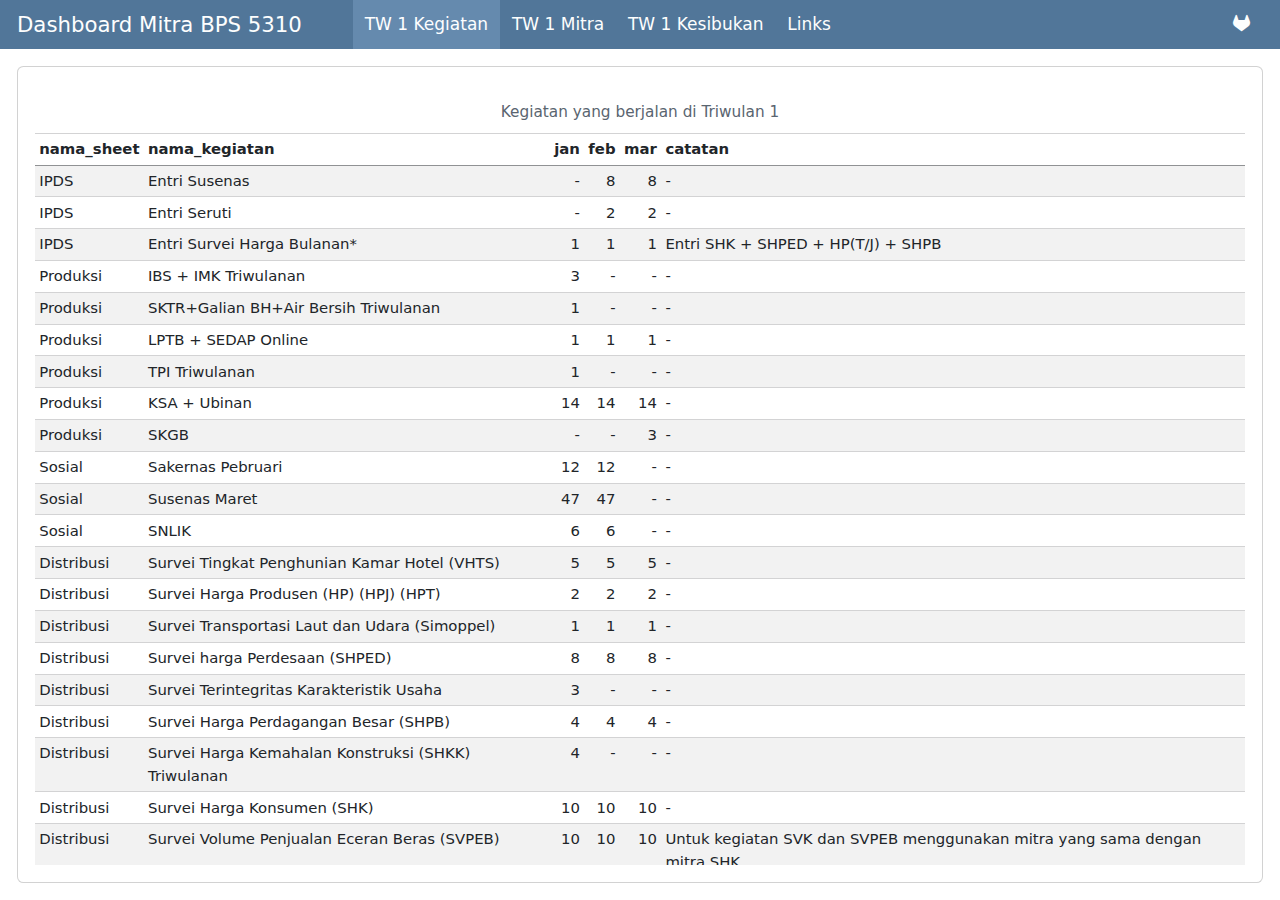
<file: mitra26/99-dashboard.html>
<!DOCTYPE html>
<html xmlns="http://www.w3.org/1999/xhtml" lang="en" xml:lang="en"><head>

<meta charset="utf-8">
<meta name="generator" content="quarto-1.6.42">

<meta name="viewport" content="width=device-width, initial-scale=1.0, user-scalable=yes">


<title>Dashboard Mitra BPS 5310</title>
<style>
code{white-space: pre-wrap;}
span.smallcaps{font-variant: small-caps;}
div.columns{display: flex; gap: min(4vw, 1.5em);}
div.column{flex: auto; overflow-x: auto;}
div.hanging-indent{margin-left: 1.5em; text-indent: -1.5em;}
ul.task-list{list-style: none;}
ul.task-list li input[type="checkbox"] {
  width: 0.8em;
  margin: 0 0.8em 0.2em -1em; /* quarto-specific, see https://github.com/quarto-dev/quarto-cli/issues/4556 */ 
  vertical-align: middle;
}
</style>


<script src="99-dashboard_files/libs/clipboard/clipboard.min.js"></script>
<script src="99-dashboard_files/libs/quarto-html/quarto.js"></script>
<script src="99-dashboard_files/libs/quarto-html/popper.min.js"></script>
<script src="99-dashboard_files/libs/quarto-html/tippy.umd.min.js"></script>
<script src="99-dashboard_files/libs/quarto-html/anchor.min.js"></script>
<link href="99-dashboard_files/libs/quarto-html/tippy.css" rel="stylesheet">
<link href="99-dashboard_files/libs/quarto-html/quarto-syntax-highlighting-2f5df379a58b258e96c21c0638c20c03.css" rel="stylesheet" id="quarto-text-highlighting-styles">
<script src="99-dashboard_files/libs/bootstrap/bootstrap.min.js"></script>
<link href="99-dashboard_files/libs/bootstrap/bootstrap-icons.css" rel="stylesheet">
<link href="99-dashboard_files/libs/bootstrap/bootstrap-f9c3a980a829ab9d6a74b295b7269fb0.min.css" rel="stylesheet" append-hash="true" id="quarto-bootstrap" data-mode="light">
<script src="99-dashboard_files/libs/quarto-dashboard/quarto-dashboard.js"></script>
<script src="99-dashboard_files/libs/quarto-dashboard/stickythead.js"></script>
<script src="99-dashboard_files/libs/quarto-dashboard/datatables.min.js" kdttablesentinel="true"></script>
<script src="99-dashboard_files/libs/quarto-dashboard/pdfmake.min.js" kdttablesentinel="true"></script>
<script src="99-dashboard_files/libs/quarto-dashboard/vfs_fonts.js" kdttablesentinel="true"></script>
<script src="99-dashboard_files/libs/quarto-dashboard/web-components.js" type="module"></script>
<script src="99-dashboard_files/libs/quarto-dashboard/components.js"></script>
<link href="99-dashboard_files/libs/quarto-dashboard/datatables.min.css" rel="stylesheet" kdttablesentinel="true">


</head>

<body class="quarto-dashboard dashboard-fill fullcontent">

<header id="quarto-dashboard-header">
<nav class="navbar navbar-expand-md slim" data-bs-theme="dark">
  <div class="navbar-container container-fluid">
    <button class="navbar-toggler" type="button" data-bs-toggle="collapse" data-bs-target="#dashboard-collapse" aria-controls="dashboard-collapse" aria-expanded="false" aria-label="Toggle navigation">
      <span class="navbar-toggler-icon"></span>
    </button>    


    <div class="navbar-brand-container">       

      <div class="navbar-title">
        <div class="navbar-title-text"><a href="#">Dashboard Mitra BPS 5310</a></div>
        
        
      </div>
    </div>
<div id="dashboard-collapse" class="navbar-collapse collapse"><ul class="navbar-nav navbar-nav-scroll me-auto" role="tablist"><li class="nav-item" role="presentation"><a id="tab-tw-1-kegiatan" class="nav-link active" data-bs-toggle="tab" role="tab" data-bs-target="#tw-1-kegiatan" data-scrolling="false" href="#tw-1-kegiatan" aria-controls="tw-1-kegiatan" aria-selected="true"><span class="nav-link-text">TW 1 Kegiatan</span></a></li><li class="nav-item" role="presentation"><a id="tab-tw-1-mitra" class="nav-link" data-bs-toggle="tab" role="tab" data-bs-target="#tw-1-mitra" data-scrolling="false" href="#tw-1-mitra" aria-controls="tw-1-mitra" aria-selected="false"><span class="nav-link-text">TW 1 Mitra</span></a></li><li class="nav-item" role="presentation"><a id="tab-tw-1-kesibukan" class="nav-link" data-bs-toggle="tab" role="tab" data-bs-target="#tw-1-kesibukan" data-scrolling="false" href="#tw-1-kesibukan" aria-controls="tw-1-kesibukan" aria-selected="false"><span class="nav-link-text">TW 1 Kesibukan</span></a></li><li class="nav-item" role="presentation"><a id="tab-links" class="nav-link" data-bs-toggle="tab" role="tab" data-bs-target="#links" data-scrolling="false" href="#links" aria-controls="links" aria-selected="false"><span class="nav-link-text">Links</span></a></li></ul><div class="quarto-dashboard-links"><a class="quarto-dashboard-link" href="https://gitlab.com/"><i class="bi bi-gitlab"></i></a></div></div></div>
</nav>
</header>
<div class="page-layout-custom quarto-dashboard-content bslib-gap-spacing html-fill-container bslib-page-fill quarto-dashboard-pages">  

<div class="bslib-grid-item html-fill-item tab-content bslib-grid" data-layout="fill" style="display: grid; grid-template-columns: minmax(3em, 1fr);
grid-auto-rows: minmax(0, 1fr);">
<div id="tw-1-kegiatan" class="dashboard-page tab-pane show active html-fill-item html-fill-container" data-orientation="columns" aria-labelledby="tab-tw-1-kegiatan">
<div class="html-fill-item html-fill-container bslib-grid" style="display: grid; grid-template-columns: minmax(3em, 1fr);
grid-auto-rows: minmax(0, 1fr);">
<div class="card cell html-fill-item html-fill-container bslib-card" data-bslib-card-init="" data-require-bs-caller="card()" data-full-screen="false">
<div class="card-body html-fill-item html-fill-container">
<div class="cell-output-display html-fill-item html-fill-container">
<table class="caption-top table table-sm table-striped small">
<caption>Kegiatan yang berjalan di Triwulan 1</caption>
<colgroup>
<col style="width: 7%">
<col style="width: 34%">
<col style="width: 2%">
<col style="width: 2%">
<col style="width: 2%">
<col style="width: 49%">
</colgroup>
<thead>
<tr class="header">
<th style="text-align: left;">nama_sheet</th>
<th style="text-align: left;">nama_kegiatan</th>
<th style="text-align: right;">jan</th>
<th style="text-align: right;">feb</th>
<th style="text-align: right;">mar</th>
<th style="text-align: left;">catatan</th>
</tr>
</thead>
<tbody>
<tr class="odd">
<td style="text-align: left;">IPDS</td>
<td style="text-align: left;">Entri Susenas</td>
<td style="text-align: right;">-</td>
<td style="text-align: right;">8</td>
<td style="text-align: right;">8</td>
<td style="text-align: left;">-</td>
</tr>
<tr class="even">
<td style="text-align: left;">IPDS</td>
<td style="text-align: left;">Entri Seruti</td>
<td style="text-align: right;">-</td>
<td style="text-align: right;">2</td>
<td style="text-align: right;">2</td>
<td style="text-align: left;">-</td>
</tr>
<tr class="odd">
<td style="text-align: left;">IPDS</td>
<td style="text-align: left;">Entri Survei Harga Bulanan*</td>
<td style="text-align: right;">1</td>
<td style="text-align: right;">1</td>
<td style="text-align: right;">1</td>
<td style="text-align: left;">Entri SHK + SHPED + HP(T/J) + SHPB</td>
</tr>
<tr class="even">
<td style="text-align: left;">Produksi</td>
<td style="text-align: left;">IBS + IMK Triwulanan</td>
<td style="text-align: right;">3</td>
<td style="text-align: right;">-</td>
<td style="text-align: right;">-</td>
<td style="text-align: left;">-</td>
</tr>
<tr class="odd">
<td style="text-align: left;">Produksi</td>
<td style="text-align: left;">SKTR+Galian BH+Air Bersih Triwulanan</td>
<td style="text-align: right;">1</td>
<td style="text-align: right;">-</td>
<td style="text-align: right;">-</td>
<td style="text-align: left;">-</td>
</tr>
<tr class="even">
<td style="text-align: left;">Produksi</td>
<td style="text-align: left;">LPTB + SEDAP Online</td>
<td style="text-align: right;">1</td>
<td style="text-align: right;">1</td>
<td style="text-align: right;">1</td>
<td style="text-align: left;">-</td>
</tr>
<tr class="odd">
<td style="text-align: left;">Produksi</td>
<td style="text-align: left;">TPI Triwulanan</td>
<td style="text-align: right;">1</td>
<td style="text-align: right;">-</td>
<td style="text-align: right;">-</td>
<td style="text-align: left;">-</td>
</tr>
<tr class="even">
<td style="text-align: left;">Produksi</td>
<td style="text-align: left;">KSA + Ubinan</td>
<td style="text-align: right;">14</td>
<td style="text-align: right;">14</td>
<td style="text-align: right;">14</td>
<td style="text-align: left;">-</td>
</tr>
<tr class="odd">
<td style="text-align: left;">Produksi</td>
<td style="text-align: left;">SKGB</td>
<td style="text-align: right;">-</td>
<td style="text-align: right;">-</td>
<td style="text-align: right;">3</td>
<td style="text-align: left;">-</td>
</tr>
<tr class="even">
<td style="text-align: left;">Sosial</td>
<td style="text-align: left;">Sakernas Pebruari</td>
<td style="text-align: right;">12</td>
<td style="text-align: right;">12</td>
<td style="text-align: right;">-</td>
<td style="text-align: left;">-</td>
</tr>
<tr class="odd">
<td style="text-align: left;">Sosial</td>
<td style="text-align: left;">Susenas Maret</td>
<td style="text-align: right;">47</td>
<td style="text-align: right;">47</td>
<td style="text-align: right;">-</td>
<td style="text-align: left;">-</td>
</tr>
<tr class="even">
<td style="text-align: left;">Sosial</td>
<td style="text-align: left;">SNLIK</td>
<td style="text-align: right;">6</td>
<td style="text-align: right;">6</td>
<td style="text-align: right;">-</td>
<td style="text-align: left;">-</td>
</tr>
<tr class="odd">
<td style="text-align: left;">Distribusi</td>
<td style="text-align: left;">Survei Tingkat Penghunian Kamar Hotel (VHTS)</td>
<td style="text-align: right;">5</td>
<td style="text-align: right;">5</td>
<td style="text-align: right;">5</td>
<td style="text-align: left;">-</td>
</tr>
<tr class="even">
<td style="text-align: left;">Distribusi</td>
<td style="text-align: left;">Survei Harga Produsen (HP) (HPJ) (HPT)</td>
<td style="text-align: right;">2</td>
<td style="text-align: right;">2</td>
<td style="text-align: right;">2</td>
<td style="text-align: left;">-</td>
</tr>
<tr class="odd">
<td style="text-align: left;">Distribusi</td>
<td style="text-align: left;">Survei Transportasi Laut dan Udara (Simoppel)</td>
<td style="text-align: right;">1</td>
<td style="text-align: right;">1</td>
<td style="text-align: right;">1</td>
<td style="text-align: left;">-</td>
</tr>
<tr class="even">
<td style="text-align: left;">Distribusi</td>
<td style="text-align: left;">Survei harga Perdesaan (SHPED)</td>
<td style="text-align: right;">8</td>
<td style="text-align: right;">8</td>
<td style="text-align: right;">8</td>
<td style="text-align: left;">-</td>
</tr>
<tr class="odd">
<td style="text-align: left;">Distribusi</td>
<td style="text-align: left;">Survei Terintegritas Karakteristik Usaha</td>
<td style="text-align: right;">3</td>
<td style="text-align: right;">-</td>
<td style="text-align: right;">-</td>
<td style="text-align: left;">-</td>
</tr>
<tr class="even">
<td style="text-align: left;">Distribusi</td>
<td style="text-align: left;">Survei Harga Perdagangan Besar (SHPB)</td>
<td style="text-align: right;">4</td>
<td style="text-align: right;">4</td>
<td style="text-align: right;">4</td>
<td style="text-align: left;">-</td>
</tr>
<tr class="odd">
<td style="text-align: left;">Distribusi</td>
<td style="text-align: left;">Survei Harga Kemahalan Konstruksi (SHKK) Triwulanan</td>
<td style="text-align: right;">4</td>
<td style="text-align: right;">-</td>
<td style="text-align: right;">-</td>
<td style="text-align: left;">-</td>
</tr>
<tr class="even">
<td style="text-align: left;">Distribusi</td>
<td style="text-align: left;">Survei Harga Konsumen (SHK)</td>
<td style="text-align: right;">10</td>
<td style="text-align: right;">10</td>
<td style="text-align: right;">10</td>
<td style="text-align: left;">-</td>
</tr>
<tr class="odd">
<td style="text-align: left;">Distribusi</td>
<td style="text-align: left;">Survei Volume Penjualan Eceran Beras (SVPEB)</td>
<td style="text-align: right;">10</td>
<td style="text-align: right;">10</td>
<td style="text-align: right;">10</td>
<td style="text-align: left;">Untuk kegiatan SVK dan SVPEB menggunakan mitra yang sama dengan mitra SHK</td>
</tr>
<tr class="even">
<td style="text-align: left;">Distribusi</td>
<td style="text-align: left;">Survei Volume Penjualan Khusus (SVK)</td>
<td style="text-align: right;">10</td>
<td style="text-align: right;">10</td>
<td style="text-align: right;">10</td>
<td style="text-align: left;">Untuk kegiatan SVK dan SVPEB menggunakan mitra yang sama dengan mitra SHK</td>
</tr>
<tr class="odd">
<td style="text-align: left;">Distribusi</td>
<td style="text-align: left;">Survei Usaha Non Pertanian (SPUNP)</td>
<td style="text-align: right;">4</td>
<td style="text-align: right;">-</td>
<td style="text-align: right;">-</td>
<td style="text-align: left;">Perkiraan sementara menunggu jumlah sampel</td>
</tr>
<tr class="even">
<td style="text-align: left;">Nerwilis</td>
<td style="text-align: left;">SKTNP Triwulanan</td>
<td style="text-align: right;">3</td>
<td style="text-align: right;">-</td>
<td style="text-align: right;">-</td>
<td style="text-align: left;">-</td>
</tr>
</tbody>
</table>
</div>
</div>
<bslib-tooltip placement="auto" bsoptions="[]" data-require-bs-version="5" data-require-bs-caller="tooltip()">
    <template>Expand</template>
    <span class="bslib-full-screen-enter badge rounded-pill">
        <svg xmlns="http://www.w3.org/2000/svg" viewbox="0 0 24 24" style="height:1em;width:1em;" aria-hidden="true" role="img"><path d="M20 5C20 4.4 19.6 4 19 4H13C12.4 4 12 3.6 12 3C12 2.4 12.4 2 13 2H21C21.6 2 22 2.4 22 3V11C22 11.6 21.6 12 21 12C20.4 12 20 11.6 20 11V5ZM4 19C4 19.6 4.4 20 5 20H11C11.6 20 12 20.4 12 21C12 21.6 11.6 22 11 22H3C2.4 22 2 21.6 2 21V13C2 12.4 2.4 12 3 12C3.6 12 4 12.4 4 13V19Z"></path></svg>
    </span>
</bslib-tooltip><script data-bslib-card-init="">bslib.Card.initializeAllCards();</script></div>
</div>
</div><div id="tw-1-mitra" class="dashboard-page tab-pane grid-skip html-fill-item html-fill-container" data-orientation="columns" aria-labelledby="tab-tw-1-mitra">
<div class="html-fill-item html-fill-container bslib-grid" style="display: grid; grid-template-columns: minmax(3em, 1fr);
grid-auto-rows: minmax(0, 1fr);">
<div class="card cell html-fill-item html-fill-container bslib-card" data-bslib-card-init="" data-require-bs-caller="card()" data-full-screen="false">
<div class="card-body html-fill-item html-fill-container">
<div class="cell-output-display html-fill-item html-fill-container">
<table class="caption-top table table-sm table-striped small">
<caption>Tabel Mitra yang bertugas untuk Triwulan 1</caption>
<colgroup>
<col style="width: 11%">
<col style="width: 30%">
<col style="width: 10%">
<col style="width: 47%">
</colgroup>
<thead>
<tr class="header">
<th style="text-align: right;">sobat_id</th>
<th style="text-align: left;">nama_mitra</th>
<th style="text-align: left;">fungsi</th>
<th style="text-align: left;">nama_kegiatan</th>
</tr>
</thead>
<tbody>
<tr class="odd">
<td style="text-align: right;">531023050019</td>
<td style="text-align: left;">ADELIN ERLIANY MAYESTI DUA PALE</td>
<td style="text-align: left;">Distribusi</td>
<td style="text-align: left;">Survei Usaha Non Pertanian (SPUNP)</td>
</tr>
<tr class="even">
<td style="text-align: right;">531022100435</td>
<td style="text-align: left;">ADI AGUSTINUS LETIK</td>
<td style="text-align: left;">Produksi</td>
<td style="text-align: left;">KSA + Ubinan</td>
</tr>
<tr class="odd">
<td style="text-align: right;">531022100435</td>
<td style="text-align: left;">ADI AGUSTINUS LETIK</td>
<td style="text-align: left;">Distribusi</td>
<td style="text-align: left;">Survei Tingkat Penghunian Kamar Hotel (VHTS)</td>
</tr>
<tr class="even">
<td style="text-align: right;">531022040034</td>
<td style="text-align: left;">AGATA KESIK</td>
<td style="text-align: left;">Distribusi</td>
<td style="text-align: left;">Survei harga Perdesaan (SHPED)</td>
</tr>
<tr class="odd">
<td style="text-align: right;">531023050018</td>
<td style="text-align: left;">ALBINUS SURYANTO WIRO</td>
<td style="text-align: left;">Produksi</td>
<td style="text-align: left;">KSA + Ubinan</td>
</tr>
<tr class="even">
<td style="text-align: right;">531023030002</td>
<td style="text-align: left;">ANAMARIA MANDA</td>
<td style="text-align: left;">Sosial</td>
<td style="text-align: left;">SNLIK</td>
</tr>
<tr class="odd">
<td style="text-align: right;">531022100312</td>
<td style="text-align: left;">ANDI UMMAR ISMAIL AL SYUKURA</td>
<td style="text-align: left;">Produksi</td>
<td style="text-align: left;">KSA + Ubinan</td>
</tr>
<tr class="even">
<td style="text-align: right;">531022040011</td>
<td style="text-align: left;">ANDREAS AKILES</td>
<td style="text-align: left;">Produksi</td>
<td style="text-align: left;">KSA + Ubinan</td>
</tr>
<tr class="odd">
<td style="text-align: right;">531022040011</td>
<td style="text-align: left;">ANDREAS AKILES</td>
<td style="text-align: left;">Produksi</td>
<td style="text-align: left;">IBS + IMK Triwulanan</td>
</tr>
<tr class="even">
<td style="text-align: right;">531022100305</td>
<td style="text-align: left;">APRYANTI VASCUWELLA BEO</td>
<td style="text-align: left;">Distribusi</td>
<td style="text-align: left;">Survei Harga Konsumen (SHK)</td>
</tr>
<tr class="odd">
<td style="text-align: right;">531022100305</td>
<td style="text-align: left;">APRYANTI VASCUWELLA BEO</td>
<td style="text-align: left;">Distribusi</td>
<td style="text-align: left;">Survei Harga Produsen (HP) (HPJ) (HPT)</td>
</tr>
<tr class="even">
<td style="text-align: right;">531022050023</td>
<td style="text-align: left;">ARDIANUS AI</td>
<td style="text-align: left;">Produksi</td>
<td style="text-align: left;">KSA + Ubinan</td>
</tr>
<tr class="odd">
<td style="text-align: right;">531022020029</td>
<td style="text-align: left;">CHRISTINE FONITA PEDOR</td>
<td style="text-align: left;">Sosial</td>
<td style="text-align: left;">SNLIK</td>
</tr>
<tr class="even">
<td style="text-align: right;">531023070002</td>
<td style="text-align: left;">CLARISANI NEYLAN GERO GEHANG</td>
<td style="text-align: left;">IPDS</td>
<td style="text-align: left;">Entri Susenas</td>
</tr>
<tr class="odd">
<td style="text-align: right;">531022020027</td>
<td style="text-align: left;">DESIKA VIANA DELTA OMPUSUNGGU</td>
<td style="text-align: left;">Distribusi</td>
<td style="text-align: left;">Survei Harga Konsumen (SHK)</td>
</tr>
<tr class="even">
<td style="text-align: right;">531022100469</td>
<td style="text-align: left;">DOMI FERNANDES DANCE</td>
<td style="text-align: left;">Produksi</td>
<td style="text-align: left;">KSA + Ubinan</td>
</tr>
<tr class="odd">
<td style="text-align: right;">531023110085</td>
<td style="text-align: left;">ELIS FRANSISKA BARA MATA</td>
<td style="text-align: left;">Distribusi</td>
<td style="text-align: left;">Survei Usaha Non Pertanian (SPUNP)</td>
</tr>
<tr class="even">
<td style="text-align: right;">531023030003</td>
<td style="text-align: left;">ELISABETH MAYA ISANCUS</td>
<td style="text-align: left;">Sosial</td>
<td style="text-align: left;">SNLIK</td>
</tr>
<tr class="odd">
<td style="text-align: right;">531022060012</td>
<td style="text-align: left;">EUGENIA SARTINI MEGA DEWI</td>
<td style="text-align: left;">IPDS</td>
<td style="text-align: left;">Entri Susenas</td>
</tr>
<tr class="even">
<td style="text-align: right;">531022100334</td>
<td style="text-align: left;">GREGORIUS NIAM HIWIN</td>
<td style="text-align: left;">Produksi</td>
<td style="text-align: left;">KSA + Ubinan</td>
</tr>
<tr class="odd">
<td style="text-align: right;">531022100334</td>
<td style="text-align: left;">GREGORIUS NIAM HIWIN</td>
<td style="text-align: left;">Produksi</td>
<td style="text-align: left;">IBS + IMK Triwulanan</td>
</tr>
<tr class="even">
<td style="text-align: right;">531022100334</td>
<td style="text-align: left;">GREGORIUS NIAM HIWIN</td>
<td style="text-align: left;">Produksi</td>
<td style="text-align: left;">SKGB</td>
</tr>
<tr class="odd">
<td style="text-align: right;">531022040028</td>
<td style="text-align: left;">HERMANUS PORA</td>
<td style="text-align: left;">Produksi</td>
<td style="text-align: left;">KSA + Ubinan</td>
</tr>
<tr class="even">
<td style="text-align: right;">531022040028</td>
<td style="text-align: left;">HERMANUS PORA</td>
<td style="text-align: left;">Produksi</td>
<td style="text-align: left;">SKGB</td>
</tr>
<tr class="odd">
<td style="text-align: right;">531022110002</td>
<td style="text-align: left;">IVONIA ANDRYANA DUA GLEKO</td>
<td style="text-align: left;">IPDS</td>
<td style="text-align: left;">Entri Susenas</td>
</tr>
<tr class="even">
<td style="text-align: right;">531022100410</td>
<td style="text-align: left;">JENILIA GOBANG</td>
<td style="text-align: left;">Sosial</td>
<td style="text-align: left;">SNLIK</td>
</tr>
<tr class="odd">
<td style="text-align: right;">531022100112</td>
<td style="text-align: left;">KRISTINA ETI</td>
<td style="text-align: left;">Distribusi</td>
<td style="text-align: left;">Survei Tingkat Penghunian Kamar Hotel (VHTS)</td>
</tr>
<tr class="even">
<td style="text-align: right;">531023040095</td>
<td style="text-align: left;">MARIA AGUSTINA NELVIANI</td>
<td style="text-align: left;">Distribusi</td>
<td style="text-align: left;">Survei harga Perdesaan (SHPED)</td>
</tr>
<tr class="odd">
<td style="text-align: right;">531023040193</td>
<td style="text-align: left;">MARIA GORETI KUTU</td>
<td style="text-align: left;">Sosial</td>
<td style="text-align: left;">SNLIK</td>
</tr>
<tr class="even">
<td style="text-align: right;">531023090008</td>
<td style="text-align: left;">MARIA GORETI PAKU</td>
<td style="text-align: left;">IPDS</td>
<td style="text-align: left;">Entri Susenas</td>
</tr>
<tr class="odd">
<td style="text-align: right;">531022020024</td>
<td style="text-align: left;">MARIA ISABELA DALLA</td>
<td style="text-align: left;">Distribusi</td>
<td style="text-align: left;">Survei harga Perdesaan (SHPED)</td>
</tr>
<tr class="even">
<td style="text-align: right;">531022020024</td>
<td style="text-align: left;">MARIA ISABELA DALLA</td>
<td style="text-align: left;">Distribusi</td>
<td style="text-align: left;">Survei Harga Kemahalan Konstruksi (SHKK) Triwulanan</td>
</tr>
<tr class="odd">
<td style="text-align: right;">531022050016</td>
<td style="text-align: left;">MARIA NOVIRISTA DUA GOAN</td>
<td style="text-align: left;">IPDS</td>
<td style="text-align: left;">Entri Susenas</td>
</tr>
<tr class="even">
<td style="text-align: right;">531022040031</td>
<td style="text-align: left;">MARIA THERESIA WAKUNG</td>
<td style="text-align: left;">Distribusi</td>
<td style="text-align: left;">Survei Harga Perdagangan Besar (SHPB)</td>
</tr>
<tr class="odd">
<td style="text-align: right;">531022110004</td>
<td style="text-align: left;">MARIA TISLAN LANU</td>
<td style="text-align: left;">IPDS</td>
<td style="text-align: left;">Entri Susenas</td>
</tr>
<tr class="even">
<td style="text-align: right;">531023030001</td>
<td style="text-align: left;">MARIA VICTORIA NOVELIS MAHE</td>
<td style="text-align: left;">Distribusi</td>
<td style="text-align: left;">Survei Tingkat Penghunian Kamar Hotel (VHTS)</td>
</tr>
<tr class="odd">
<td style="text-align: right;">531023020004</td>
<td style="text-align: left;">MARSEL MUDE</td>
<td style="text-align: left;">Produksi</td>
<td style="text-align: left;">KSA + Ubinan</td>
</tr>
<tr class="even">
<td style="text-align: right;">531023020001</td>
<td style="text-align: left;">MARSELUS RONI</td>
<td style="text-align: left;">Produksi</td>
<td style="text-align: left;">KSA + Ubinan</td>
</tr>
<tr class="odd">
<td style="text-align: right;">531023040096</td>
<td style="text-align: left;">MARTHA ELISTHA SINLAELOE</td>
<td style="text-align: left;">Distribusi</td>
<td style="text-align: left;">Survei Harga Konsumen (SHK)</td>
</tr>
<tr class="even">
<td style="text-align: right;">531023040096</td>
<td style="text-align: left;">MARTHA ELISTHA SINLAELOE</td>
<td style="text-align: left;">Distribusi</td>
<td style="text-align: left;">Survei Volume Penjualan Khusus (SVK)</td>
</tr>
<tr class="odd">
<td style="text-align: right;">531023040096</td>
<td style="text-align: left;">MARTHA ELISTHA SINLAELOE</td>
<td style="text-align: left;">Distribusi</td>
<td style="text-align: left;">Survei Volume Penjualan Eceran Beras (SVPEB)</td>
</tr>
<tr class="even">
<td style="text-align: right;">531022050015</td>
<td style="text-align: left;">MEKHTILDIS NOVIYANTI</td>
<td style="text-align: left;">IPDS</td>
<td style="text-align: left;">Entri Survei Harga Bulanan*</td>
</tr>
<tr class="odd">
<td style="text-align: right;">531025110242</td>
<td style="text-align: left;">OKTAVIA NATALIA DHENO WEDO</td>
<td style="text-align: left;">IPDS</td>
<td style="text-align: left;">Entri Seruti</td>
</tr>
<tr class="even">
<td style="text-align: right;">531022100283</td>
<td style="text-align: left;">PANCRATIA MAYA SYLVIA KEUPUNG</td>
<td style="text-align: left;">IPDS</td>
<td style="text-align: left;">Entri Susenas</td>
</tr>
<tr class="odd">
<td style="text-align: right;">531022050007</td>
<td style="text-align: left;">PIETRA MARIELIS AGATHA ADUR</td>
<td style="text-align: left;">Sosial</td>
<td style="text-align: left;">SNLIK</td>
</tr>
<tr class="even">
<td style="text-align: right;">531022050007</td>
<td style="text-align: left;">PIETRA MARIELIS AGATHA ADUR</td>
<td style="text-align: left;">Distribusi</td>
<td style="text-align: left;">Survei Tingkat Penghunian Kamar Hotel (VHTS)</td>
</tr>
<tr class="odd">
<td style="text-align: right;">531022040004</td>
<td style="text-align: left;">RAYMUNDA MENTARI YUNITA HOTMAULI</td>
<td style="text-align: left;">Distribusi</td>
<td style="text-align: left;">Survei Harga Konsumen (SHK)</td>
</tr>
<tr class="even">
<td style="text-align: right;">531022040004</td>
<td style="text-align: left;">RAYMUNDA MENTARI YUNITA HOTMAULI</td>
<td style="text-align: left;">Distribusi</td>
<td style="text-align: left;">Survei Harga Kemahalan Konstruksi (SHKK) Triwulanan</td>
</tr>
<tr class="odd">
<td style="text-align: right;">531022040004</td>
<td style="text-align: left;">RAYMUNDA MENTARI YUNITA HOTMAULI</td>
<td style="text-align: left;">Distribusi</td>
<td style="text-align: left;">Survei Volume Penjualan Eceran Beras (SVPEB)</td>
</tr>
<tr class="even">
<td style="text-align: right;">531022040004</td>
<td style="text-align: left;">RAYMUNDA MENTARI YUNITA HOTMAULI</td>
<td style="text-align: left;">Distribusi</td>
<td style="text-align: left;">Survei Volume Penjualan Khusus (SVK)</td>
</tr>
<tr class="odd">
<td style="text-align: right;">531022020019</td>
<td style="text-align: left;">ROBERTUS BONI</td>
<td style="text-align: left;">Produksi</td>
<td style="text-align: left;">KSA + Ubinan</td>
</tr>
<tr class="even">
<td style="text-align: right;">531023030014</td>
<td style="text-align: left;">ROSALIA MARYANI LENCI</td>
<td style="text-align: left;">Distribusi</td>
<td style="text-align: left;">Survei Harga Konsumen (SHK)</td>
</tr>
<tr class="odd">
<td style="text-align: right;">531023030014</td>
<td style="text-align: left;">ROSALIA MARYANI LENCI</td>
<td style="text-align: left;">Distribusi</td>
<td style="text-align: left;">Survei Volume Penjualan Khusus (SVK)</td>
</tr>
<tr class="even">
<td style="text-align: right;">531023030014</td>
<td style="text-align: left;">ROSALIA MARYANI LENCI</td>
<td style="text-align: left;">Distribusi</td>
<td style="text-align: left;">Survei Harga Kemahalan Konstruksi (SHKK) Triwulanan</td>
</tr>
<tr class="odd">
<td style="text-align: right;">531022100275</td>
<td style="text-align: left;">SARASWATY SINUN DASY</td>
<td style="text-align: left;">IPDS</td>
<td style="text-align: left;">Entri Seruti</td>
</tr>
<tr class="even">
<td style="text-align: right;">531023020002</td>
<td style="text-align: left;">SIPRIANUS DOMINIKUS DJOGO</td>
<td style="text-align: left;">Produksi</td>
<td style="text-align: left;">KSA + Ubinan</td>
</tr>
<tr class="odd">
<td style="text-align: right;">531023030016</td>
<td style="text-align: left;">SISILIA KORMELIA BAHY</td>
<td style="text-align: left;">Distribusi</td>
<td style="text-align: left;">Survei Harga Konsumen (SHK)</td>
</tr>
<tr class="even">
<td style="text-align: right;">531023030016</td>
<td style="text-align: left;">SISILIA KORMELIA BAHY</td>
<td style="text-align: left;">Distribusi</td>
<td style="text-align: left;">Survei Volume Penjualan Khusus (SVK)</td>
</tr>
<tr class="odd">
<td style="text-align: right;">531023030016</td>
<td style="text-align: left;">SISILIA KORMELIA BAHY</td>
<td style="text-align: left;">Distribusi</td>
<td style="text-align: left;">Survei Harga Kemahalan Konstruksi (SHKK) Triwulanan</td>
</tr>
<tr class="even">
<td style="text-align: right;">531023030016</td>
<td style="text-align: left;">SISILIA KORMELIA BAHY</td>
<td style="text-align: left;">Distribusi</td>
<td style="text-align: left;">Survei Volume Penjualan Eceran Beras (SVPEB)</td>
</tr>
<tr class="odd">
<td style="text-align: right;">531023050026</td>
<td style="text-align: left;">VERONIKA SEKU</td>
<td style="text-align: left;">Distribusi</td>
<td style="text-align: left;">Survei Harga Konsumen (SHK)</td>
</tr>
<tr class="even">
<td style="text-align: right;">531023050026</td>
<td style="text-align: left;">VERONIKA SEKU</td>
<td style="text-align: left;">Distribusi</td>
<td style="text-align: left;">Survei Volume Penjualan Khusus (SVK)</td>
</tr>
<tr class="odd">
<td style="text-align: right;">531023050026</td>
<td style="text-align: left;">VERONIKA SEKU</td>
<td style="text-align: left;">Distribusi</td>
<td style="text-align: left;">Survei Volume Penjualan Eceran Beras (SVPEB)</td>
</tr>
<tr class="even">
<td style="text-align: right;">531023030007</td>
<td style="text-align: left;">VICTORIA INTAN SARI TUKAN</td>
<td style="text-align: left;">Distribusi</td>
<td style="text-align: left;">Survei Harga Konsumen (SHK)</td>
</tr>
<tr class="odd">
<td style="text-align: right;">531023030007</td>
<td style="text-align: left;">VICTORIA INTAN SARI TUKAN</td>
<td style="text-align: left;">Distribusi</td>
<td style="text-align: left;">Survei Volume Penjualan Khusus (SVK)</td>
</tr>
<tr class="even">
<td style="text-align: right;">531023030007</td>
<td style="text-align: left;">VICTORIA INTAN SARI TUKAN</td>
<td style="text-align: left;">Distribusi</td>
<td style="text-align: left;">Survei Volume Penjualan Eceran Beras (SVPEB)</td>
</tr>
<tr class="odd">
<td style="text-align: right;">531022100218</td>
<td style="text-align: left;">VIKTORIANUS MANDONGEL</td>
<td style="text-align: left;">Produksi</td>
<td style="text-align: left;">KSA + Ubinan</td>
</tr>
<tr class="even">
<td style="text-align: right;">531022100218</td>
<td style="text-align: left;">VIKTORIANUS MANDONGEL</td>
<td style="text-align: left;">Produksi</td>
<td style="text-align: left;">IBS + IMK Triwulanan</td>
</tr>
<tr class="odd">
<td style="text-align: right;">531022100218</td>
<td style="text-align: left;">VIKTORIANUS MANDONGEL</td>
<td style="text-align: left;">Produksi</td>
<td style="text-align: left;">SKGB</td>
</tr>
<tr class="even">
<td style="text-align: right;">531022100218</td>
<td style="text-align: left;">VIKTORIANUS MANDONGEL</td>
<td style="text-align: left;">Distribusi</td>
<td style="text-align: left;">Survei harga Perdesaan (SHPED)</td>
</tr>
<tr class="odd">
<td style="text-align: right;">531022040022</td>
<td style="text-align: left;">YOHANISTA YOSELFI</td>
<td style="text-align: left;">Distribusi</td>
<td style="text-align: left;">Survei harga Perdesaan (SHPED)</td>
</tr>
<tr class="even">
<td style="text-align: right;">531022040022</td>
<td style="text-align: left;">YOHANISTA YOSELFI</td>
<td style="text-align: left;">Distribusi</td>
<td style="text-align: left;">Survei Harga Produsen (HP) (HPJ) (HPT)</td>
</tr>
<tr class="odd">
<td style="text-align: right;">531022040022</td>
<td style="text-align: left;">YOHANISTA YOSELFI</td>
<td style="text-align: left;">Distribusi</td>
<td style="text-align: left;">Survei Harga Konsumen (SHK)</td>
</tr>
<tr class="even">
<td style="text-align: right;">531022040022</td>
<td style="text-align: left;">YOHANISTA YOSELFI</td>
<td style="text-align: left;">Distribusi</td>
<td style="text-align: left;">Survei Volume Penjualan Eceran Beras (SVPEB)</td>
</tr>
<tr class="odd">
<td style="text-align: right;">531022040022</td>
<td style="text-align: left;">YOHANISTA YOSELFI</td>
<td style="text-align: left;">Distribusi</td>
<td style="text-align: left;">Survei Volume Penjualan Khusus (SVK)</td>
</tr>
<tr class="even">
<td style="text-align: right;">531022100096</td>
<td style="text-align: left;">YOSEPH SUYANTO MADO LODAN</td>
<td style="text-align: left;">Produksi</td>
<td style="text-align: left;">KSA + Ubinan</td>
</tr>
<tr class="odd">
<td style="text-align: right;">531022100193</td>
<td style="text-align: left;">YULIA NOVIYANTI DONA</td>
<td style="text-align: left;">Distribusi</td>
<td style="text-align: left;">Survei harga Perdesaan (SHPED)</td>
</tr>
<tr class="even">
<td style="text-align: right;">531022100193</td>
<td style="text-align: left;">YULIA NOVIYANTI DONA</td>
<td style="text-align: left;">Distribusi</td>
<td style="text-align: left;">Survei Harga Konsumen (SHK)</td>
</tr>
<tr class="odd">
<td style="text-align: right;">531022100193</td>
<td style="text-align: left;">YULIA NOVIYANTI DONA</td>
<td style="text-align: left;">Distribusi</td>
<td style="text-align: left;">Survei Volume Penjualan Khusus (SVK)</td>
</tr>
<tr class="even">
<td style="text-align: right;">531022100193</td>
<td style="text-align: left;">YULIA NOVIYANTI DONA</td>
<td style="text-align: left;">Distribusi</td>
<td style="text-align: left;">Survei Volume Penjualan Eceran Beras (SVPEB)</td>
</tr>
<tr class="odd">
<td style="text-align: right;">531022020020</td>
<td style="text-align: left;">YULIANA ANGGRAENI YUNIKE FUA</td>
<td style="text-align: left;">Distribusi</td>
<td style="text-align: left;">Survei Usaha Non Pertanian (SPUNP)</td>
</tr>
<tr class="even">
<td style="text-align: right;">531022020020</td>
<td style="text-align: left;">YULIANA ANGGRAENI YUNIKE FUA</td>
<td style="text-align: left;">Distribusi</td>
<td style="text-align: left;">Survei Harga Perdagangan Besar (SHPB)</td>
</tr>
<tr class="odd">
<td style="text-align: right;">531022050014</td>
<td style="text-align: left;">YUSTINA FITRIA PARERA</td>
<td style="text-align: left;">IPDS</td>
<td style="text-align: left;">Entri Susenas</td>
</tr>
</tbody>
</table>
</div>
</div>
<bslib-tooltip placement="auto" bsoptions="[]" data-require-bs-version="5" data-require-bs-caller="tooltip()">
    <template>Expand</template>
    <span class="bslib-full-screen-enter badge rounded-pill">
        <svg xmlns="http://www.w3.org/2000/svg" viewbox="0 0 24 24" style="height:1em;width:1em;" aria-hidden="true" role="img"><path d="M20 5C20 4.4 19.6 4 19 4H13C12.4 4 12 3.6 12 3C12 2.4 12.4 2 13 2H21C21.6 2 22 2.4 22 3V11C22 11.6 21.6 12 21 12C20.4 12 20 11.6 20 11V5ZM4 19C4 19.6 4.4 20 5 20H11C11.6 20 12 20.4 12 21C12 21.6 11.6 22 11 22H3C2.4 22 2 21.6 2 21V13C2 12.4 2.4 12 3 12C3.6 12 4 12.4 4 13V19Z"></path></svg>
    </span>
</bslib-tooltip><script data-bslib-card-init="">bslib.Card.initializeAllCards();</script></div>
</div>
</div><div id="tw-1-kesibukan" class="dashboard-page tab-pane grid-skip html-fill-item html-fill-container" data-orientation="columns" aria-labelledby="tab-tw-1-kesibukan">
<div class="html-fill-item html-fill-container bslib-grid" style="display: grid; grid-template-columns: minmax(3em, 1fr);
grid-auto-rows: minmax(0, 1fr);">
<div class="card cell html-fill-item html-fill-container bslib-card" data-bslib-card-init="" data-require-bs-caller="card()" data-full-screen="false">
<div class="card-body html-fill-item html-fill-container">
<div class="cell-output-display html-fill-item html-fill-container">
<table class="caption-top table table-sm table-striped small">
<caption>Mitra yang dipakai per Fungsi</caption>
<colgroup>
<col style="width: 15%">
<col style="width: 39%">
<col style="width: 10%">
<col style="width: 13%">
<col style="width: 8%">
<col style="width: 5%">
<col style="width: 7%">
</colgroup>
<thead>
<tr class="header">
<th style="text-align: right;">sobat_id</th>
<th style="text-align: left;">nama_mitra</th>
<th style="text-align: right;">Produksi</th>
<th style="text-align: right;">Distribusi</th>
<th style="text-align: right;">Sosial</th>
<th style="text-align: right;">IPDS</th>
<th style="text-align: right;">total</th>
</tr>
</thead>
<tbody>
<tr class="odd">
<td style="text-align: right;">531022040022</td>
<td style="text-align: left;">YOHANISTA YOSELFI</td>
<td style="text-align: right;">-</td>
<td style="text-align: right;">5</td>
<td style="text-align: right;">-</td>
<td style="text-align: right;">-</td>
<td style="text-align: right;">5</td>
</tr>
<tr class="even">
<td style="text-align: right;">531022040004</td>
<td style="text-align: left;">RAYMUNDA MENTARI YUNITA HOTMAULI</td>
<td style="text-align: right;">-</td>
<td style="text-align: right;">4</td>
<td style="text-align: right;">-</td>
<td style="text-align: right;">-</td>
<td style="text-align: right;">4</td>
</tr>
<tr class="odd">
<td style="text-align: right;">531022100193</td>
<td style="text-align: left;">YULIA NOVIYANTI DONA</td>
<td style="text-align: right;">-</td>
<td style="text-align: right;">4</td>
<td style="text-align: right;">-</td>
<td style="text-align: right;">-</td>
<td style="text-align: right;">4</td>
</tr>
<tr class="even">
<td style="text-align: right;">531022100218</td>
<td style="text-align: left;">VIKTORIANUS MANDONGEL</td>
<td style="text-align: right;">3</td>
<td style="text-align: right;">1</td>
<td style="text-align: right;">-</td>
<td style="text-align: right;">-</td>
<td style="text-align: right;">4</td>
</tr>
<tr class="odd">
<td style="text-align: right;">531023030016</td>
<td style="text-align: left;">SISILIA KORMELIA BAHY</td>
<td style="text-align: right;">-</td>
<td style="text-align: right;">4</td>
<td style="text-align: right;">-</td>
<td style="text-align: right;">-</td>
<td style="text-align: right;">4</td>
</tr>
<tr class="even">
<td style="text-align: right;">531022100334</td>
<td style="text-align: left;">GREGORIUS NIAM HIWIN</td>
<td style="text-align: right;">3</td>
<td style="text-align: right;">-</td>
<td style="text-align: right;">-</td>
<td style="text-align: right;">-</td>
<td style="text-align: right;">3</td>
</tr>
<tr class="odd">
<td style="text-align: right;">531023030007</td>
<td style="text-align: left;">VICTORIA INTAN SARI TUKAN</td>
<td style="text-align: right;">-</td>
<td style="text-align: right;">3</td>
<td style="text-align: right;">-</td>
<td style="text-align: right;">-</td>
<td style="text-align: right;">3</td>
</tr>
<tr class="even">
<td style="text-align: right;">531023030014</td>
<td style="text-align: left;">ROSALIA MARYANI LENCI</td>
<td style="text-align: right;">-</td>
<td style="text-align: right;">3</td>
<td style="text-align: right;">-</td>
<td style="text-align: right;">-</td>
<td style="text-align: right;">3</td>
</tr>
<tr class="odd">
<td style="text-align: right;">531023040096</td>
<td style="text-align: left;">MARTHA ELISTHA SINLAELOE</td>
<td style="text-align: right;">-</td>
<td style="text-align: right;">3</td>
<td style="text-align: right;">-</td>
<td style="text-align: right;">-</td>
<td style="text-align: right;">3</td>
</tr>
<tr class="even">
<td style="text-align: right;">531023050026</td>
<td style="text-align: left;">VERONIKA SEKU</td>
<td style="text-align: right;">-</td>
<td style="text-align: right;">3</td>
<td style="text-align: right;">-</td>
<td style="text-align: right;">-</td>
<td style="text-align: right;">3</td>
</tr>
<tr class="odd">
<td style="text-align: right;">531022020020</td>
<td style="text-align: left;">YULIANA ANGGRAENI YUNIKE FUA</td>
<td style="text-align: right;">-</td>
<td style="text-align: right;">2</td>
<td style="text-align: right;">-</td>
<td style="text-align: right;">-</td>
<td style="text-align: right;">2</td>
</tr>
<tr class="even">
<td style="text-align: right;">531022020024</td>
<td style="text-align: left;">MARIA ISABELA DALLA</td>
<td style="text-align: right;">-</td>
<td style="text-align: right;">2</td>
<td style="text-align: right;">-</td>
<td style="text-align: right;">-</td>
<td style="text-align: right;">2</td>
</tr>
<tr class="odd">
<td style="text-align: right;">531022040011</td>
<td style="text-align: left;">ANDREAS AKILES</td>
<td style="text-align: right;">2</td>
<td style="text-align: right;">-</td>
<td style="text-align: right;">-</td>
<td style="text-align: right;">-</td>
<td style="text-align: right;">2</td>
</tr>
<tr class="even">
<td style="text-align: right;">531022040028</td>
<td style="text-align: left;">HERMANUS PORA</td>
<td style="text-align: right;">2</td>
<td style="text-align: right;">-</td>
<td style="text-align: right;">-</td>
<td style="text-align: right;">-</td>
<td style="text-align: right;">2</td>
</tr>
<tr class="odd">
<td style="text-align: right;">531022050007</td>
<td style="text-align: left;">PIETRA MARIELIS AGATHA ADUR</td>
<td style="text-align: right;">-</td>
<td style="text-align: right;">1</td>
<td style="text-align: right;">1</td>
<td style="text-align: right;">-</td>
<td style="text-align: right;">2</td>
</tr>
<tr class="even">
<td style="text-align: right;">531022100305</td>
<td style="text-align: left;">APRYANTI VASCUWELLA BEO</td>
<td style="text-align: right;">-</td>
<td style="text-align: right;">2</td>
<td style="text-align: right;">-</td>
<td style="text-align: right;">-</td>
<td style="text-align: right;">2</td>
</tr>
<tr class="odd">
<td style="text-align: right;">531022100435</td>
<td style="text-align: left;">ADI AGUSTINUS LETIK</td>
<td style="text-align: right;">1</td>
<td style="text-align: right;">1</td>
<td style="text-align: right;">-</td>
<td style="text-align: right;">-</td>
<td style="text-align: right;">2</td>
</tr>
<tr class="even">
<td style="text-align: right;">531022020019</td>
<td style="text-align: left;">ROBERTUS BONI</td>
<td style="text-align: right;">1</td>
<td style="text-align: right;">-</td>
<td style="text-align: right;">-</td>
<td style="text-align: right;">-</td>
<td style="text-align: right;">1</td>
</tr>
<tr class="odd">
<td style="text-align: right;">531022020027</td>
<td style="text-align: left;">DESIKA VIANA DELTA OMPUSUNGGU</td>
<td style="text-align: right;">-</td>
<td style="text-align: right;">1</td>
<td style="text-align: right;">-</td>
<td style="text-align: right;">-</td>
<td style="text-align: right;">1</td>
</tr>
<tr class="even">
<td style="text-align: right;">531022020029</td>
<td style="text-align: left;">CHRISTINE FONITA PEDOR</td>
<td style="text-align: right;">-</td>
<td style="text-align: right;">-</td>
<td style="text-align: right;">1</td>
<td style="text-align: right;">-</td>
<td style="text-align: right;">1</td>
</tr>
<tr class="odd">
<td style="text-align: right;">531022040031</td>
<td style="text-align: left;">MARIA THERESIA WAKUNG</td>
<td style="text-align: right;">-</td>
<td style="text-align: right;">1</td>
<td style="text-align: right;">-</td>
<td style="text-align: right;">-</td>
<td style="text-align: right;">1</td>
</tr>
<tr class="even">
<td style="text-align: right;">531022040034</td>
<td style="text-align: left;">AGATA KESIK</td>
<td style="text-align: right;">-</td>
<td style="text-align: right;">1</td>
<td style="text-align: right;">-</td>
<td style="text-align: right;">-</td>
<td style="text-align: right;">1</td>
</tr>
<tr class="odd">
<td style="text-align: right;">531022050014</td>
<td style="text-align: left;">YUSTINA FITRIA PARERA</td>
<td style="text-align: right;">-</td>
<td style="text-align: right;">-</td>
<td style="text-align: right;">-</td>
<td style="text-align: right;">1</td>
<td style="text-align: right;">1</td>
</tr>
<tr class="even">
<td style="text-align: right;">531022050015</td>
<td style="text-align: left;">MEKHTILDIS NOVIYANTI</td>
<td style="text-align: right;">-</td>
<td style="text-align: right;">-</td>
<td style="text-align: right;">-</td>
<td style="text-align: right;">1</td>
<td style="text-align: right;">1</td>
</tr>
<tr class="odd">
<td style="text-align: right;">531022050016</td>
<td style="text-align: left;">MARIA NOVIRISTA DUA GOAN</td>
<td style="text-align: right;">-</td>
<td style="text-align: right;">-</td>
<td style="text-align: right;">-</td>
<td style="text-align: right;">1</td>
<td style="text-align: right;">1</td>
</tr>
<tr class="even">
<td style="text-align: right;">531022050023</td>
<td style="text-align: left;">ARDIANUS AI</td>
<td style="text-align: right;">1</td>
<td style="text-align: right;">-</td>
<td style="text-align: right;">-</td>
<td style="text-align: right;">-</td>
<td style="text-align: right;">1</td>
</tr>
<tr class="odd">
<td style="text-align: right;">531022060012</td>
<td style="text-align: left;">EUGENIA SARTINI MEGA DEWI</td>
<td style="text-align: right;">-</td>
<td style="text-align: right;">-</td>
<td style="text-align: right;">-</td>
<td style="text-align: right;">1</td>
<td style="text-align: right;">1</td>
</tr>
<tr class="even">
<td style="text-align: right;">531022100096</td>
<td style="text-align: left;">YOSEPH SUYANTO MADO LODAN</td>
<td style="text-align: right;">1</td>
<td style="text-align: right;">-</td>
<td style="text-align: right;">-</td>
<td style="text-align: right;">-</td>
<td style="text-align: right;">1</td>
</tr>
<tr class="odd">
<td style="text-align: right;">531022100112</td>
<td style="text-align: left;">KRISTINA ETI</td>
<td style="text-align: right;">-</td>
<td style="text-align: right;">1</td>
<td style="text-align: right;">-</td>
<td style="text-align: right;">-</td>
<td style="text-align: right;">1</td>
</tr>
<tr class="even">
<td style="text-align: right;">531022100275</td>
<td style="text-align: left;">SARASWATY SINUN DASY</td>
<td style="text-align: right;">-</td>
<td style="text-align: right;">-</td>
<td style="text-align: right;">-</td>
<td style="text-align: right;">1</td>
<td style="text-align: right;">1</td>
</tr>
<tr class="odd">
<td style="text-align: right;">531022100283</td>
<td style="text-align: left;">PANCRATIA MAYA SYLVIA KEUPUNG</td>
<td style="text-align: right;">-</td>
<td style="text-align: right;">-</td>
<td style="text-align: right;">-</td>
<td style="text-align: right;">1</td>
<td style="text-align: right;">1</td>
</tr>
<tr class="even">
<td style="text-align: right;">531022100312</td>
<td style="text-align: left;">ANDI UMMAR ISMAIL AL SYUKURA</td>
<td style="text-align: right;">1</td>
<td style="text-align: right;">-</td>
<td style="text-align: right;">-</td>
<td style="text-align: right;">-</td>
<td style="text-align: right;">1</td>
</tr>
<tr class="odd">
<td style="text-align: right;">531022100410</td>
<td style="text-align: left;">JENILIA GOBANG</td>
<td style="text-align: right;">-</td>
<td style="text-align: right;">-</td>
<td style="text-align: right;">1</td>
<td style="text-align: right;">-</td>
<td style="text-align: right;">1</td>
</tr>
<tr class="even">
<td style="text-align: right;">531022100469</td>
<td style="text-align: left;">DOMI FERNANDES DANCE</td>
<td style="text-align: right;">1</td>
<td style="text-align: right;">-</td>
<td style="text-align: right;">-</td>
<td style="text-align: right;">-</td>
<td style="text-align: right;">1</td>
</tr>
<tr class="odd">
<td style="text-align: right;">531022110002</td>
<td style="text-align: left;">IVONIA ANDRYANA DUA GLEKO</td>
<td style="text-align: right;">-</td>
<td style="text-align: right;">-</td>
<td style="text-align: right;">-</td>
<td style="text-align: right;">1</td>
<td style="text-align: right;">1</td>
</tr>
<tr class="even">
<td style="text-align: right;">531022110004</td>
<td style="text-align: left;">MARIA TISLAN LANU</td>
<td style="text-align: right;">-</td>
<td style="text-align: right;">-</td>
<td style="text-align: right;">-</td>
<td style="text-align: right;">1</td>
<td style="text-align: right;">1</td>
</tr>
<tr class="odd">
<td style="text-align: right;">531023020001</td>
<td style="text-align: left;">MARSELUS RONI</td>
<td style="text-align: right;">1</td>
<td style="text-align: right;">-</td>
<td style="text-align: right;">-</td>
<td style="text-align: right;">-</td>
<td style="text-align: right;">1</td>
</tr>
<tr class="even">
<td style="text-align: right;">531023020002</td>
<td style="text-align: left;">SIPRIANUS DOMINIKUS DJOGO</td>
<td style="text-align: right;">1</td>
<td style="text-align: right;">-</td>
<td style="text-align: right;">-</td>
<td style="text-align: right;">-</td>
<td style="text-align: right;">1</td>
</tr>
<tr class="odd">
<td style="text-align: right;">531023020004</td>
<td style="text-align: left;">MARSEL MUDE</td>
<td style="text-align: right;">1</td>
<td style="text-align: right;">-</td>
<td style="text-align: right;">-</td>
<td style="text-align: right;">-</td>
<td style="text-align: right;">1</td>
</tr>
<tr class="even">
<td style="text-align: right;">531023030001</td>
<td style="text-align: left;">MARIA VICTORIA NOVELIS MAHE</td>
<td style="text-align: right;">-</td>
<td style="text-align: right;">1</td>
<td style="text-align: right;">-</td>
<td style="text-align: right;">-</td>
<td style="text-align: right;">1</td>
</tr>
<tr class="odd">
<td style="text-align: right;">531023030002</td>
<td style="text-align: left;">ANAMARIA MANDA</td>
<td style="text-align: right;">-</td>
<td style="text-align: right;">-</td>
<td style="text-align: right;">1</td>
<td style="text-align: right;">-</td>
<td style="text-align: right;">1</td>
</tr>
<tr class="even">
<td style="text-align: right;">531023030003</td>
<td style="text-align: left;">ELISABETH MAYA ISANCUS</td>
<td style="text-align: right;">-</td>
<td style="text-align: right;">-</td>
<td style="text-align: right;">1</td>
<td style="text-align: right;">-</td>
<td style="text-align: right;">1</td>
</tr>
<tr class="odd">
<td style="text-align: right;">531023040095</td>
<td style="text-align: left;">MARIA AGUSTINA NELVIANI</td>
<td style="text-align: right;">-</td>
<td style="text-align: right;">1</td>
<td style="text-align: right;">-</td>
<td style="text-align: right;">-</td>
<td style="text-align: right;">1</td>
</tr>
<tr class="even">
<td style="text-align: right;">531023040193</td>
<td style="text-align: left;">MARIA GORETI KUTU</td>
<td style="text-align: right;">-</td>
<td style="text-align: right;">-</td>
<td style="text-align: right;">1</td>
<td style="text-align: right;">-</td>
<td style="text-align: right;">1</td>
</tr>
<tr class="odd">
<td style="text-align: right;">531023050018</td>
<td style="text-align: left;">ALBINUS SURYANTO WIRO</td>
<td style="text-align: right;">1</td>
<td style="text-align: right;">-</td>
<td style="text-align: right;">-</td>
<td style="text-align: right;">-</td>
<td style="text-align: right;">1</td>
</tr>
<tr class="even">
<td style="text-align: right;">531023050019</td>
<td style="text-align: left;">ADELIN ERLIANY MAYESTI DUA PALE</td>
<td style="text-align: right;">-</td>
<td style="text-align: right;">1</td>
<td style="text-align: right;">-</td>
<td style="text-align: right;">-</td>
<td style="text-align: right;">1</td>
</tr>
<tr class="odd">
<td style="text-align: right;">531023070002</td>
<td style="text-align: left;">CLARISANI NEYLAN GERO GEHANG</td>
<td style="text-align: right;">-</td>
<td style="text-align: right;">-</td>
<td style="text-align: right;">-</td>
<td style="text-align: right;">1</td>
<td style="text-align: right;">1</td>
</tr>
<tr class="even">
<td style="text-align: right;">531023090008</td>
<td style="text-align: left;">MARIA GORETI PAKU</td>
<td style="text-align: right;">-</td>
<td style="text-align: right;">-</td>
<td style="text-align: right;">-</td>
<td style="text-align: right;">1</td>
<td style="text-align: right;">1</td>
</tr>
<tr class="odd">
<td style="text-align: right;">531023110085</td>
<td style="text-align: left;">ELIS FRANSISKA BARA MATA</td>
<td style="text-align: right;">-</td>
<td style="text-align: right;">1</td>
<td style="text-align: right;">-</td>
<td style="text-align: right;">-</td>
<td style="text-align: right;">1</td>
</tr>
<tr class="even">
<td style="text-align: right;">531025110242</td>
<td style="text-align: left;">OKTAVIA NATALIA DHENO WEDO</td>
<td style="text-align: right;">-</td>
<td style="text-align: right;">-</td>
<td style="text-align: right;">-</td>
<td style="text-align: right;">1</td>
<td style="text-align: right;">1</td>
</tr>
</tbody>
</table>
</div>
</div>
<bslib-tooltip placement="auto" bsoptions="[]" data-require-bs-version="5" data-require-bs-caller="tooltip()">
    <template>Expand</template>
    <span class="bslib-full-screen-enter badge rounded-pill">
        <svg xmlns="http://www.w3.org/2000/svg" viewbox="0 0 24 24" style="height:1em;width:1em;" aria-hidden="true" role="img"><path d="M20 5C20 4.4 19.6 4 19 4H13C12.4 4 12 3.6 12 3C12 2.4 12.4 2 13 2H21C21.6 2 22 2.4 22 3V11C22 11.6 21.6 12 21 12C20.4 12 20 11.6 20 11V5ZM4 19C4 19.6 4.4 20 5 20H11C11.6 20 12 20.4 12 21C12 21.6 11.6 22 11 22H3C2.4 22 2 21.6 2 21V13C2 12.4 2.4 12 3 12C3.6 12 4 12.4 4 13V19Z"></path></svg>
    </span>
</bslib-tooltip><script data-bslib-card-init="">bslib.Card.initializeAllCards();</script></div>
</div>
</div><div id="links" class="dashboard-page tab-pane grid-skip html-fill-item html-fill-container" data-orientation="columns" aria-labelledby="tab-links">
<div class="html-fill-item html-fill-container bslib-grid" style="display: grid; grid-template-columns: minmax(3em, 1fr);
grid-auto-rows: minmax(0, 1fr);">
<div class="card html-fill-item html-fill-container bslib-card" data-fill="false" data-bslib-card-init="" data-require-bs-caller="card()" data-full-screen="false">
<div class="card-body html-fill-item html-fill-container">
<p>Berikut ini adalah link yang terafiliasi</p>
<ul>
<li><a href="https://s.bps.go.id/5310_2600_km">Alokasi Mitra BPS Kabupaten Sikka 2026</a></li>
</ul>
</div>
<bslib-tooltip placement="auto" bsoptions="[]" data-require-bs-version="5" data-require-bs-caller="tooltip()">
    <template>Expand</template>
    <span class="bslib-full-screen-enter badge rounded-pill">
        <svg xmlns="http://www.w3.org/2000/svg" viewbox="0 0 24 24" style="height:1em;width:1em;" aria-hidden="true" role="img"><path d="M20 5C20 4.4 19.6 4 19 4H13C12.4 4 12 3.6 12 3C12 2.4 12.4 2 13 2H21C21.6 2 22 2.4 22 3V11C22 11.6 21.6 12 21 12C20.4 12 20 11.6 20 11V5ZM4 19C4 19.6 4.4 20 5 20H11C11.6 20 12 20.4 12 21C12 21.6 11.6 22 11 22H3C2.4 22 2 21.6 2 21V13C2 12.4 2.4 12 3 12C3.6 12 4 12.4 4 13V19Z"></path></svg>
    </span>
</bslib-tooltip><script data-bslib-card-init="">bslib.Card.initializeAllCards();</script></div><div id="3ade8a4a-fb1d-4a6c-8409-ac45482d5fc9" class="hidden html-fill-item html-fill-container">

</div>
</div>
</div>
</div>


<script id="quarto-html-after-body" type="application/javascript">
window.document.addEventListener("DOMContentLoaded", function (event) {
  const toggleBodyColorMode = (bsSheetEl) => {
    const mode = bsSheetEl.getAttribute("data-mode");
    const bodyEl = window.document.querySelector("body");
    if (mode === "dark") {
      bodyEl.classList.add("quarto-dark");
      bodyEl.classList.remove("quarto-light");
    } else {
      bodyEl.classList.add("quarto-light");
      bodyEl.classList.remove("quarto-dark");
    }
  }
  const toggleBodyColorPrimary = () => {
    const bsSheetEl = window.document.querySelector("link#quarto-bootstrap");
    if (bsSheetEl) {
      toggleBodyColorMode(bsSheetEl);
    }
  }
  toggleBodyColorPrimary();  
  const icon = "";
  const anchorJS = new window.AnchorJS();
  anchorJS.options = {
    placement: 'right',
    icon: icon
  };
  anchorJS.add('.anchored');
  const isCodeAnnotation = (el) => {
    for (const clz of el.classList) {
      if (clz.startsWith('code-annotation-')) {                     
        return true;
      }
    }
    return false;
  }
  const onCopySuccess = function(e) {
    // button target
    const button = e.trigger;
    // don't keep focus
    button.blur();
    // flash "checked"
    button.classList.add('code-copy-button-checked');
    var currentTitle = button.getAttribute("title");
    button.setAttribute("title", "Copied!");
    let tooltip;
    if (window.bootstrap) {
      button.setAttribute("data-bs-toggle", "tooltip");
      button.setAttribute("data-bs-placement", "left");
      button.setAttribute("data-bs-title", "Copied!");
      tooltip = new bootstrap.Tooltip(button, 
        { trigger: "manual", 
          customClass: "code-copy-button-tooltip",
          offset: [0, -8]});
      tooltip.show();    
    }
    setTimeout(function() {
      if (tooltip) {
        tooltip.hide();
        button.removeAttribute("data-bs-title");
        button.removeAttribute("data-bs-toggle");
        button.removeAttribute("data-bs-placement");
      }
      button.setAttribute("title", currentTitle);
      button.classList.remove('code-copy-button-checked');
    }, 1000);
    // clear code selection
    e.clearSelection();
  }
  const getTextToCopy = function(trigger) {
      const codeEl = trigger.previousElementSibling.cloneNode(true);
      for (const childEl of codeEl.children) {
        if (isCodeAnnotation(childEl)) {
          childEl.remove();
        }
      }
      return codeEl.innerText;
  }
  const clipboard = new window.ClipboardJS('.code-copy-button:not([data-in-quarto-modal])', {
    text: getTextToCopy
  });
  clipboard.on('success', onCopySuccess);
  if (window.document.getElementById('quarto-embedded-source-code-modal')) {
    const clipboardModal = new window.ClipboardJS('.code-copy-button[data-in-quarto-modal]', {
      text: getTextToCopy,
      container: window.document.getElementById('quarto-embedded-source-code-modal')
    });
    clipboardModal.on('success', onCopySuccess);
  }
    var localhostRegex = new RegExp(/^(?:http|https):\/\/localhost\:?[0-9]*\//);
    var mailtoRegex = new RegExp(/^mailto:/);
      var filterRegex = new RegExp('/' + window.location.host + '/');
    var isInternal = (href) => {
        return filterRegex.test(href) || localhostRegex.test(href) || mailtoRegex.test(href);
    }
    // Inspect non-navigation links and adorn them if external
 	var links = window.document.querySelectorAll('a[href]:not(.nav-link):not(.navbar-brand):not(.toc-action):not(.sidebar-link):not(.sidebar-item-toggle):not(.pagination-link):not(.no-external):not([aria-hidden]):not(.dropdown-item):not(.quarto-navigation-tool):not(.about-link)');
    for (var i=0; i<links.length; i++) {
      const link = links[i];
      if (!isInternal(link.href)) {
        // undo the damage that might have been done by quarto-nav.js in the case of
        // links that we want to consider external
        if (link.dataset.originalHref !== undefined) {
          link.href = link.dataset.originalHref;
        }
      }
    }
  function tippyHover(el, contentFn, onTriggerFn, onUntriggerFn) {
    const config = {
      allowHTML: true,
      maxWidth: 500,
      delay: 100,
      arrow: false,
      appendTo: function(el) {
          return el.parentElement;
      },
      interactive: true,
      interactiveBorder: 10,
      theme: 'quarto',
      placement: 'bottom-start',
    };
    if (contentFn) {
      config.content = contentFn;
    }
    if (onTriggerFn) {
      config.onTrigger = onTriggerFn;
    }
    if (onUntriggerFn) {
      config.onUntrigger = onUntriggerFn;
    }
    window.tippy(el, config); 
  }
  const noterefs = window.document.querySelectorAll('a[role="doc-noteref"]');
  for (var i=0; i<noterefs.length; i++) {
    const ref = noterefs[i];
    tippyHover(ref, function() {
      // use id or data attribute instead here
      let href = ref.getAttribute('data-footnote-href') || ref.getAttribute('href');
      try { href = new URL(href).hash; } catch {}
      const id = href.replace(/^#\/?/, "");
      const note = window.document.getElementById(id);
      if (note) {
        return note.innerHTML;
      } else {
        return "";
      }
    });
  }
  const xrefs = window.document.querySelectorAll('a.quarto-xref');
  const processXRef = (id, note) => {
    // Strip column container classes
    const stripColumnClz = (el) => {
      el.classList.remove("page-full", "page-columns");
      if (el.children) {
        for (const child of el.children) {
          stripColumnClz(child);
        }
      }
    }
    stripColumnClz(note)
    if (id === null || id.startsWith('sec-')) {
      // Special case sections, only their first couple elements
      const container = document.createElement("div");
      if (note.children && note.children.length > 2) {
        container.appendChild(note.children[0].cloneNode(true));
        for (let i = 1; i < note.children.length; i++) {
          const child = note.children[i];
          if (child.tagName === "P" && child.innerText === "") {
            continue;
          } else {
            container.appendChild(child.cloneNode(true));
            break;
          }
        }
        if (window.Quarto?.typesetMath) {
          window.Quarto.typesetMath(container);
        }
        return container.innerHTML
      } else {
        if (window.Quarto?.typesetMath) {
          window.Quarto.typesetMath(note);
        }
        return note.innerHTML;
      }
    } else {
      // Remove any anchor links if they are present
      const anchorLink = note.querySelector('a.anchorjs-link');
      if (anchorLink) {
        anchorLink.remove();
      }
      if (window.Quarto?.typesetMath) {
        window.Quarto.typesetMath(note);
      }
      if (note.classList.contains("callout")) {
        return note.outerHTML;
      } else {
        return note.innerHTML;
      }
    }
  }
  for (var i=0; i<xrefs.length; i++) {
    const xref = xrefs[i];
    tippyHover(xref, undefined, function(instance) {
      instance.disable();
      let url = xref.getAttribute('href');
      let hash = undefined; 
      if (url.startsWith('#')) {
        hash = url;
      } else {
        try { hash = new URL(url).hash; } catch {}
      }
      if (hash) {
        const id = hash.replace(/^#\/?/, "");
        const note = window.document.getElementById(id);
        if (note !== null) {
          try {
            const html = processXRef(id, note.cloneNode(true));
            instance.setContent(html);
          } finally {
            instance.enable();
            instance.show();
          }
        } else {
          // See if we can fetch this
          fetch(url.split('#')[0])
          .then(res => res.text())
          .then(html => {
            const parser = new DOMParser();
            const htmlDoc = parser.parseFromString(html, "text/html");
            const note = htmlDoc.getElementById(id);
            if (note !== null) {
              const html = processXRef(id, note);
              instance.setContent(html);
            } 
          }).finally(() => {
            instance.enable();
            instance.show();
          });
        }
      } else {
        // See if we can fetch a full url (with no hash to target)
        // This is a special case and we should probably do some content thinning / targeting
        fetch(url)
        .then(res => res.text())
        .then(html => {
          const parser = new DOMParser();
          const htmlDoc = parser.parseFromString(html, "text/html");
          const note = htmlDoc.querySelector('main.content');
          if (note !== null) {
            // This should only happen for chapter cross references
            // (since there is no id in the URL)
            // remove the first header
            if (note.children.length > 0 && note.children[0].tagName === "HEADER") {
              note.children[0].remove();
            }
            const html = processXRef(null, note);
            instance.setContent(html);
          } 
        }).finally(() => {
          instance.enable();
          instance.show();
        });
      }
    }, function(instance) {
    });
  }
      let selectedAnnoteEl;
      const selectorForAnnotation = ( cell, annotation) => {
        let cellAttr = 'data-code-cell="' + cell + '"';
        let lineAttr = 'data-code-annotation="' +  annotation + '"';
        const selector = 'span[' + cellAttr + '][' + lineAttr + ']';
        return selector;
      }
      const selectCodeLines = (annoteEl) => {
        const doc = window.document;
        const targetCell = annoteEl.getAttribute("data-target-cell");
        const targetAnnotation = annoteEl.getAttribute("data-target-annotation");
        const annoteSpan = window.document.querySelector(selectorForAnnotation(targetCell, targetAnnotation));
        const lines = annoteSpan.getAttribute("data-code-lines").split(",");
        const lineIds = lines.map((line) => {
          return targetCell + "-" + line;
        })
        let top = null;
        let height = null;
        let parent = null;
        if (lineIds.length > 0) {
            //compute the position of the single el (top and bottom and make a div)
            const el = window.document.getElementById(lineIds[0]);
            top = el.offsetTop;
            height = el.offsetHeight;
            parent = el.parentElement.parentElement;
          if (lineIds.length > 1) {
            const lastEl = window.document.getElementById(lineIds[lineIds.length - 1]);
            const bottom = lastEl.offsetTop + lastEl.offsetHeight;
            height = bottom - top;
          }
          if (top !== null && height !== null && parent !== null) {
            // cook up a div (if necessary) and position it 
            let div = window.document.getElementById("code-annotation-line-highlight");
            if (div === null) {
              div = window.document.createElement("div");
              div.setAttribute("id", "code-annotation-line-highlight");
              div.style.position = 'absolute';
              parent.appendChild(div);
            }
            div.style.top = top - 2 + "px";
            div.style.height = height + 4 + "px";
            div.style.left = 0;
            let gutterDiv = window.document.getElementById("code-annotation-line-highlight-gutter");
            if (gutterDiv === null) {
              gutterDiv = window.document.createElement("div");
              gutterDiv.setAttribute("id", "code-annotation-line-highlight-gutter");
              gutterDiv.style.position = 'absolute';
              const codeCell = window.document.getElementById(targetCell);
              const gutter = codeCell.querySelector('.code-annotation-gutter');
              gutter.appendChild(gutterDiv);
            }
            gutterDiv.style.top = top - 2 + "px";
            gutterDiv.style.height = height + 4 + "px";
          }
          selectedAnnoteEl = annoteEl;
        }
      };
      const unselectCodeLines = () => {
        const elementsIds = ["code-annotation-line-highlight", "code-annotation-line-highlight-gutter"];
        elementsIds.forEach((elId) => {
          const div = window.document.getElementById(elId);
          if (div) {
            div.remove();
          }
        });
        selectedAnnoteEl = undefined;
      };
        // Handle positioning of the toggle
    window.addEventListener(
      "resize",
      throttle(() => {
        elRect = undefined;
        if (selectedAnnoteEl) {
          selectCodeLines(selectedAnnoteEl);
        }
      }, 10)
    );
    function throttle(fn, ms) {
    let throttle = false;
    let timer;
      return (...args) => {
        if(!throttle) { // first call gets through
            fn.apply(this, args);
            throttle = true;
        } else { // all the others get throttled
            if(timer) clearTimeout(timer); // cancel #2
            timer = setTimeout(() => {
              fn.apply(this, args);
              timer = throttle = false;
            }, ms);
        }
      };
    }
      // Attach click handler to the DT
      const annoteDls = window.document.querySelectorAll('dt[data-target-cell]');
      for (const annoteDlNode of annoteDls) {
        annoteDlNode.addEventListener('click', (event) => {
          const clickedEl = event.target;
          if (clickedEl !== selectedAnnoteEl) {
            unselectCodeLines();
            const activeEl = window.document.querySelector('dt[data-target-cell].code-annotation-active');
            if (activeEl) {
              activeEl.classList.remove('code-annotation-active');
            }
            selectCodeLines(clickedEl);
            clickedEl.classList.add('code-annotation-active');
          } else {
            // Unselect the line
            unselectCodeLines();
            clickedEl.classList.remove('code-annotation-active');
          }
        });
      }
  const findCites = (el) => {
    const parentEl = el.parentElement;
    if (parentEl) {
      const cites = parentEl.dataset.cites;
      if (cites) {
        return {
          el,
          cites: cites.split(' ')
        };
      } else {
        return findCites(el.parentElement)
      }
    } else {
      return undefined;
    }
  };
  var bibliorefs = window.document.querySelectorAll('a[role="doc-biblioref"]');
  for (var i=0; i<bibliorefs.length; i++) {
    const ref = bibliorefs[i];
    const citeInfo = findCites(ref);
    if (citeInfo) {
      tippyHover(citeInfo.el, function() {
        var popup = window.document.createElement('div');
        citeInfo.cites.forEach(function(cite) {
          var citeDiv = window.document.createElement('div');
          citeDiv.classList.add('hanging-indent');
          citeDiv.classList.add('csl-entry');
          var biblioDiv = window.document.getElementById('ref-' + cite);
          if (biblioDiv) {
            citeDiv.innerHTML = biblioDiv.innerHTML;
          }
          popup.appendChild(citeDiv);
        });
        return popup.innerHTML;
      });
    }
  }
});
</script>
</div> <!-- /container fluid -->

<script type="application/javascript">
window.document.addEventListener("DOMContentLoaded", function (_event) {
  if (window.bslib.Card) {
    window.bslib.Card.initializeAllCards();
  }
}); 
</script>
  



</body></html>
</file>
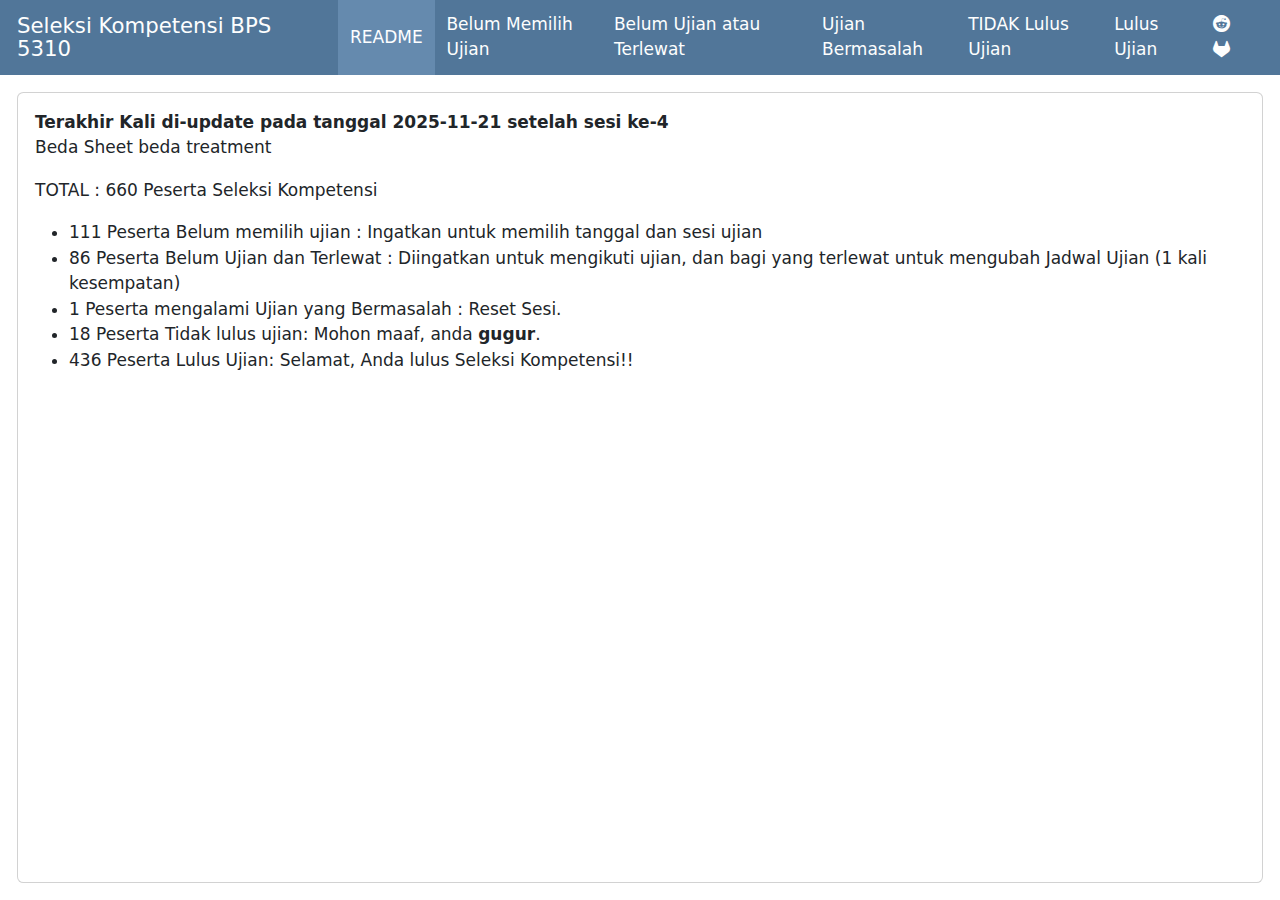
<file: rekrutmen26/dashboard.html>
<!DOCTYPE html>
<html xmlns="http://www.w3.org/1999/xhtml" lang="en" xml:lang="en"><head>

<meta charset="utf-8">
<meta name="generator" content="quarto-1.6.42">

<meta name="viewport" content="width=device-width, initial-scale=1.0, user-scalable=yes">


<title>Seleksi Kompetensi BPS 5310</title>
<style>
code{white-space: pre-wrap;}
span.smallcaps{font-variant: small-caps;}
div.columns{display: flex; gap: min(4vw, 1.5em);}
div.column{flex: auto; overflow-x: auto;}
div.hanging-indent{margin-left: 1.5em; text-indent: -1.5em;}
ul.task-list{list-style: none;}
ul.task-list li input[type="checkbox"] {
  width: 0.8em;
  margin: 0 0.8em 0.2em -1em; /* quarto-specific, see https://github.com/quarto-dev/quarto-cli/issues/4556 */ 
  vertical-align: middle;
}
</style>


<script src="dashboard_files/libs/clipboard/clipboard.min.js"></script>
<script src="dashboard_files/libs/quarto-html/quarto.js"></script>
<script src="dashboard_files/libs/quarto-html/popper.min.js"></script>
<script src="dashboard_files/libs/quarto-html/tippy.umd.min.js"></script>
<script src="dashboard_files/libs/quarto-html/anchor.min.js"></script>
<link href="dashboard_files/libs/quarto-html/tippy.css" rel="stylesheet">
<link href="dashboard_files/libs/quarto-html/quarto-syntax-highlighting-2f5df379a58b258e96c21c0638c20c03.css" rel="stylesheet" id="quarto-text-highlighting-styles">
<script src="dashboard_files/libs/bootstrap/bootstrap.min.js"></script>
<link href="dashboard_files/libs/bootstrap/bootstrap-icons.css" rel="stylesheet">
<link href="dashboard_files/libs/bootstrap/bootstrap-f9c3a980a829ab9d6a74b295b7269fb0.min.css" rel="stylesheet" append-hash="true" id="quarto-bootstrap" data-mode="light">
<script src="dashboard_files/libs/quarto-dashboard/quarto-dashboard.js"></script>
<script src="dashboard_files/libs/quarto-dashboard/stickythead.js"></script>
<script src="dashboard_files/libs/quarto-dashboard/datatables.min.js" kdttablesentinel="true"></script>
<script src="dashboard_files/libs/quarto-dashboard/pdfmake.min.js" kdttablesentinel="true"></script>
<script src="dashboard_files/libs/quarto-dashboard/vfs_fonts.js" kdttablesentinel="true"></script>
<script src="dashboard_files/libs/quarto-dashboard/web-components.js" type="module"></script>
<script src="dashboard_files/libs/quarto-dashboard/components.js"></script>
<link href="dashboard_files/libs/quarto-dashboard/datatables.min.css" rel="stylesheet" kdttablesentinel="true">


</head>

<body class="quarto-dashboard dashboard-fill fullcontent">

<header id="quarto-dashboard-header">
<nav class="navbar navbar-expand-md slim" data-bs-theme="dark">
  <div class="navbar-container container-fluid">
    <button class="navbar-toggler" type="button" data-bs-toggle="collapse" data-bs-target="#dashboard-collapse" aria-controls="dashboard-collapse" aria-expanded="false" aria-label="Toggle navigation">
      <span class="navbar-toggler-icon"></span>
    </button>    


    <div class="navbar-brand-container">       

      <div class="navbar-title">
        <div class="navbar-title-text"><a href="#">Seleksi Kompetensi BPS 5310</a></div>
        
        
      </div>
    </div>
<div id="dashboard-collapse" class="navbar-collapse collapse"><ul class="navbar-nav navbar-nav-scroll me-auto" role="tablist"><li class="nav-item" role="presentation"><a id="tab-readme" class="nav-link active" data-bs-toggle="tab" role="tab" data-bs-target="#readme" data-scrolling="false" href="#readme" aria-controls="readme" aria-selected="true"><span class="nav-link-text">README</span></a></li><li class="nav-item" role="presentation"><a id="tab-belum-memilih-ujian" class="nav-link" data-bs-toggle="tab" role="tab" data-bs-target="#belum-memilih-ujian" data-scrolling="false" href="#belum-memilih-ujian" aria-controls="belum-memilih-ujian" aria-selected="false"><span class="nav-link-text">Belum Memilih Ujian</span></a></li><li class="nav-item" role="presentation"><a id="tab-belum-ujian-atau-terlewat" class="nav-link" data-bs-toggle="tab" role="tab" data-bs-target="#belum-ujian-atau-terlewat" data-scrolling="false" href="#belum-ujian-atau-terlewat" aria-controls="belum-ujian-atau-terlewat" aria-selected="false"><span class="nav-link-text">Belum Ujian atau Terlewat</span></a></li><li class="nav-item" role="presentation"><a id="tab-ujian-bermasalah" class="nav-link" data-bs-toggle="tab" role="tab" data-bs-target="#ujian-bermasalah" data-scrolling="false" href="#ujian-bermasalah" aria-controls="ujian-bermasalah" aria-selected="false"><span class="nav-link-text">Ujian Bermasalah</span></a></li><li class="nav-item" role="presentation"><a id="tab-tidak-lulus-ujian" class="nav-link" data-bs-toggle="tab" role="tab" data-bs-target="#tidak-lulus-ujian" data-scrolling="false" href="#tidak-lulus-ujian" aria-controls="tidak-lulus-ujian" aria-selected="false"><span class="nav-link-text">TIDAK Lulus Ujian</span></a></li><li class="nav-item" role="presentation"><a id="tab-lulus-ujian" class="nav-link" data-bs-toggle="tab" role="tab" data-bs-target="#lulus-ujian" data-scrolling="false" href="#lulus-ujian" aria-controls="lulus-ujian" aria-selected="false"><span class="nav-link-text">Lulus Ujian</span></a></li></ul><div class="quarto-dashboard-links"><a class="quarto-dashboard-link" href="https://reddit.com/submit?url=|url|&amp;title=Seleksi%20Kompetensi%20BPS%205310" title="Reddit"><i class="bi bi-reddit"></i></a><a class="quarto-dashboard-link" href="https://gitlab.com/"><i class="bi bi-gitlab"></i></a></div></div></div>
</nav>
</header>
<div class="page-layout-custom quarto-dashboard-content bslib-gap-spacing html-fill-container bslib-page-fill quarto-dashboard-pages">  

<div class="bslib-grid-item html-fill-item tab-content bslib-grid" data-layout="fill" style="display: grid; grid-template-columns: minmax(3em, 1fr);
grid-auto-rows: minmax(0, 1fr);">
<div id="readme" class="dashboard-page tab-pane show active html-fill-item html-fill-container" data-orientation="columns" aria-labelledby="tab-readme">
<div class="html-fill-item html-fill-container bslib-grid" style="display: grid; grid-template-columns: minmax(3em, 1fr);
grid-auto-rows: minmax(0, 1fr);">
<div class="card html-fill-item html-fill-container bslib-card" data-fill="false" data-bslib-card-init="" data-require-bs-caller="card()" data-full-screen="false">
<div class="card-body html-fill-item html-fill-container">
<strong>Terakhir Kali di-update pada tanggal 2025-11-21 setelah sesi ke-4</strong>
<p>Beda Sheet beda treatment</p>
<p>TOTAL : 660 Peserta Seleksi Kompetensi</p>
<ul>
<li><p>111 Peserta Belum memilih ujian : Ingatkan untuk memilih tanggal dan sesi ujian</p></li>
<li><p>86 Peserta Belum Ujian dan Terlewat : Diingatkan untuk mengikuti ujian, dan bagi yang terlewat untuk mengubah Jadwal Ujian (1 kali kesempatan)</p></li>
<li><p>1 Peserta mengalami Ujian yang Bermasalah : Reset Sesi.</p></li>
<li><p>18 Peserta Tidak lulus ujian: Mohon maaf, anda <strong>gugur</strong>.</p></li>
<li><p>436 Peserta Lulus Ujian: Selamat, Anda lulus Seleksi Kompetensi!!</p></li>
</ul>
</div>
<bslib-tooltip placement="auto" bsoptions="[]" data-require-bs-version="5" data-require-bs-caller="tooltip()">
    <template>Expand</template>
    <span class="bslib-full-screen-enter badge rounded-pill">
        <svg xmlns="http://www.w3.org/2000/svg" viewbox="0 0 24 24" style="height:1em;width:1em;" aria-hidden="true" role="img"><path d="M20 5C20 4.4 19.6 4 19 4H13C12.4 4 12 3.6 12 3C12 2.4 12.4 2 13 2H21C21.6 2 22 2.4 22 3V11C22 11.6 21.6 12 21 12C20.4 12 20 11.6 20 11V5ZM4 19C4 19.6 4.4 20 5 20H11C11.6 20 12 20.4 12 21C12 21.6 11.6 22 11 22H3C2.4 22 2 21.6 2 21V13C2 12.4 2.4 12 3 12C3.6 12 4 12.4 4 13V19Z"></path></svg>
    </span>
</bslib-tooltip><script data-bslib-card-init="">bslib.Card.initializeAllCards();</script></div>
</div>
</div><div id="belum-memilih-ujian" class="dashboard-page tab-pane grid-skip html-fill-item html-fill-container" data-orientation="columns" aria-labelledby="tab-belum-memilih-ujian">
<div class="html-fill-item html-fill-container bslib-grid" style="display: grid; grid-template-columns: minmax(3em, 1fr);
grid-auto-rows: minmax(0, 1fr);">
<div class="card cell html-fill-item html-fill-container bslib-card" data-bslib-card-init="" data-require-bs-caller="card()" data-full-screen="false">
<div class="card-body html-fill-item html-fill-container">
<div class="cell-output-display html-fill-item html-fill-container">
<table class="caption-top table table-sm table-striped small">
<thead>
<tr class="header">
<th style="text-align: left;">nama_lengkap</th>
</tr>
</thead>
<tbody>
<tr class="odd">
<td style="text-align: left;">ANITA BARBARA KRISTINE</td>
</tr>
<tr class="even">
<td style="text-align: left;">Agustina Ese Bayen</td>
</tr>
<tr class="odd">
<td style="text-align: left;">Agustina Nelly Dua Gleko</td>
</tr>
<tr class="even">
<td style="text-align: left;">Albertus Morison Mitan</td>
</tr>
<tr class="odd">
<td style="text-align: left;">Alfanina Joyfira Hendrik</td>
</tr>
<tr class="even">
<td style="text-align: left;">Andrisius Geradus Laga</td>
</tr>
<tr class="odd">
<td style="text-align: left;">Angelina Purba Ningsih</td>
</tr>
<tr class="even">
<td style="text-align: left;">Apolonia Septiana Embu</td>
</tr>
<tr class="odd">
<td style="text-align: left;">BALTASAR SUDA KERANS</td>
</tr>
<tr class="even">
<td style="text-align: left;">Bernadetha Agustin</td>
</tr>
<tr class="odd">
<td style="text-align: left;">Bernadus Yopi Lado</td>
</tr>
<tr class="even">
<td style="text-align: left;">CHRISTINA CINDY CLAUDIA PAJI</td>
</tr>
<tr class="odd">
<td style="text-align: left;">CLARA AFRANCY DEY</td>
</tr>
<tr class="even">
<td style="text-align: left;">Carolus Emeric Ray Putra</td>
</tr>
<tr class="odd">
<td style="text-align: left;">Clariska Putri Ayunda Tukan</td>
</tr>
<tr class="even">
<td style="text-align: left;">Dewi Salvyna</td>
</tr>
<tr class="odd">
<td style="text-align: left;">EVAN ANTONIO DAMAY DA SILVA</td>
</tr>
<tr class="even">
<td style="text-align: left;">Elda Tifany Oktavianey</td>
</tr>
<tr class="odd">
<td style="text-align: left;">Elisabeth I Mukin</td>
</tr>
<tr class="even">
<td style="text-align: left;">Elmaria Nona Elsi</td>
</tr>
<tr class="odd">
<td style="text-align: left;">Ernensia Yunita Rumi Mite</td>
</tr>
<tr class="even">
<td style="text-align: left;">Evarista Melinda Manek</td>
</tr>
<tr class="odd">
<td style="text-align: left;">FELIXIA HOBA</td>
</tr>
<tr class="even">
<td style="text-align: left;">FLORIANUS RIAN</td>
</tr>
<tr class="odd">
<td style="text-align: left;">Fatima catur darmah adventa</td>
</tr>
<tr class="even">
<td style="text-align: left;">Febriani Anjelina Tija</td>
</tr>
<tr class="odd">
<td style="text-align: left;">Fitelius lusianus sale</td>
</tr>
<tr class="even">
<td style="text-align: left;">Foni Ferdiani Kanatalo</td>
</tr>
<tr class="odd">
<td style="text-align: left;">Fransiska Areli</td>
</tr>
<tr class="even">
<td style="text-align: left;">Fransiska Gervina Dua Nurak</td>
</tr>
<tr class="odd">
<td style="text-align: left;">Fransiskus Bala Werang</td>
</tr>
<tr class="even">
<td style="text-align: left;">Fransiskus kamelus Roy</td>
</tr>
<tr class="odd">
<td style="text-align: left;">Fransiskus saverius Ganola</td>
</tr>
<tr class="even">
<td style="text-align: left;">Fredrich Ivanto Saputra</td>
</tr>
<tr class="odd">
<td style="text-align: left;">Gamly Salasa</td>
</tr>
<tr class="even">
<td style="text-align: left;">Germanus Gege</td>
</tr>
<tr class="odd">
<td style="text-align: left;">Helena Adventy Gudipung</td>
</tr>
<tr class="even">
<td style="text-align: left;">IGNASIUS ANWAL MO’AN HURE</td>
</tr>
<tr class="odd">
<td style="text-align: left;">Inggrid Kristina Kila Seate</td>
</tr>
<tr class="even">
<td style="text-align: left;">KRISTIANUS VASCULITUS NOENG</td>
</tr>
<tr class="odd">
<td style="text-align: left;">Kamilus Bato</td>
</tr>
<tr class="even">
<td style="text-align: left;">Kondradus Sang Angin</td>
</tr>
<tr class="odd">
<td style="text-align: left;">Kristina Natalia</td>
</tr>
<tr class="even">
<td style="text-align: left;">Ladaani Saputra</td>
</tr>
<tr class="odd">
<td style="text-align: left;">MAGDALENA APOLONIA DUA GENENG DJINYERU</td>
</tr>
<tr class="even">
<td style="text-align: left;">MARGARETHA GENOVEVA NEMBO</td>
</tr>
<tr class="odd">
<td style="text-align: left;">MARIA BERGITA DUA EGA</td>
</tr>
<tr class="even">
<td style="text-align: left;">MARIA VALENTINA HADU BAREK DEROSARI</td>
</tr>
<tr class="odd">
<td style="text-align: left;">MARTILDE RENSIANA</td>
</tr>
<tr class="even">
<td style="text-align: left;">MATHILDA AURELIA SOJA</td>
</tr>
<tr class="odd">
<td style="text-align: left;">Magdalena Yuniasri Nona Dewi</td>
</tr>
<tr class="even">
<td style="text-align: left;">Margareta Ratnasari</td>
</tr>
<tr class="odd">
<td style="text-align: left;">Margaretha Susanti Bogar</td>
</tr>
<tr class="even">
<td style="text-align: left;">Margaretha Susanty Kana</td>
</tr>
<tr class="odd">
<td style="text-align: left;">Maria Arsipa Wea</td>
</tr>
<tr class="even">
<td style="text-align: left;">Maria Asti Andiawa</td>
</tr>
<tr class="odd">
<td style="text-align: left;">Maria Dua Isidora</td>
</tr>
<tr class="even">
<td style="text-align: left;">Maria Fatima Drostela Putri</td>
</tr>
<tr class="odd">
<td style="text-align: left;">Maria Faulalia Ayusta</td>
</tr>
<tr class="even">
<td style="text-align: left;">Maria Germana Patty Diaz</td>
</tr>
<tr class="odd">
<td style="text-align: left;">Maria Herlina Sawi</td>
</tr>
<tr class="even">
<td style="text-align: left;">Maria Imakulata</td>
</tr>
<tr class="odd">
<td style="text-align: left;">Maria Magdalena Petrosa</td>
</tr>
<tr class="even">
<td style="text-align: left;">Maria Nona Octavia</td>
</tr>
<tr class="odd">
<td style="text-align: left;">Maria Oktaviana Anjeli</td>
</tr>
<tr class="even">
<td style="text-align: left;">Maria Sabina Da Silva</td>
</tr>
<tr class="odd">
<td style="text-align: left;">Maria Yasniana Maru</td>
</tr>
<tr class="even">
<td style="text-align: left;">Maria Yeshenia Dedi Astuti</td>
</tr>
<tr class="odd">
<td style="text-align: left;">Mariana Kwintus</td>
</tr>
<tr class="even">
<td style="text-align: left;">Martha Laden</td>
</tr>
<tr class="odd">
<td style="text-align: left;">Minari Yati</td>
</tr>
<tr class="even">
<td style="text-align: left;">Muhamad Al Gazali</td>
</tr>
<tr class="odd">
<td style="text-align: left;">Murni Sari</td>
</tr>
<tr class="even">
<td style="text-align: left;">NUNGKI ANJALI MAIMUNA</td>
</tr>
<tr class="odd">
<td style="text-align: left;">Novita Indahwati Lomi Lawa</td>
</tr>
<tr class="even">
<td style="text-align: left;">Petrasia Apriyanti Y. Doli</td>
</tr>
<tr class="odd">
<td style="text-align: left;">Priscalis Leonardo Ledang</td>
</tr>
<tr class="even">
<td style="text-align: left;">Remigius Nong</td>
</tr>
<tr class="odd">
<td style="text-align: left;">Rini Damayanti</td>
</tr>
<tr class="even">
<td style="text-align: left;">Roslin Anggelina Laiyan</td>
</tr>
<tr class="odd">
<td style="text-align: left;">SISILIA FEBRYANI RIRIN</td>
</tr>
<tr class="even">
<td style="text-align: left;">SISILIA JANI</td>
</tr>
<tr class="odd">
<td style="text-align: left;">Silvinus Yansen S</td>
</tr>
<tr class="even">
<td style="text-align: left;">Siprianus Galis</td>
</tr>
<tr class="odd">
<td style="text-align: left;">Sonya Djati</td>
</tr>
<tr class="even">
<td style="text-align: left;">Sri Rahayu</td>
</tr>
<tr class="odd">
<td style="text-align: left;">Stefania Evarista Nona Cici</td>
</tr>
<tr class="even">
<td style="text-align: left;">Veronika Niken Larantukan</td>
</tr>
<tr class="odd">
<td style="text-align: left;">Virgo Indrawan Toda</td>
</tr>
<tr class="even">
<td style="text-align: left;">WALDINCE DUA PARE</td>
</tr>
<tr class="odd">
<td style="text-align: left;">Wihelmus Seda</td>
</tr>
<tr class="even">
<td style="text-align: left;">YOHANES SIMON KEY</td>
</tr>
<tr class="odd">
<td style="text-align: left;">YOSEF YOFRIADI</td>
</tr>
<tr class="even">
<td style="text-align: left;">YOSEPH ARNOLDUS FRETMAN</td>
</tr>
<tr class="odd">
<td style="text-align: left;">YOSEPH JEFRINUS WEDHU</td>
</tr>
<tr class="even">
<td style="text-align: left;">YULIUS TARA</td>
</tr>
<tr class="odd">
<td style="text-align: left;">Yanuarius Selmi</td>
</tr>
<tr class="even">
<td style="text-align: left;">Yohanes Abdin Sadipun</td>
</tr>
<tr class="odd">
<td style="text-align: left;">Yohanes Yakobus Joka</td>
</tr>
<tr class="even">
<td style="text-align: left;">Yosef Pemba</td>
</tr>
<tr class="odd">
<td style="text-align: left;">Yoseph Marfin</td>
</tr>
<tr class="even">
<td style="text-align: left;">Yoseph Yuliano</td>
</tr>
<tr class="odd">
<td style="text-align: left;">Yosevina Anggan</td>
</tr>
<tr class="even">
<td style="text-align: left;">Yoslin Rinaldi Mula</td>
</tr>
<tr class="odd">
<td style="text-align: left;">Yulia Ratnasari</td>
</tr>
<tr class="even">
<td style="text-align: left;">Yuliana Du’a Jia Da Cunha</td>
</tr>
<tr class="odd">
<td style="text-align: left;">Yuliana anista</td>
</tr>
<tr class="even">
<td style="text-align: left;">Yuliana nona ina</td>
</tr>
<tr class="odd">
<td style="text-align: left;">Yulianaduanirang</td>
</tr>
<tr class="even">
<td style="text-align: left;">Yustina Lidi</td>
</tr>
<tr class="odd">
<td style="text-align: left;">stefanus woge</td>
</tr>
</tbody>
</table>
</div>
</div>
<bslib-tooltip placement="auto" bsoptions="[]" data-require-bs-version="5" data-require-bs-caller="tooltip()">
    <template>Expand</template>
    <span class="bslib-full-screen-enter badge rounded-pill">
        <svg xmlns="http://www.w3.org/2000/svg" viewbox="0 0 24 24" style="height:1em;width:1em;" aria-hidden="true" role="img"><path d="M20 5C20 4.4 19.6 4 19 4H13C12.4 4 12 3.6 12 3C12 2.4 12.4 2 13 2H21C21.6 2 22 2.4 22 3V11C22 11.6 21.6 12 21 12C20.4 12 20 11.6 20 11V5ZM4 19C4 19.6 4.4 20 5 20H11C11.6 20 12 20.4 12 21C12 21.6 11.6 22 11 22H3C2.4 22 2 21.6 2 21V13C2 12.4 2.4 12 3 12C3.6 12 4 12.4 4 13V19Z"></path></svg>
    </span>
</bslib-tooltip><script data-bslib-card-init="">bslib.Card.initializeAllCards();</script></div>
</div>
</div><div id="belum-ujian-atau-terlewat" class="dashboard-page tab-pane grid-skip html-fill-item html-fill-container" data-orientation="columns" aria-labelledby="tab-belum-ujian-atau-terlewat">
<div class="html-fill-item html-fill-container bslib-grid" style="display: grid; grid-template-columns: minmax(3em, 1fr);
grid-auto-rows: minmax(0, 1fr);">
<div class="card cell html-fill-item html-fill-container bslib-card" data-bslib-card-init="" data-require-bs-caller="card()" data-full-screen="false">
<div class="card-body html-fill-item html-fill-container">
<div class="cell-output-display html-fill-item html-fill-container">
<table class="caption-top table table-sm table-striped small">
<thead>
<tr class="header">
<th style="text-align: left;">nama_lengkap</th>
</tr>
</thead>
<tbody>
<tr class="odd">
<td style="text-align: left;">ADHI MAKAYASA UTAMA PUTRA</td>
</tr>
<tr class="even">
<td style="text-align: left;">AHMED RIF’AT</td>
</tr>
<tr class="odd">
<td style="text-align: left;">Adilla Rosari Monika</td>
</tr>
<tr class="even">
<td style="text-align: left;">Agustina dee</td>
</tr>
<tr class="odd">
<td style="text-align: left;">Alberto Yubilio Lelo</td>
</tr>
<tr class="even">
<td style="text-align: left;">Albricia Odylia Zilvena Buga</td>
</tr>
<tr class="odd">
<td style="text-align: left;">Andriani kudara</td>
</tr>
<tr class="even">
<td style="text-align: left;">Augusto Mariano Paulistanto</td>
</tr>
<tr class="odd">
<td style="text-align: left;">Aurelia Margarita Teresa</td>
</tr>
<tr class="even">
<td style="text-align: left;">Benedikta Clarita Merlin Rato</td>
</tr>
<tr class="odd">
<td style="text-align: left;">Budiyono</td>
</tr>
<tr class="even">
<td style="text-align: left;">CHRISTINA VALENTINA</td>
</tr>
<tr class="odd">
<td style="text-align: left;">ERLINDA STEFANI AKA</td>
</tr>
<tr class="even">
<td style="text-align: left;">EVARISTA NATALIA YELIANA</td>
</tr>
<tr class="odd">
<td style="text-align: left;">Edwaldus Hardesty Ola Hide</td>
</tr>
<tr class="even">
<td style="text-align: left;">Elyseus ebu</td>
</tr>
<tr class="odd">
<td style="text-align: left;">Emanuel Fredik Sony Moong</td>
</tr>
<tr class="even">
<td style="text-align: left;">Estaviana Paulina</td>
</tr>
<tr class="odd">
<td style="text-align: left;">FLAVIANUS REO LELANG WAYAN</td>
</tr>
<tr class="even">
<td style="text-align: left;">Faustina erviatrix</td>
</tr>
<tr class="odd">
<td style="text-align: left;">Florensia Kurniati Laju</td>
</tr>
<tr class="even">
<td style="text-align: left;">Fransischa Aulia Dwi Tudy</td>
</tr>
<tr class="odd">
<td style="text-align: left;">Fransiska Merlina Sareng</td>
</tr>
<tr class="even">
<td style="text-align: left;">Fransiska Nona Wanti</td>
</tr>
<tr class="odd">
<td style="text-align: left;">Fransiskus Iwan Baka</td>
</tr>
<tr class="even">
<td style="text-align: left;">Fransiskus Yovandi Baber</td>
</tr>
<tr class="odd">
<td style="text-align: left;">Frederik avelino nurak</td>
</tr>
<tr class="even">
<td style="text-align: left;">Frumensius Riwu</td>
</tr>
<tr class="odd">
<td style="text-align: left;">GABRIEL BABA</td>
</tr>
<tr class="even">
<td style="text-align: left;">GRASIANA VEVANIANTI SEDA</td>
</tr>
<tr class="odd">
<td style="text-align: left;">Gabryela Aprily Kamisiany Gita Ola</td>
</tr>
<tr class="even">
<td style="text-align: left;">HYPOLISTUS AGUSTINUS</td>
</tr>
<tr class="odd">
<td style="text-align: left;">Husein Tri Setiawan</td>
</tr>
<tr class="even">
<td style="text-align: left;">Ignatia Yuni Sara</td>
</tr>
<tr class="odd">
<td style="text-align: left;">Indah Dian Lestari</td>
</tr>
<tr class="even">
<td style="text-align: left;">Ireni Dua Lering</td>
</tr>
<tr class="odd">
<td style="text-align: left;">Kosmas keli</td>
</tr>
<tr class="even">
<td style="text-align: left;">Krisna Pada</td>
</tr>
<tr class="odd">
<td style="text-align: left;">Landriana Trilvita</td>
</tr>
<tr class="even">
<td style="text-align: left;">Lorensius naja britau</td>
</tr>
<tr class="odd">
<td style="text-align: left;">Ludvina Berdina Pucheria Parera</td>
</tr>
<tr class="even">
<td style="text-align: left;">MARIA ANCI DEBY PUTRI</td>
</tr>
<tr class="odd">
<td style="text-align: left;">MARIA MARISA DHIRU</td>
</tr>
<tr class="even">
<td style="text-align: left;">MARIA NANI TANDI ARRANG</td>
</tr>
<tr class="odd">
<td style="text-align: left;">MELCILIA KRISTANTI SOKA</td>
</tr>
<tr class="even">
<td style="text-align: left;">Maria Agneta</td>
</tr>
<tr class="odd">
<td style="text-align: left;">Maria Anastasia Mbu</td>
</tr>
<tr class="even">
<td style="text-align: left;">Maria Anjelina Nggona</td>
</tr>
<tr class="odd">
<td style="text-align: left;">Maria Christina Therse</td>
</tr>
<tr class="even">
<td style="text-align: left;">Maria Desi Ratnasari Lima</td>
</tr>
<tr class="odd">
<td style="text-align: left;">Maria Gracela</td>
</tr>
<tr class="even">
<td style="text-align: left;">Maria Leni Marlina Paji</td>
</tr>
<tr class="odd">
<td style="text-align: left;">Maria Novita Sirvonia</td>
</tr>
<tr class="even">
<td style="text-align: left;">Maria Padelina Nona Yeni</td>
</tr>
<tr class="odd">
<td style="text-align: left;">Maria Rin Aryanti Nurak</td>
</tr>
<tr class="even">
<td style="text-align: left;">Maria Yuliana</td>
</tr>
<tr class="odd">
<td style="text-align: left;">Maria mikaela danggela</td>
</tr>
<tr class="even">
<td style="text-align: left;">Martinus Rerung Sanggu</td>
</tr>
<tr class="odd">
<td style="text-align: left;">OCTAVIANUS SARYANTO MOA</td>
</tr>
<tr class="even">
<td style="text-align: left;">Odilia Priscila Weka</td>
</tr>
<tr class="odd">
<td style="text-align: left;">PASKALIS MELONIUS MOLO</td>
</tr>
<tr class="even">
<td style="text-align: left;">Paskalis romi nong yefta</td>
</tr>
<tr class="odd">
<td style="text-align: left;">ROVINA VILDE</td>
</tr>
<tr class="even">
<td style="text-align: left;">Selestina Amelia Nago</td>
</tr>
<tr class="odd">
<td style="text-align: left;">Sisilia Renildis</td>
</tr>
<tr class="even">
<td style="text-align: left;">Sri Maryati Takain</td>
</tr>
<tr class="odd">
<td style="text-align: left;">Stefan Emanueli Doys Atawatun</td>
</tr>
<tr class="even">
<td style="text-align: left;">THERESIA MELIODA</td>
</tr>
<tr class="odd">
<td style="text-align: left;">THERESIA TANTY ARYSUWANTY</td>
</tr>
<tr class="even">
<td style="text-align: left;">Theofilus Desimus</td>
</tr>
<tr class="odd">
<td style="text-align: left;">Theresa Vitriani Leonita</td>
</tr>
<tr class="even">
<td style="text-align: left;">Theresia Nona Elfi</td>
</tr>
<tr class="odd">
<td style="text-align: left;">Theresia Oktavia Ndaro</td>
</tr>
<tr class="even">
<td style="text-align: left;">Valdano Nektor Guo Nara</td>
</tr>
<tr class="odd">
<td style="text-align: left;">YEREMIAS YOSEF SERE</td>
</tr>
<tr class="even">
<td style="text-align: left;">YOHANIS BENYAMIN</td>
</tr>
<tr class="odd">
<td style="text-align: left;">YOSEF ERIKSON</td>
</tr>
<tr class="even">
<td style="text-align: left;">Yohana Apriliani Dua Golang</td>
</tr>
<tr class="odd">
<td style="text-align: left;">Yohanes Aprilianus Ringgi</td>
</tr>
<tr class="even">
<td style="text-align: left;">Yohanes Christian Hendrino Keupung</td>
</tr>
<tr class="odd">
<td style="text-align: left;">Yohanes Dominggo Kromen</td>
</tr>
<tr class="even">
<td style="text-align: left;">Yohanes Efrisandy Mang Deo</td>
</tr>
<tr class="odd">
<td style="text-align: left;">Yuliana Elmovina</td>
</tr>
<tr class="even">
<td style="text-align: left;">Yuliana Evarista Dua Hure</td>
</tr>
<tr class="odd">
<td style="text-align: left;">Yulius Maryanto Laka Rutu</td>
</tr>
<tr class="even">
<td style="text-align: left;">muhamad belalong</td>
</tr>
</tbody>
</table>
</div>
</div>
<bslib-tooltip placement="auto" bsoptions="[]" data-require-bs-version="5" data-require-bs-caller="tooltip()">
    <template>Expand</template>
    <span class="bslib-full-screen-enter badge rounded-pill">
        <svg xmlns="http://www.w3.org/2000/svg" viewbox="0 0 24 24" style="height:1em;width:1em;" aria-hidden="true" role="img"><path d="M20 5C20 4.4 19.6 4 19 4H13C12.4 4 12 3.6 12 3C12 2.4 12.4 2 13 2H21C21.6 2 22 2.4 22 3V11C22 11.6 21.6 12 21 12C20.4 12 20 11.6 20 11V5ZM4 19C4 19.6 4.4 20 5 20H11C11.6 20 12 20.4 12 21C12 21.6 11.6 22 11 22H3C2.4 22 2 21.6 2 21V13C2 12.4 2.4 12 3 12C3.6 12 4 12.4 4 13V19Z"></path></svg>
    </span>
</bslib-tooltip><script data-bslib-card-init="">bslib.Card.initializeAllCards();</script></div>
</div>
</div><div id="ujian-bermasalah" class="dashboard-page tab-pane grid-skip html-fill-item html-fill-container" data-orientation="columns" aria-labelledby="tab-ujian-bermasalah">
<div class="html-fill-item html-fill-container bslib-grid" style="display: grid; grid-template-columns: minmax(3em, 1fr);
grid-auto-rows: minmax(0, 1fr);">
<div class="card cell html-fill-item html-fill-container bslib-card" data-bslib-card-init="" data-require-bs-caller="card()" data-full-screen="false">
<div class="card-body html-fill-item html-fill-container">
<div class="cell-output-display html-fill-item html-fill-container">
<table class="caption-top table table-sm table-striped small">
<colgroup>
<col style="width: 26%">
<col style="width: 17%">
<col style="width: 11%">
<col style="width: 19%">
<col style="width: 12%">
<col style="width: 12%">
</colgroup>
<thead>
<tr class="header">
<th style="text-align: left;">nama_lengkap</th>
<th style="text-align: left;">no_telp</th>
<th style="text-align: left;">nilai_ujian</th>
<th style="text-align: left;">waktu_mulai</th>
<th style="text-align: left;">waktu_submit</th>
<th style="text-align: left;">durasi_menit</th>
</tr>
</thead>
<tbody>
<tr class="odd">
<td style="text-align: left;">Mersiana yasilva soge buli</td>
<td style="text-align: left;">+62 812-3953-9945</td>
<td style="text-align: left;">0.00</td>
<td style="text-align: left;">2025-11-21 09:06:39</td>
<td style="text-align: left;">-</td>
<td style="text-align: left;">-</td>
</tr>
</tbody>
</table>
</div>
</div>
<bslib-tooltip placement="auto" bsoptions="[]" data-require-bs-version="5" data-require-bs-caller="tooltip()">
    <template>Expand</template>
    <span class="bslib-full-screen-enter badge rounded-pill">
        <svg xmlns="http://www.w3.org/2000/svg" viewbox="0 0 24 24" style="height:1em;width:1em;" aria-hidden="true" role="img"><path d="M20 5C20 4.4 19.6 4 19 4H13C12.4 4 12 3.6 12 3C12 2.4 12.4 2 13 2H21C21.6 2 22 2.4 22 3V11C22 11.6 21.6 12 21 12C20.4 12 20 11.6 20 11V5ZM4 19C4 19.6 4.4 20 5 20H11C11.6 20 12 20.4 12 21C12 21.6 11.6 22 11 22H3C2.4 22 2 21.6 2 21V13C2 12.4 2.4 12 3 12C3.6 12 4 12.4 4 13V19Z"></path></svg>
    </span>
</bslib-tooltip><script data-bslib-card-init="">bslib.Card.initializeAllCards();</script></div>
</div>
</div><div id="tidak-lulus-ujian" class="dashboard-page tab-pane grid-skip html-fill-item html-fill-container" data-orientation="columns" aria-labelledby="tab-tidak-lulus-ujian">
<div class="html-fill-item html-fill-container bslib-grid" style="display: grid; grid-template-columns: minmax(3em, 1fr);
grid-auto-rows: minmax(0, 1fr);">
<div class="card cell html-fill-item html-fill-container bslib-card" data-bslib-card-init="" data-require-bs-caller="card()" data-full-screen="false">
<div class="card-body html-fill-item html-fill-container">
<div class="cell-output-display html-fill-item html-fill-container">
<table class="caption-top table table-sm table-striped small">
<thead>
<tr class="header">
<th style="text-align: left;">nama_lengkap</th>
<th style="text-align: left;">no_telp</th>
<th style="text-align: right;">nilai_ujian_number</th>
</tr>
</thead>
<tbody>
<tr class="odd">
<td style="text-align: left;">CLARISANI NEYLAN GERO GEHANG</td>
<td style="text-align: left;">+62 82147483509</td>
<td style="text-align: right;">56.67</td>
</tr>
<tr class="even">
<td style="text-align: left;">Theresia Tati</td>
<td style="text-align: left;">+62 082147129811</td>
<td style="text-align: right;">53.33</td>
</tr>
<tr class="odd">
<td style="text-align: left;">Sensiana ensi nona Ina dua</td>
<td style="text-align: left;">+62 85236701587</td>
<td style="text-align: right;">50.00</td>
</tr>
<tr class="even">
<td style="text-align: left;">Agustina Mimin</td>
<td style="text-align: left;">+62 82144163845</td>
<td style="text-align: right;">46.67</td>
</tr>
<tr class="odd">
<td style="text-align: left;">Maria Hermelinda Tana</td>
<td style="text-align: left;">+62 85239337597</td>
<td style="text-align: right;">46.67</td>
</tr>
<tr class="even">
<td style="text-align: left;">Maria Irena Atika</td>
<td style="text-align: left;">+62 82144745562</td>
<td style="text-align: right;">46.67</td>
</tr>
<tr class="odd">
<td style="text-align: left;">Deodatus Layo</td>
<td style="text-align: left;">+62 82247574794</td>
<td style="text-align: right;">43.33</td>
</tr>
<tr class="even">
<td style="text-align: left;">FRANSISKA ASRI DINIATI</td>
<td style="text-align: left;">+62 082235116492</td>
<td style="text-align: right;">43.33</td>
</tr>
<tr class="odd">
<td style="text-align: left;">FRANSISKUS ONY DOSI</td>
<td style="text-align: left;">+62 81237729201</td>
<td style="text-align: right;">43.33</td>
</tr>
<tr class="even">
<td style="text-align: left;">MARIA NERVIANA JAWA</td>
<td style="text-align: left;">+62 81246154162</td>
<td style="text-align: right;">43.33</td>
</tr>
<tr class="odd">
<td style="text-align: left;">Maria Herliana Rofina</td>
<td style="text-align: left;">+62 82236575373</td>
<td style="text-align: right;">43.33</td>
</tr>
<tr class="even">
<td style="text-align: left;">IRWANTO TAMU AMA</td>
<td style="text-align: left;">+62 085337360467</td>
<td style="text-align: right;">40.00</td>
</tr>
<tr class="odd">
<td style="text-align: left;">AGNES DELA BOTA</td>
<td style="text-align: left;">+62 81237838182</td>
<td style="text-align: right;">36.67</td>
</tr>
<tr class="even">
<td style="text-align: left;">Merciana Tupat</td>
<td style="text-align: left;">+62 081276388575</td>
<td style="text-align: right;">36.67</td>
</tr>
<tr class="odd">
<td style="text-align: left;">Lia Hendriyanti</td>
<td style="text-align: left;">+62 81214367699</td>
<td style="text-align: right;">33.33</td>
</tr>
<tr class="even">
<td style="text-align: left;">Maria Anggreni Erna Susiyanti</td>
<td style="text-align: left;">+62 82144546581</td>
<td style="text-align: right;">33.33</td>
</tr>
<tr class="odd">
<td style="text-align: left;">Maria Anaratna Nona Elcy</td>
<td style="text-align: left;">+62 81249990482</td>
<td style="text-align: right;">30.00</td>
</tr>
<tr class="even">
<td style="text-align: left;">Yohanes yomi</td>
<td style="text-align: left;">+62 082340293388</td>
<td style="text-align: right;">30.00</td>
</tr>
</tbody>
</table>
</div>
</div>
<bslib-tooltip placement="auto" bsoptions="[]" data-require-bs-version="5" data-require-bs-caller="tooltip()">
    <template>Expand</template>
    <span class="bslib-full-screen-enter badge rounded-pill">
        <svg xmlns="http://www.w3.org/2000/svg" viewbox="0 0 24 24" style="height:1em;width:1em;" aria-hidden="true" role="img"><path d="M20 5C20 4.4 19.6 4 19 4H13C12.4 4 12 3.6 12 3C12 2.4 12.4 2 13 2H21C21.6 2 22 2.4 22 3V11C22 11.6 21.6 12 21 12C20.4 12 20 11.6 20 11V5ZM4 19C4 19.6 4.4 20 5 20H11C11.6 20 12 20.4 12 21C12 21.6 11.6 22 11 22H3C2.4 22 2 21.6 2 21V13C2 12.4 2.4 12 3 12C3.6 12 4 12.4 4 13V19Z"></path></svg>
    </span>
</bslib-tooltip><script data-bslib-card-init="">bslib.Card.initializeAllCards();</script></div>
</div>
</div><div id="lulus-ujian" class="dashboard-page tab-pane grid-skip html-fill-item html-fill-container" data-orientation="columns" aria-labelledby="tab-lulus-ujian">
<div class="html-fill-item html-fill-container bslib-grid" style="display: grid; grid-template-columns: minmax(3em, 1fr);
grid-auto-rows: minmax(0, 1fr);">
<div class="card cell html-fill-item html-fill-container bslib-card" data-bslib-card-init="" data-require-bs-caller="card()" data-full-screen="false">
<div class="card-body html-fill-item html-fill-container">
<div class="cell-output-display html-fill-item html-fill-container">
<table class="caption-top table table-sm table-striped small">
<thead>
<tr class="header">
<th style="text-align: left;">nama_lengkap</th>
<th style="text-align: right;">nilai_ujian_number</th>
</tr>
</thead>
<tbody>
<tr class="odd">
<td style="text-align: left;">ABDON PAULUS RIVALDO</td>
<td style="text-align: right;">70.00</td>
</tr>
<tr class="even">
<td style="text-align: left;">ADELIN ERLIANY MAYESTI DUA PALE</td>
<td style="text-align: right;">86.67</td>
</tr>
<tr class="odd">
<td style="text-align: left;">ADRIANA NGOBHA</td>
<td style="text-align: right;">93.33</td>
</tr>
<tr class="even">
<td style="text-align: left;">AGUSTINA MARIYANI BALA</td>
<td style="text-align: right;">96.67</td>
</tr>
<tr class="odd">
<td style="text-align: left;">AGUSTINUS ANDRE BUJA</td>
<td style="text-align: right;">93.33</td>
</tr>
<tr class="even">
<td style="text-align: left;">ALBERTUS MAGNUS LEO</td>
<td style="text-align: right;">83.33</td>
</tr>
<tr class="odd">
<td style="text-align: left;">ALBINUS SURYANTO WIRO</td>
<td style="text-align: right;">86.67</td>
</tr>
<tr class="even">
<td style="text-align: left;">ALOYSIA KABERTA NOVA</td>
<td style="text-align: right;">93.33</td>
</tr>
<tr class="odd">
<td style="text-align: left;">ANDI UMMAR ISMAIL AL SYUKURA</td>
<td style="text-align: right;">93.33</td>
</tr>
<tr class="even">
<td style="text-align: left;">APOLINARIS SEDA</td>
<td style="text-align: right;">90.00</td>
</tr>
<tr class="odd">
<td style="text-align: left;">ASTARIA TRESNAWATI</td>
<td style="text-align: right;">86.67</td>
</tr>
<tr class="even">
<td style="text-align: left;">Abdul razaq fachrudin chaliq</td>
<td style="text-align: right;">83.33</td>
</tr>
<tr class="odd">
<td style="text-align: left;">Adelin Vania Ayu Resta</td>
<td style="text-align: right;">96.67</td>
</tr>
<tr class="even">
<td style="text-align: left;">Adi Agustinus Letik</td>
<td style="text-align: right;">90.00</td>
</tr>
<tr class="odd">
<td style="text-align: left;">Adi Papa Samto Hermanto Hotong</td>
<td style="text-align: right;">100.00</td>
</tr>
<tr class="even">
<td style="text-align: left;">Adis Rosnawati</td>
<td style="text-align: right;">93.33</td>
</tr>
<tr class="odd">
<td style="text-align: left;">Advensia Yuliani Dopo</td>
<td style="text-align: right;">93.33</td>
</tr>
<tr class="even">
<td style="text-align: left;">Adventina Anggriani Luju</td>
<td style="text-align: right;">80.00</td>
</tr>
<tr class="odd">
<td style="text-align: left;">Agata kesik</td>
<td style="text-align: right;">93.33</td>
</tr>
<tr class="even">
<td style="text-align: left;">Agnes Afriani</td>
<td style="text-align: right;">90.00</td>
</tr>
<tr class="odd">
<td style="text-align: left;">Agnes Deomidcia Astry</td>
<td style="text-align: right;">70.00</td>
</tr>
<tr class="even">
<td style="text-align: left;">Agrina Lydvina Nahak</td>
<td style="text-align: right;">86.67</td>
</tr>
<tr class="odd">
<td style="text-align: left;">Agustina Bernadeta Dura</td>
<td style="text-align: right;">76.67</td>
</tr>
<tr class="even">
<td style="text-align: left;">Agustina Gayanti Fatima</td>
<td style="text-align: right;">73.33</td>
</tr>
<tr class="odd">
<td style="text-align: left;">Agustina Nona Intan</td>
<td style="text-align: right;">93.33</td>
</tr>
<tr class="even">
<td style="text-align: left;">Agustina bala</td>
<td style="text-align: right;">100.00</td>
</tr>
<tr class="odd">
<td style="text-align: left;">Agustina putri ndue</td>
<td style="text-align: right;">80.00</td>
</tr>
<tr class="even">
<td style="text-align: left;">Agustina triyani yuliantini</td>
<td style="text-align: right;">83.33</td>
</tr>
<tr class="odd">
<td style="text-align: left;">Agustino akuino kota</td>
<td style="text-align: right;">73.33</td>
</tr>
<tr class="even">
<td style="text-align: left;">Agustinus Andi</td>
<td style="text-align: right;">83.33</td>
</tr>
<tr class="odd">
<td style="text-align: left;">Agustinus alfian sani</td>
<td style="text-align: right;">90.00</td>
</tr>
<tr class="even">
<td style="text-align: left;">Agustinuskolo</td>
<td style="text-align: right;">63.33</td>
</tr>
<tr class="odd">
<td style="text-align: left;">Aida more</td>
<td style="text-align: right;">90.00</td>
</tr>
<tr class="even">
<td style="text-align: left;">Akiles Herdianto Bapa</td>
<td style="text-align: right;">96.67</td>
</tr>
<tr class="odd">
<td style="text-align: left;">Alan Yusuf Moa</td>
<td style="text-align: right;">96.67</td>
</tr>
<tr class="even">
<td style="text-align: left;">Albertha Virna Christantia</td>
<td style="text-align: right;">60.00</td>
</tr>
<tr class="odd">
<td style="text-align: left;">Albertika Lorensa</td>
<td style="text-align: right;">100.00</td>
</tr>
<tr class="even">
<td style="text-align: left;">Alexander Risky Dikriyanto</td>
<td style="text-align: right;">76.67</td>
</tr>
<tr class="odd">
<td style="text-align: left;">Alexandriana Wowo</td>
<td style="text-align: right;">96.67</td>
</tr>
<tr class="even">
<td style="text-align: left;">Alexia jona</td>
<td style="text-align: right;">80.00</td>
</tr>
<tr class="odd">
<td style="text-align: left;">Aloisia Paula</td>
<td style="text-align: right;">80.00</td>
</tr>
<tr class="even">
<td style="text-align: left;">Aloysia Herlina Novita</td>
<td style="text-align: right;">90.00</td>
</tr>
<tr class="odd">
<td style="text-align: left;">Aloysia Stevania Toni</td>
<td style="text-align: right;">93.33</td>
</tr>
<tr class="even">
<td style="text-align: left;">Ambrosia Mening</td>
<td style="text-align: right;">80.00</td>
</tr>
<tr class="odd">
<td style="text-align: left;">Anamaria Manda</td>
<td style="text-align: right;">90.00</td>
</tr>
<tr class="even">
<td style="text-align: left;">Anastasia Dua Wilda</td>
<td style="text-align: right;">90.00</td>
</tr>
<tr class="odd">
<td style="text-align: left;">Anastasia Lelo</td>
<td style="text-align: right;">80.00</td>
</tr>
<tr class="even">
<td style="text-align: left;">Anastasia Mude</td>
<td style="text-align: right;">93.33</td>
</tr>
<tr class="odd">
<td style="text-align: left;">Anastasia Neni</td>
<td style="text-align: right;">66.67</td>
</tr>
<tr class="even">
<td style="text-align: left;">Anastasia Widia Natasha</td>
<td style="text-align: right;">83.33</td>
</tr>
<tr class="odd">
<td style="text-align: left;">Andreas akiles</td>
<td style="text-align: right;">96.67</td>
</tr>
<tr class="even">
<td style="text-align: left;">Andrisius Nong roby</td>
<td style="text-align: right;">100.00</td>
</tr>
<tr class="odd">
<td style="text-align: left;">Angela Marici</td>
<td style="text-align: right;">83.33</td>
</tr>
<tr class="even">
<td style="text-align: left;">Angela Rosiana Matilda</td>
<td style="text-align: right;">83.33</td>
</tr>
<tr class="odd">
<td style="text-align: left;">Angela andriyati</td>
<td style="text-align: right;">60.00</td>
</tr>
<tr class="even">
<td style="text-align: left;">Anggelina Mariana aprila</td>
<td style="text-align: right;">86.67</td>
</tr>
<tr class="odd">
<td style="text-align: left;">Anggriani Avi Renata</td>
<td style="text-align: right;">93.33</td>
</tr>
<tr class="even">
<td style="text-align: left;">Angrisela Azi Goa</td>
<td style="text-align: right;">93.33</td>
</tr>
<tr class="odd">
<td style="text-align: left;">Anisetus Ananias</td>
<td style="text-align: right;">63.33</td>
</tr>
<tr class="even">
<td style="text-align: left;">Anita Yustina Lero</td>
<td style="text-align: right;">90.00</td>
</tr>
<tr class="odd">
<td style="text-align: left;">Anna Froilla Medho</td>
<td style="text-align: right;">96.67</td>
</tr>
<tr class="even">
<td style="text-align: left;">Ansilia Ambrosia legur</td>
<td style="text-align: right;">63.33</td>
</tr>
<tr class="odd">
<td style="text-align: left;">Antonia Sura Ola</td>
<td style="text-align: right;">90.00</td>
</tr>
<tr class="even">
<td style="text-align: left;">Antonius Nong Tiong</td>
<td style="text-align: right;">93.33</td>
</tr>
<tr class="odd">
<td style="text-align: left;">Apolonarius Kowe</td>
<td style="text-align: right;">73.33</td>
</tr>
<tr class="even">
<td style="text-align: left;">Apolonia Bernadina</td>
<td style="text-align: right;">90.00</td>
</tr>
<tr class="odd">
<td style="text-align: left;">Apryanti Vascuwella Beo</td>
<td style="text-align: right;">93.33</td>
</tr>
<tr class="even">
<td style="text-align: left;">Ardianus Ai</td>
<td style="text-align: right;">93.33</td>
</tr>
<tr class="odd">
<td style="text-align: left;">Ardianus nong jefri</td>
<td style="text-align: right;">90.00</td>
</tr>
<tr class="even">
<td style="text-align: left;">Arnoldin Eufrasia Efrandiani Amanda</td>
<td style="text-align: right;">86.67</td>
</tr>
<tr class="odd">
<td style="text-align: left;">Arnoldus Yansen</td>
<td style="text-align: right;">83.33</td>
</tr>
<tr class="even">
<td style="text-align: left;">Arnoldus ribenson bhaga</td>
<td style="text-align: right;">90.00</td>
</tr>
<tr class="odd">
<td style="text-align: left;">Ayu Wandira A. H. Hasan</td>
<td style="text-align: right;">96.67</td>
</tr>
<tr class="even">
<td style="text-align: left;">Ayu apriyani</td>
<td style="text-align: right;">60.00</td>
</tr>
<tr class="odd">
<td style="text-align: left;">BENEDIKTA ALTRISNA</td>
<td style="text-align: right;">90.00</td>
</tr>
<tr class="even">
<td style="text-align: left;">BONAVENTURA YULIANTHI ADE MELAN</td>
<td style="text-align: right;">86.67</td>
</tr>
<tr class="odd">
<td style="text-align: left;">Beatrix Clara Mariani</td>
<td style="text-align: right;">80.00</td>
</tr>
<tr class="even">
<td style="text-align: left;">Beatrix Herlendis Hera</td>
<td style="text-align: right;">83.33</td>
</tr>
<tr class="odd">
<td style="text-align: left;">Benediktus Romy</td>
<td style="text-align: right;">83.33</td>
</tr>
<tr class="even">
<td style="text-align: left;">Bramasta Deflinn</td>
<td style="text-align: right;">66.67</td>
</tr>
<tr class="odd">
<td style="text-align: left;">Burhanudin Rabani</td>
<td style="text-align: right;">80.00</td>
</tr>
<tr class="even">
<td style="text-align: left;">CAROLINA THERESIA SARLIES</td>
<td style="text-align: right;">96.67</td>
</tr>
<tr class="odd">
<td style="text-align: left;">CHAROLINA CHELSEAYANA SARENG</td>
<td style="text-align: right;">86.67</td>
</tr>
<tr class="even">
<td style="text-align: left;">Caesilia Esterlita</td>
<td style="text-align: right;">80.00</td>
</tr>
<tr class="odd">
<td style="text-align: left;">Christa Bernadeta</td>
<td style="text-align: right;">90.00</td>
</tr>
<tr class="even">
<td style="text-align: left;">Christine Fonita Pedor</td>
<td style="text-align: right;">90.00</td>
</tr>
<tr class="odd">
<td style="text-align: left;">Constanti stelamaris</td>
<td style="text-align: right;">96.67</td>
</tr>
<tr class="even">
<td style="text-align: left;">DANIEL RAJA LEWA</td>
<td style="text-align: right;">80.00</td>
</tr>
<tr class="odd">
<td style="text-align: left;">Deodatus Laurentius Jhon Kris</td>
<td style="text-align: right;">90.00</td>
</tr>
<tr class="even">
<td style="text-align: left;">Desika Viana Delta Ompusunggu</td>
<td style="text-align: right;">90.00</td>
</tr>
<tr class="odd">
<td style="text-align: left;">Diana Jasmine Zulkifli</td>
<td style="text-align: right;">80.00</td>
</tr>
<tr class="even">
<td style="text-align: left;">Diani Rahmi</td>
<td style="text-align: right;">90.00</td>
</tr>
<tr class="odd">
<td style="text-align: left;">Domi Fernandes Dance</td>
<td style="text-align: right;">90.00</td>
</tr>
<tr class="even">
<td style="text-align: left;">Dominikus Demi Henriques</td>
<td style="text-align: right;">80.00</td>
</tr>
<tr class="odd">
<td style="text-align: left;">Donata Delong</td>
<td style="text-align: right;">90.00</td>
</tr>
<tr class="even">
<td style="text-align: left;">ELISABETH ADOLVIN SOPHIANA</td>
<td style="text-align: right;">96.67</td>
</tr>
<tr class="odd">
<td style="text-align: left;">ELISABETH DA NUNIS PUTRI KARWAYU</td>
<td style="text-align: right;">90.00</td>
</tr>
<tr class="even">
<td style="text-align: left;">ELISABETH MAYA ISANCUS</td>
<td style="text-align: right;">86.67</td>
</tr>
<tr class="odd">
<td style="text-align: left;">ELISABETH MONIKA</td>
<td style="text-align: right;">96.67</td>
</tr>
<tr class="even">
<td style="text-align: left;">EMANUEL ALNUSVIN</td>
<td style="text-align: right;">83.33</td>
</tr>
<tr class="odd">
<td style="text-align: left;">EMERENSIANA RAYMUNDA SOGE WELUNG</td>
<td style="text-align: right;">76.67</td>
</tr>
<tr class="even">
<td style="text-align: left;">Edeltrudis Mone</td>
<td style="text-align: right;">96.67</td>
</tr>
<tr class="odd">
<td style="text-align: left;">Elfrid Ericson</td>
<td style="text-align: right;">70.00</td>
</tr>
<tr class="even">
<td style="text-align: left;">Elis Fransiska Bara Mata</td>
<td style="text-align: right;">90.00</td>
</tr>
<tr class="odd">
<td style="text-align: left;">Elisabet Rere</td>
<td style="text-align: right;">73.33</td>
</tr>
<tr class="even">
<td style="text-align: left;">Elisabet Sumarni</td>
<td style="text-align: right;">86.67</td>
</tr>
<tr class="odd">
<td style="text-align: left;">Elisabeth Ayuliana Rejang</td>
<td style="text-align: right;">90.00</td>
</tr>
<tr class="even">
<td style="text-align: left;">Elisabeth Bela Ina Agus</td>
<td style="text-align: right;">96.67</td>
</tr>
<tr class="odd">
<td style="text-align: left;">Elisabeth Dewi Yuliani</td>
<td style="text-align: right;">76.67</td>
</tr>
<tr class="even">
<td style="text-align: left;">Elisabeth Distriyanti</td>
<td style="text-align: right;">63.33</td>
</tr>
<tr class="odd">
<td style="text-align: left;">Elisabeth Dua Dedang</td>
<td style="text-align: right;">83.33</td>
</tr>
<tr class="even">
<td style="text-align: left;">Elisabeth Elsi Bota</td>
<td style="text-align: right;">100.00</td>
</tr>
<tr class="odd">
<td style="text-align: left;">Elisabeth Piri Badhe</td>
<td style="text-align: right;">96.67</td>
</tr>
<tr class="even">
<td style="text-align: left;">Elisabeth Sonya Jona</td>
<td style="text-align: right;">96.67</td>
</tr>
<tr class="odd">
<td style="text-align: left;">Emilia onya mukin</td>
<td style="text-align: right;">76.67</td>
</tr>
<tr class="even">
<td style="text-align: left;">Emilianus Evaldus</td>
<td style="text-align: right;">86.67</td>
</tr>
<tr class="odd">
<td style="text-align: left;">Emirensiana Mawa</td>
<td style="text-align: right;">66.67</td>
</tr>
<tr class="even">
<td style="text-align: left;">Emirensiana Yunita Lodan</td>
<td style="text-align: right;">86.67</td>
</tr>
<tr class="odd">
<td style="text-align: left;">Erlistina Nona Pehang, SE</td>
<td style="text-align: right;">70.00</td>
</tr>
<tr class="even">
<td style="text-align: left;">Ermalinda Yasinta Elu Ngole</td>
<td style="text-align: right;">86.67</td>
</tr>
<tr class="odd">
<td style="text-align: left;">Esebia R Nona Ina Cotten</td>
<td style="text-align: right;">90.00</td>
</tr>
<tr class="even">
<td style="text-align: left;">Eugenia Sartini Mega Dewi</td>
<td style="text-align: right;">100.00</td>
</tr>
<tr class="odd">
<td style="text-align: left;">FELIKSIA SILVIA SIGO TAPUN</td>
<td style="text-align: right;">96.67</td>
</tr>
<tr class="even">
<td style="text-align: left;">FIRMAN SYARIF</td>
<td style="text-align: right;">90.00</td>
</tr>
<tr class="odd">
<td style="text-align: left;">FRANCESCO XAVIER OSCAR ANTONIO</td>
<td style="text-align: right;">96.67</td>
</tr>
<tr class="even">
<td style="text-align: left;">FRANSESCO ALFRANDO RESUDE DA LOPEZ</td>
<td style="text-align: right;">83.33</td>
</tr>
<tr class="odd">
<td style="text-align: left;">FRANSISKA FINTELSIA DUA WULI</td>
<td style="text-align: right;">76.67</td>
</tr>
<tr class="even">
<td style="text-align: left;">FRANSISKA YULIATI</td>
<td style="text-align: right;">96.67</td>
</tr>
<tr class="odd">
<td style="text-align: left;">FRANSISKUS FRANCE HARRYANTO SOGEN</td>
<td style="text-align: right;">83.33</td>
</tr>
<tr class="even">
<td style="text-align: left;">FRANSISKUS OLA BEDA, S.Pd</td>
<td style="text-align: right;">100.00</td>
</tr>
<tr class="odd">
<td style="text-align: left;">FREDERIKUS MARIO NARLES MELO</td>
<td style="text-align: right;">100.00</td>
</tr>
<tr class="even">
<td style="text-align: left;">Fajar Sidik</td>
<td style="text-align: right;">100.00</td>
</tr>
<tr class="odd">
<td style="text-align: left;">Febrianti Rolivani Agatha Nuran</td>
<td style="text-align: right;">83.33</td>
</tr>
<tr class="even">
<td style="text-align: left;">Febronia yevani</td>
<td style="text-align: right;">80.00</td>
</tr>
<tr class="odd">
<td style="text-align: left;">Floresiana yunita</td>
<td style="text-align: right;">83.33</td>
</tr>
<tr class="even">
<td style="text-align: left;">Fransiska Amelia Rosari</td>
<td style="text-align: right;">96.67</td>
</tr>
<tr class="odd">
<td style="text-align: left;">Fransiska Aprilianti Jallo</td>
<td style="text-align: right;">66.67</td>
</tr>
<tr class="even">
<td style="text-align: left;">Fransiska Aurelia Yusvin</td>
<td style="text-align: right;">80.00</td>
</tr>
<tr class="odd">
<td style="text-align: left;">Fransiska Ayuvita Nona Lehan</td>
<td style="text-align: right;">86.67</td>
</tr>
<tr class="even">
<td style="text-align: left;">Fransiska Densiana</td>
<td style="text-align: right;">83.33</td>
</tr>
<tr class="odd">
<td style="text-align: left;">Fransiska Finceliana Dua Jeja</td>
<td style="text-align: right;">96.67</td>
</tr>
<tr class="even">
<td style="text-align: left;">Fransiska Maria rini</td>
<td style="text-align: right;">80.00</td>
</tr>
<tr class="odd">
<td style="text-align: left;">Fransiska ovelia Luminata</td>
<td style="text-align: right;">96.67</td>
</tr>
<tr class="even">
<td style="text-align: left;">Fridensia Idelfonsa</td>
<td style="text-align: right;">83.33</td>
</tr>
<tr class="odd">
<td style="text-align: left;">Gabriela Maria Barek Kedang</td>
<td style="text-align: right;">86.67</td>
</tr>
<tr class="even">
<td style="text-align: left;">Gabriela Maria Dolorosa da Lopez</td>
<td style="text-align: right;">86.67</td>
</tr>
<tr class="odd">
<td style="text-align: left;">Galgani Yolanda</td>
<td style="text-align: right;">86.67</td>
</tr>
<tr class="even">
<td style="text-align: left;">Giancinta Marescoti Bernadetha</td>
<td style="text-align: right;">96.67</td>
</tr>
<tr class="odd">
<td style="text-align: left;">Gradiana Tri ina Goba</td>
<td style="text-align: right;">70.00</td>
</tr>
<tr class="even">
<td style="text-align: left;">Gregorius Niam Hiwin</td>
<td style="text-align: right;">86.67</td>
</tr>
<tr class="odd">
<td style="text-align: left;">Guiliana Ririn Gapun</td>
<td style="text-align: right;">100.00</td>
</tr>
<tr class="even">
<td style="text-align: left;">HENDRIKUS HIWIN</td>
<td style="text-align: right;">90.00</td>
</tr>
<tr class="odd">
<td style="text-align: left;">HENDRIQUES YUPILDUS ISA</td>
<td style="text-align: right;">86.67</td>
</tr>
<tr class="even">
<td style="text-align: left;">HERLOFINA ELISABETH KOILMO</td>
<td style="text-align: right;">90.00</td>
</tr>
<tr class="odd">
<td style="text-align: left;">HIASYNTUS BAYU BUDU</td>
<td style="text-align: right;">96.67</td>
</tr>
<tr class="even">
<td style="text-align: left;">Hamusehe</td>
<td style="text-align: right;">83.33</td>
</tr>
<tr class="odd">
<td style="text-align: left;">Heliana Dua Nora</td>
<td style="text-align: right;">83.33</td>
</tr>
<tr class="even">
<td style="text-align: left;">Hendrik Nong Joni</td>
<td style="text-align: right;">90.00</td>
</tr>
<tr class="odd">
<td style="text-align: left;">Hendriksia Cindy Prilyastiti</td>
<td style="text-align: right;">66.67</td>
</tr>
<tr class="even">
<td style="text-align: left;">Herlinda nona lehan</td>
<td style="text-align: right;">66.67</td>
</tr>
<tr class="odd">
<td style="text-align: left;">Hermanus Pora</td>
<td style="text-align: right;">93.33</td>
</tr>
<tr class="even">
<td style="text-align: left;">Hiasinta Marto Ela</td>
<td style="text-align: right;">90.00</td>
</tr>
<tr class="odd">
<td style="text-align: left;">Hildegardis Evarini Ruslina</td>
<td style="text-align: right;">90.00</td>
</tr>
<tr class="even">
<td style="text-align: left;">Hironimus Jull Jura Jatha</td>
<td style="text-align: right;">80.00</td>
</tr>
<tr class="odd">
<td style="text-align: left;">Hubertus santoyan adri deo</td>
<td style="text-align: right;">90.00</td>
</tr>
<tr class="even">
<td style="text-align: left;">Ike Rahmayawati</td>
<td style="text-align: right;">90.00</td>
</tr>
<tr class="odd">
<td style="text-align: left;">Irenius Vinsensius Hellen</td>
<td style="text-align: right;">96.67</td>
</tr>
<tr class="even">
<td style="text-align: left;">Isahenus Alfeus Moa Werong</td>
<td style="text-align: right;">86.67</td>
</tr>
<tr class="odd">
<td style="text-align: left;">Ismiyanti Muhamad</td>
<td style="text-align: right;">80.00</td>
</tr>
<tr class="even">
<td style="text-align: left;">Ivonia Andryana Dua Gleko</td>
<td style="text-align: right;">93.33</td>
</tr>
<tr class="odd">
<td style="text-align: left;">JENILIA GOBANG</td>
<td style="text-align: right;">90.00</td>
</tr>
<tr class="even">
<td style="text-align: left;">Johanes Nong Ryki</td>
<td style="text-align: right;">83.33</td>
</tr>
<tr class="odd">
<td style="text-align: left;">Joni Iskandar</td>
<td style="text-align: right;">86.67</td>
</tr>
<tr class="even">
<td style="text-align: left;">Julia Munggul</td>
<td style="text-align: right;">100.00</td>
</tr>
<tr class="odd">
<td style="text-align: left;">Juliana Arnesti da Lopez</td>
<td style="text-align: right;">60.00</td>
</tr>
<tr class="even">
<td style="text-align: left;">KATARINA MAYASARI ALFRIDA HERET</td>
<td style="text-align: right;">66.67</td>
</tr>
<tr class="odd">
<td style="text-align: left;">KLOTILDA MARLYANA LELU</td>
<td style="text-align: right;">86.67</td>
</tr>
<tr class="even">
<td style="text-align: left;">KRISTIANUS PALE NDOLU</td>
<td style="text-align: right;">83.33</td>
</tr>
<tr class="odd">
<td style="text-align: left;">KRISTOFORUS SINE</td>
<td style="text-align: right;">76.67</td>
</tr>
<tr class="even">
<td style="text-align: left;">Karolina Fani</td>
<td style="text-align: right;">96.67</td>
</tr>
<tr class="odd">
<td style="text-align: left;">Kayetanus Ndambo Ndolu</td>
<td style="text-align: right;">80.00</td>
</tr>
<tr class="even">
<td style="text-align: left;">Kiki Liani avriyanty</td>
<td style="text-align: right;">90.00</td>
</tr>
<tr class="odd">
<td style="text-align: left;">Korbinianus Edmon Pera</td>
<td style="text-align: right;">90.00</td>
</tr>
<tr class="even">
<td style="text-align: left;">Kristina Aprilia Merlina</td>
<td style="text-align: right;">73.33</td>
</tr>
<tr class="odd">
<td style="text-align: left;">Kristina Eti</td>
<td style="text-align: right;">90.00</td>
</tr>
<tr class="even">
<td style="text-align: left;">Kristina Modesta Mitan</td>
<td style="text-align: right;">90.00</td>
</tr>
<tr class="odd">
<td style="text-align: left;">Kristina Natalia</td>
<td style="text-align: right;">80.00</td>
</tr>
<tr class="even">
<td style="text-align: left;">LAURENSIUS YORIS</td>
<td style="text-align: right;">76.67</td>
</tr>
<tr class="odd">
<td style="text-align: left;">LEONARDUS ALDO MARTIN</td>
<td style="text-align: right;">86.67</td>
</tr>
<tr class="even">
<td style="text-align: left;">Lambertus Silventius Sile</td>
<td style="text-align: right;">63.33</td>
</tr>
<tr class="odd">
<td style="text-align: left;">Laurensia Hendrika</td>
<td style="text-align: right;">63.33</td>
</tr>
<tr class="even">
<td style="text-align: left;">Liberius Bako</td>
<td style="text-align: right;">93.33</td>
</tr>
<tr class="odd">
<td style="text-align: left;">Longginus Lada Mbasa</td>
<td style="text-align: right;">63.33</td>
</tr>
<tr class="even">
<td style="text-align: left;">Ludcia Vingka Edison Putri Pagan</td>
<td style="text-align: right;">63.33</td>
</tr>
<tr class="odd">
<td style="text-align: left;">Ludgardis Simeona Loru Ratu</td>
<td style="text-align: right;">90.00</td>
</tr>
<tr class="even">
<td style="text-align: left;">Lukas Lele</td>
<td style="text-align: right;">83.33</td>
</tr>
<tr class="odd">
<td style="text-align: left;">Lukas Lenggo</td>
<td style="text-align: right;">93.33</td>
</tr>
<tr class="even">
<td style="text-align: left;">Lukas Rivanto</td>
<td style="text-align: right;">96.67</td>
</tr>
<tr class="odd">
<td style="text-align: left;">Lusia Adventi Nona Merlin</td>
<td style="text-align: right;">93.33</td>
</tr>
<tr class="even">
<td style="text-align: left;">MAGDALENA DENSIANA NENSI</td>
<td style="text-align: right;">90.00</td>
</tr>
<tr class="odd">
<td style="text-align: left;">MARCELINO ALVIANO</td>
<td style="text-align: right;">66.67</td>
</tr>
<tr class="even">
<td style="text-align: left;">MARIA BENEDIKTA SOI SABE</td>
<td style="text-align: right;">90.00</td>
</tr>
<tr class="odd">
<td style="text-align: left;">MARIA ELISABETH PERADA KERANS</td>
<td style="text-align: right;">90.00</td>
</tr>
<tr class="even">
<td style="text-align: left;">MARIA ERLIANA</td>
<td style="text-align: right;">100.00</td>
</tr>
<tr class="odd">
<td style="text-align: left;">MARIA ETRISIA MBERE</td>
<td style="text-align: right;">80.00</td>
</tr>
<tr class="even">
<td style="text-align: left;">MARIA EVARIYANTI</td>
<td style="text-align: right;">80.00</td>
</tr>
<tr class="odd">
<td style="text-align: left;">MARIA FATIMA ANJELA NDAI</td>
<td style="text-align: right;">76.67</td>
</tr>
<tr class="even">
<td style="text-align: left;">MARIA ISABELA DALLA</td>
<td style="text-align: right;">66.67</td>
</tr>
<tr class="odd">
<td style="text-align: left;">MARIA MILANSIA NGOLE</td>
<td style="text-align: right;">66.67</td>
</tr>
<tr class="even">
<td style="text-align: left;">MARIA MIRNA WATI OKTAVIA</td>
<td style="text-align: right;">86.67</td>
</tr>
<tr class="odd">
<td style="text-align: left;">MARIA MONIKA</td>
<td style="text-align: right;">83.33</td>
</tr>
<tr class="even">
<td style="text-align: left;">MARIA OCTAVIA</td>
<td style="text-align: right;">93.33</td>
</tr>
<tr class="odd">
<td style="text-align: left;">MARIA SILVIA HAPE</td>
<td style="text-align: right;">93.33</td>
</tr>
<tr class="even">
<td style="text-align: left;">MARIA TRISILA NONA WATI</td>
<td style="text-align: right;">66.67</td>
</tr>
<tr class="odd">
<td style="text-align: left;">MARIA TRISNAWATI</td>
<td style="text-align: right;">83.33</td>
</tr>
<tr class="even">
<td style="text-align: left;">MARIA VICTORIA NOVELIS MAHE</td>
<td style="text-align: right;">90.00</td>
</tr>
<tr class="odd">
<td style="text-align: left;">MARIA WISRANCE TOJI</td>
<td style="text-align: right;">90.00</td>
</tr>
<tr class="even">
<td style="text-align: left;">MARIA YOSEFINA SUSANTI</td>
<td style="text-align: right;">73.33</td>
</tr>
<tr class="odd">
<td style="text-align: left;">MARTA MARIETA NONA</td>
<td style="text-align: right;">86.67</td>
</tr>
<tr class="even">
<td style="text-align: left;">Magdalena Indi putri</td>
<td style="text-align: right;">83.33</td>
</tr>
<tr class="odd">
<td style="text-align: left;">Magdalena susanty</td>
<td style="text-align: right;">96.67</td>
</tr>
<tr class="even">
<td style="text-align: left;">Maksimus Emanuel Nong Frengki</td>
<td style="text-align: right;">96.67</td>
</tr>
<tr class="odd">
<td style="text-align: left;">Margareta Yuvila</td>
<td style="text-align: right;">70.00</td>
</tr>
<tr class="even">
<td style="text-align: left;">Margareth Yuniar Puteri Doren</td>
<td style="text-align: right;">93.33</td>
</tr>
<tr class="odd">
<td style="text-align: left;">Margaretha Nona Ovi</td>
<td style="text-align: right;">70.00</td>
</tr>
<tr class="even">
<td style="text-align: left;">Maria Agustina Nelviani</td>
<td style="text-align: right;">96.67</td>
</tr>
<tr class="odd">
<td style="text-align: left;">Maria Amelia Dua Oli</td>
<td style="text-align: right;">80.00</td>
</tr>
<tr class="even">
<td style="text-align: left;">Maria Andriyanti</td>
<td style="text-align: right;">93.33</td>
</tr>
<tr class="odd">
<td style="text-align: left;">Maria Arniati Gokun</td>
<td style="text-align: right;">86.67</td>
</tr>
<tr class="even">
<td style="text-align: left;">Maria Arnika Trisnayati</td>
<td style="text-align: right;">66.67</td>
</tr>
<tr class="odd">
<td style="text-align: left;">Maria Delastrada Arifin</td>
<td style="text-align: right;">83.33</td>
</tr>
<tr class="even">
<td style="text-align: left;">Maria Delfita</td>
<td style="text-align: right;">96.67</td>
</tr>
<tr class="odd">
<td style="text-align: left;">Maria Dua Nona</td>
<td style="text-align: right;">96.67</td>
</tr>
<tr class="even">
<td style="text-align: left;">Maria Eka Safitri</td>
<td style="text-align: right;">63.33</td>
</tr>
<tr class="odd">
<td style="text-align: left;">Maria Elsiyana Goo</td>
<td style="text-align: right;">93.33</td>
</tr>
<tr class="even">
<td style="text-align: left;">Maria Erlina Seni</td>
<td style="text-align: right;">86.67</td>
</tr>
<tr class="odd">
<td style="text-align: left;">Maria Ernesti</td>
<td style="text-align: right;">86.67</td>
</tr>
<tr class="even">
<td style="text-align: left;">Maria Febrianti Nona Endang</td>
<td style="text-align: right;">80.00</td>
</tr>
<tr class="odd">
<td style="text-align: left;">Maria Febrianti Yolanda Bari</td>
<td style="text-align: right;">90.00</td>
</tr>
<tr class="even">
<td style="text-align: left;">Maria Febrina Carola Da Cunha</td>
<td style="text-align: right;">83.33</td>
</tr>
<tr class="odd">
<td style="text-align: left;">Maria Gonsiana Latan Mage</td>
<td style="text-align: right;">76.67</td>
</tr>
<tr class="even">
<td style="text-align: left;">Maria Goreti Kutu</td>
<td style="text-align: right;">83.33</td>
</tr>
<tr class="odd">
<td style="text-align: left;">Maria Goreti Paku</td>
<td style="text-align: right;">86.67</td>
</tr>
<tr class="even">
<td style="text-align: left;">Maria Helena Pio</td>
<td style="text-align: right;">93.33</td>
</tr>
<tr class="odd">
<td style="text-align: left;">Maria Helmina Novita Wea</td>
<td style="text-align: right;">83.33</td>
</tr>
<tr class="even">
<td style="text-align: left;">Maria Hendrawati Hartini Kasing</td>
<td style="text-align: right;">76.67</td>
</tr>
<tr class="odd">
<td style="text-align: left;">Maria Hensiliana Nona</td>
<td style="text-align: right;">90.00</td>
</tr>
<tr class="even">
<td style="text-align: left;">Maria Herlinda Dhambo</td>
<td style="text-align: right;">83.33</td>
</tr>
<tr class="odd">
<td style="text-align: left;">Maria Imakulata Antifa</td>
<td style="text-align: right;">96.67</td>
</tr>
<tr class="even">
<td style="text-align: left;">Maria Indrawati</td>
<td style="text-align: right;">63.33</td>
</tr>
<tr class="odd">
<td style="text-align: left;">Maria Inviolata Lipat</td>
<td style="text-align: right;">93.33</td>
</tr>
<tr class="even">
<td style="text-align: left;">Maria Inviolata Parera</td>
<td style="text-align: right;">86.67</td>
</tr>
<tr class="odd">
<td style="text-align: left;">Maria Irene Likiina Belang</td>
<td style="text-align: right;">73.33</td>
</tr>
<tr class="even">
<td style="text-align: left;">Maria Irna Pai</td>
<td style="text-align: right;">100.00</td>
</tr>
<tr class="odd">
<td style="text-align: left;">Maria Karolina Kideng Ipir</td>
<td style="text-align: right;">86.67</td>
</tr>
<tr class="even">
<td style="text-align: left;">Maria Krisna Bewu</td>
<td style="text-align: right;">80.00</td>
</tr>
<tr class="odd">
<td style="text-align: left;">Maria Leny Marlina</td>
<td style="text-align: right;">83.33</td>
</tr>
<tr class="even">
<td style="text-align: left;">Maria Magdalena Bongi</td>
<td style="text-align: right;">90.00</td>
</tr>
<tr class="odd">
<td style="text-align: left;">Maria Magdalena Kurnia Deksiana Ratu</td>
<td style="text-align: right;">83.33</td>
</tr>
<tr class="even">
<td style="text-align: left;">Maria Meltyn</td>
<td style="text-align: right;">70.00</td>
</tr>
<tr class="odd">
<td style="text-align: left;">Maria Nona Ertin</td>
<td style="text-align: right;">86.67</td>
</tr>
<tr class="even">
<td style="text-align: left;">Maria Nona Linda</td>
<td style="text-align: right;">90.00</td>
</tr>
<tr class="odd">
<td style="text-align: left;">Maria Nona Yeni</td>
<td style="text-align: right;">90.00</td>
</tr>
<tr class="even">
<td style="text-align: left;">Maria Novirista Dua Goan</td>
<td style="text-align: right;">93.33</td>
</tr>
<tr class="odd">
<td style="text-align: left;">Maria Oktavia</td>
<td style="text-align: right;">66.67</td>
</tr>
<tr class="even">
<td style="text-align: left;">Maria Oktaviana</td>
<td style="text-align: right;">96.67</td>
</tr>
<tr class="odd">
<td style="text-align: left;">Maria Paulina</td>
<td style="text-align: right;">93.33</td>
</tr>
<tr class="even">
<td style="text-align: left;">Maria Regina Dua Rebo</td>
<td style="text-align: right;">70.00</td>
</tr>
<tr class="odd">
<td style="text-align: left;">Maria Riska Afrilia</td>
<td style="text-align: right;">90.00</td>
</tr>
<tr class="even">
<td style="text-align: left;">Maria Sanitataa</td>
<td style="text-align: right;">73.33</td>
</tr>
<tr class="odd">
<td style="text-align: left;">Maria Selviana</td>
<td style="text-align: right;">90.00</td>
</tr>
<tr class="even">
<td style="text-align: left;">Maria Simporosa Subu</td>
<td style="text-align: right;">76.67</td>
</tr>
<tr class="odd">
<td style="text-align: left;">Maria Srifanti Mety</td>
<td style="text-align: right;">80.00</td>
</tr>
<tr class="even">
<td style="text-align: left;">Maria Srikandi kruut</td>
<td style="text-align: right;">90.00</td>
</tr>
<tr class="odd">
<td style="text-align: left;">Maria Sulfrida Suryanti Balok Nahak</td>
<td style="text-align: right;">70.00</td>
</tr>
<tr class="even">
<td style="text-align: left;">Maria Tedeosia Karmelia Guru</td>
<td style="text-align: right;">90.00</td>
</tr>
<tr class="odd">
<td style="text-align: left;">Maria Theresia Virsan Bere</td>
<td style="text-align: right;">93.33</td>
</tr>
<tr class="even">
<td style="text-align: left;">Maria Theresia Wakung</td>
<td style="text-align: right;">90.00</td>
</tr>
<tr class="odd">
<td style="text-align: left;">Maria Tislan Lanu</td>
<td style="text-align: right;">76.67</td>
</tr>
<tr class="even">
<td style="text-align: left;">Maria Vindri Vincensia Saru</td>
<td style="text-align: right;">90.00</td>
</tr>
<tr class="odd">
<td style="text-align: left;">Maria Yasinta Sa</td>
<td style="text-align: right;">86.67</td>
</tr>
<tr class="even">
<td style="text-align: left;">Maria Yerlina Rendo</td>
<td style="text-align: right;">63.33</td>
</tr>
<tr class="odd">
<td style="text-align: left;">Maria Yunita Benu</td>
<td style="text-align: right;">83.33</td>
</tr>
<tr class="even">
<td style="text-align: left;">Maria Yustina Inosensia</td>
<td style="text-align: right;">60.00</td>
</tr>
<tr class="odd">
<td style="text-align: left;">Maria oktavia Adriani</td>
<td style="text-align: right;">93.33</td>
</tr>
<tr class="even">
<td style="text-align: left;">Maria paulista lindiyani</td>
<td style="text-align: right;">86.67</td>
</tr>
<tr class="odd">
<td style="text-align: left;">Mariano Babtista Varani</td>
<td style="text-align: right;">83.33</td>
</tr>
<tr class="even">
<td style="text-align: left;">Mariano Maxialang Khabatan</td>
<td style="text-align: right;">100.00</td>
</tr>
<tr class="odd">
<td style="text-align: left;">Marianus Duka Mali</td>
<td style="text-align: right;">90.00</td>
</tr>
<tr class="even">
<td style="text-align: left;">Marianus Viktor Sala</td>
<td style="text-align: right;">60.00</td>
</tr>
<tr class="odd">
<td style="text-align: left;">Marliana kristina wea</td>
<td style="text-align: right;">86.67</td>
</tr>
<tr class="even">
<td style="text-align: left;">Marni Yolan Sau</td>
<td style="text-align: right;">86.67</td>
</tr>
<tr class="odd">
<td style="text-align: left;">Marsel Mude</td>
<td style="text-align: right;">93.33</td>
</tr>
<tr class="even">
<td style="text-align: left;">Marselina hermina luju</td>
<td style="text-align: right;">66.67</td>
</tr>
<tr class="odd">
<td style="text-align: left;">Marselinus Moa Wohen</td>
<td style="text-align: right;">93.33</td>
</tr>
<tr class="even">
<td style="text-align: left;">Marselinus vatisan siga</td>
<td style="text-align: right;">86.67</td>
</tr>
<tr class="odd">
<td style="text-align: left;">Marselus Roni</td>
<td style="text-align: right;">96.67</td>
</tr>
<tr class="even">
<td style="text-align: left;">Marsiana Somi Key</td>
<td style="text-align: right;">63.33</td>
</tr>
<tr class="odd">
<td style="text-align: left;">Marta Yunita</td>
<td style="text-align: right;">90.00</td>
</tr>
<tr class="even">
<td style="text-align: left;">Martha Elfrince Bleler</td>
<td style="text-align: right;">96.67</td>
</tr>
<tr class="odd">
<td style="text-align: left;">Martha Elistha Sinlaeloe</td>
<td style="text-align: right;">86.67</td>
</tr>
<tr class="even">
<td style="text-align: left;">Martha elviana</td>
<td style="text-align: right;">73.33</td>
</tr>
<tr class="odd">
<td style="text-align: left;">Martin Reiman Panjimas</td>
<td style="text-align: right;">80.00</td>
</tr>
<tr class="even">
<td style="text-align: left;">Martinasofia Uta</td>
<td style="text-align: right;">90.00</td>
</tr>
<tr class="odd">
<td style="text-align: left;">Megyesus Putra Gaharpung</td>
<td style="text-align: right;">93.33</td>
</tr>
<tr class="even">
<td style="text-align: left;">Mekhtildis Noviyanti</td>
<td style="text-align: right;">93.33</td>
</tr>
<tr class="odd">
<td style="text-align: left;">Melania Febrianti Maiing</td>
<td style="text-align: right;">90.00</td>
</tr>
<tr class="even">
<td style="text-align: left;">Meldiana Setia</td>
<td style="text-align: right;">70.00</td>
</tr>
<tr class="odd">
<td style="text-align: left;">Meliana pereta kaka</td>
<td style="text-align: right;">100.00</td>
</tr>
<tr class="even">
<td style="text-align: left;">Merpias Talona Todha</td>
<td style="text-align: right;">90.00</td>
</tr>
<tr class="odd">
<td style="text-align: left;">Methodius Digna</td>
<td style="text-align: right;">96.67</td>
</tr>
<tr class="even">
<td style="text-align: left;">Millianus Fidelis</td>
<td style="text-align: right;">96.67</td>
</tr>
<tr class="odd">
<td style="text-align: left;">Mohamad Al Farizi</td>
<td style="text-align: right;">90.00</td>
</tr>
<tr class="even">
<td style="text-align: left;">Mohamad Fakhri Ramadhan</td>
<td style="text-align: right;">90.00</td>
</tr>
<tr class="odd">
<td style="text-align: left;">Muclas Angelius Yanter Seda</td>
<td style="text-align: right;">80.00</td>
</tr>
<tr class="even">
<td style="text-align: left;">NI’MA KURNIA HASAN</td>
<td style="text-align: right;">86.67</td>
</tr>
<tr class="odd">
<td style="text-align: left;">NORBERTUS PORA DOWA</td>
<td style="text-align: right;">73.33</td>
</tr>
<tr class="even">
<td style="text-align: left;">NOVENTUS ORNISIUS</td>
<td style="text-align: right;">96.67</td>
</tr>
<tr class="odd">
<td style="text-align: left;">Novensia Nona Tantry</td>
<td style="text-align: right;">70.00</td>
</tr>
<tr class="even">
<td style="text-align: left;">Novita Nona Prisca</td>
<td style="text-align: right;">93.33</td>
</tr>
<tr class="odd">
<td style="text-align: left;">Nurhadirah</td>
<td style="text-align: right;">90.00</td>
</tr>
<tr class="even">
<td style="text-align: left;">Ode Salama</td>
<td style="text-align: right;">90.00</td>
</tr>
<tr class="odd">
<td style="text-align: left;">Odilia Thomasine Tana</td>
<td style="text-align: right;">83.33</td>
</tr>
<tr class="even">
<td style="text-align: left;">Oktavia Natalia Dheno Wedo</td>
<td style="text-align: right;">90.00</td>
</tr>
<tr class="odd">
<td style="text-align: left;">Oktavianus otang</td>
<td style="text-align: right;">66.67</td>
</tr>
<tr class="even">
<td style="text-align: left;">Oktoviano Anggrey Portasius</td>
<td style="text-align: right;">93.33</td>
</tr>
<tr class="odd">
<td style="text-align: left;">PIETRA MARIELIS AGATHA ADUR</td>
<td style="text-align: right;">93.33</td>
</tr>
<tr class="even">
<td style="text-align: left;">Pancratia Maya Sylvia keupung</td>
<td style="text-align: right;">93.33</td>
</tr>
<tr class="odd">
<td style="text-align: left;">Paulina Veno</td>
<td style="text-align: right;">86.67</td>
</tr>
<tr class="even">
<td style="text-align: left;">Paulus Mamu Poylado</td>
<td style="text-align: right;">60.00</td>
</tr>
<tr class="odd">
<td style="text-align: left;">Paulus Yanlus Duarmanarjunto Arjunto Sega</td>
<td style="text-align: right;">76.67</td>
</tr>
<tr class="even">
<td style="text-align: left;">Presilia Astari</td>
<td style="text-align: right;">96.67</td>
</tr>
<tr class="odd">
<td style="text-align: left;">RAHMA ELVIRA</td>
<td style="text-align: right;">86.67</td>
</tr>
<tr class="even">
<td style="text-align: left;">ROSALIA MARYANI LENCI</td>
<td style="text-align: right;">96.67</td>
</tr>
<tr class="odd">
<td style="text-align: left;">Raymunda mentari yunita hotmauli</td>
<td style="text-align: right;">93.33</td>
</tr>
<tr class="even">
<td style="text-align: left;">Regina Florensia Passar</td>
<td style="text-align: right;">96.67</td>
</tr>
<tr class="odd">
<td style="text-align: left;">Reginaldis Krisnaditya Ase</td>
<td style="text-align: right;">90.00</td>
</tr>
<tr class="even">
<td style="text-align: left;">Renaldo Rembo</td>
<td style="text-align: right;">86.67</td>
</tr>
<tr class="odd">
<td style="text-align: left;">Reyneldis Dua Nika</td>
<td style="text-align: right;">96.67</td>
</tr>
<tr class="even">
<td style="text-align: left;">Ria Elshinta</td>
<td style="text-align: right;">93.33</td>
</tr>
<tr class="odd">
<td style="text-align: left;">Rikardus Rikon Rengga</td>
<td style="text-align: right;">76.67</td>
</tr>
<tr class="even">
<td style="text-align: left;">Rikardus Sorok</td>
<td style="text-align: right;">83.33</td>
</tr>
<tr class="odd">
<td style="text-align: left;">Rikardus Trofinus Tola</td>
<td style="text-align: right;">63.33</td>
</tr>
<tr class="even">
<td style="text-align: left;">Robertus Boni</td>
<td style="text-align: right;">90.00</td>
</tr>
<tr class="odd">
<td style="text-align: left;">Robertus Yan Rino</td>
<td style="text-align: right;">80.00</td>
</tr>
<tr class="even">
<td style="text-align: left;">Ronny hacarmawi nauf</td>
<td style="text-align: right;">93.33</td>
</tr>
<tr class="odd">
<td style="text-align: left;">Rosvita Vavialis</td>
<td style="text-align: right;">80.00</td>
</tr>
<tr class="even">
<td style="text-align: left;">Rosvita helbiningsih</td>
<td style="text-align: right;">66.67</td>
</tr>
<tr class="odd">
<td style="text-align: left;">SANTA MARIA FORTUNELA LAMENG</td>
<td style="text-align: right;">93.33</td>
</tr>
<tr class="even">
<td style="text-align: left;">STEFANIA</td>
<td style="text-align: right;">80.00</td>
</tr>
<tr class="odd">
<td style="text-align: left;">Salvinus wedhu</td>
<td style="text-align: right;">96.67</td>
</tr>
<tr class="even">
<td style="text-align: left;">Sansya Trinitas</td>
<td style="text-align: right;">73.33</td>
</tr>
<tr class="odd">
<td style="text-align: left;">Saraswaty Sinun Dasy</td>
<td style="text-align: right;">73.33</td>
</tr>
<tr class="even">
<td style="text-align: left;">Sarman Raja Leu</td>
<td style="text-align: right;">86.67</td>
</tr>
<tr class="odd">
<td style="text-align: left;">Sartini Ngura</td>
<td style="text-align: right;">80.00</td>
</tr>
<tr class="even">
<td style="text-align: left;">Sebastianus Nggino</td>
<td style="text-align: right;">76.67</td>
</tr>
<tr class="odd">
<td style="text-align: left;">Selvi Nena</td>
<td style="text-align: right;">96.67</td>
</tr>
<tr class="even">
<td style="text-align: left;">Sesilia Amata</td>
<td style="text-align: right;">90.00</td>
</tr>
<tr class="odd">
<td style="text-align: left;">Sesilia Ekarista Lewar</td>
<td style="text-align: right;">86.67</td>
</tr>
<tr class="even">
<td style="text-align: left;">Silvanus Adi Manto</td>
<td style="text-align: right;">76.67</td>
</tr>
<tr class="odd">
<td style="text-align: left;">Silviyana feldayanti</td>
<td style="text-align: right;">93.33</td>
</tr>
<tr class="even">
<td style="text-align: left;">Siprianus Dominikus Djogo</td>
<td style="text-align: right;">80.00</td>
</tr>
<tr class="odd">
<td style="text-align: left;">Siprianus Matawele</td>
<td style="text-align: right;">93.33</td>
</tr>
<tr class="even">
<td style="text-align: left;">Sisiia Natalia Deviany</td>
<td style="text-align: right;">63.33</td>
</tr>
<tr class="odd">
<td style="text-align: left;">Sisilia Kormelia Bahy</td>
<td style="text-align: right;">90.00</td>
</tr>
<tr class="even">
<td style="text-align: left;">Siti Nuria</td>
<td style="text-align: right;">90.00</td>
</tr>
<tr class="odd">
<td style="text-align: left;">Siti zaithun</td>
<td style="text-align: right;">90.00</td>
</tr>
<tr class="even">
<td style="text-align: left;">Sofiana Lambertha Jawa Hera</td>
<td style="text-align: right;">90.00</td>
</tr>
<tr class="odd">
<td style="text-align: left;">Stefanus Loudri</td>
<td style="text-align: right;">86.67</td>
</tr>
<tr class="even">
<td style="text-align: left;">Stefanus Pare</td>
<td style="text-align: right;">83.33</td>
</tr>
<tr class="odd">
<td style="text-align: left;">Susi Maryati</td>
<td style="text-align: right;">80.00</td>
</tr>
<tr class="even">
<td style="text-align: left;">TANIA KRISTIANI GASPERSZ</td>
<td style="text-align: right;">100.00</td>
</tr>
<tr class="odd">
<td style="text-align: left;">THERESIA NONA LENY</td>
<td style="text-align: right;">83.33</td>
</tr>
<tr class="even">
<td style="text-align: left;">Teresia Avila</td>
<td style="text-align: right;">70.00</td>
</tr>
<tr class="odd">
<td style="text-align: left;">Theresa Diana Sonia Tantri</td>
<td style="text-align: right;">83.33</td>
</tr>
<tr class="even">
<td style="text-align: left;">Theresa Viola</td>
<td style="text-align: right;">90.00</td>
</tr>
<tr class="odd">
<td style="text-align: left;">Theresia Dera</td>
<td style="text-align: right;">70.00</td>
</tr>
<tr class="even">
<td style="text-align: left;">Theresia Dominika Dua</td>
<td style="text-align: right;">90.00</td>
</tr>
<tr class="odd">
<td style="text-align: left;">Theresia Nole</td>
<td style="text-align: right;">90.00</td>
</tr>
<tr class="even">
<td style="text-align: left;">Theresia sareng</td>
<td style="text-align: right;">66.67</td>
</tr>
<tr class="odd">
<td style="text-align: left;">Timoteus Jampur</td>
<td style="text-align: right;">93.33</td>
</tr>
<tr class="even">
<td style="text-align: left;">Trisna kirana djami</td>
<td style="text-align: right;">86.67</td>
</tr>
<tr class="odd">
<td style="text-align: left;">Trisno</td>
<td style="text-align: right;">90.00</td>
</tr>
<tr class="even">
<td style="text-align: left;">VICTORIA INTAN SARI TUKAN</td>
<td style="text-align: right;">86.67</td>
</tr>
<tr class="odd">
<td style="text-align: left;">VINSENSIUS SALES</td>
<td style="text-align: right;">93.33</td>
</tr>
<tr class="even">
<td style="text-align: left;">VIVIANUS SINTRU DA LOPEZ</td>
<td style="text-align: right;">90.00</td>
</tr>
<tr class="odd">
<td style="text-align: left;">Veronica flora de flores</td>
<td style="text-align: right;">83.33</td>
</tr>
<tr class="even">
<td style="text-align: left;">Veronika Vietnan</td>
<td style="text-align: right;">86.67</td>
</tr>
<tr class="odd">
<td style="text-align: left;">Veronika Yuliani Dua Lodan</td>
<td style="text-align: right;">93.33</td>
</tr>
<tr class="even">
<td style="text-align: left;">Veronika seku</td>
<td style="text-align: right;">100.00</td>
</tr>
<tr class="odd">
<td style="text-align: left;">Viktorianus Mandongel</td>
<td style="text-align: right;">96.67</td>
</tr>
<tr class="even">
<td style="text-align: left;">Vinsensia Flaviana Buik</td>
<td style="text-align: right;">90.00</td>
</tr>
<tr class="odd">
<td style="text-align: left;">Wahyu Kartika Sari</td>
<td style="text-align: right;">86.67</td>
</tr>
<tr class="even">
<td style="text-align: left;">Windasari</td>
<td style="text-align: right;">90.00</td>
</tr>
<tr class="odd">
<td style="text-align: left;">Winsensius</td>
<td style="text-align: right;">80.00</td>
</tr>
<tr class="even">
<td style="text-align: left;">YOHANES ARYANTO RAGA</td>
<td style="text-align: right;">66.67</td>
</tr>
<tr class="odd">
<td style="text-align: left;">YOHANES LIDI</td>
<td style="text-align: right;">80.00</td>
</tr>
<tr class="even">
<td style="text-align: left;">YOHANISTA YOSELFI</td>
<td style="text-align: right;">96.67</td>
</tr>
<tr class="odd">
<td style="text-align: left;">YOHANNA MONIKA SIMANJUNTAK</td>
<td style="text-align: right;">96.67</td>
</tr>
<tr class="even">
<td style="text-align: left;">YOSEPH SUYANTO MADO LODAN</td>
<td style="text-align: right;">90.00</td>
</tr>
<tr class="odd">
<td style="text-align: left;">YOSEPH YANSENUS PUREK</td>
<td style="text-align: right;">80.00</td>
</tr>
<tr class="even">
<td style="text-align: left;">YULFRID VANSELEYBE BLAAN</td>
<td style="text-align: right;">73.33</td>
</tr>
<tr class="odd">
<td style="text-align: left;">YULIANA PUTRI ANGGRENI</td>
<td style="text-align: right;">100.00</td>
</tr>
<tr class="even">
<td style="text-align: left;">YULIANA RAMBU GIRRI</td>
<td style="text-align: right;">86.67</td>
</tr>
<tr class="odd">
<td style="text-align: left;">Yanuarius Hermanus Sega Say</td>
<td style="text-align: right;">83.33</td>
</tr>
<tr class="even">
<td style="text-align: left;">Yasir Arafat</td>
<td style="text-align: right;">76.67</td>
</tr>
<tr class="odd">
<td style="text-align: left;">Yenisia Haekase</td>
<td style="text-align: right;">93.33</td>
</tr>
<tr class="even">
<td style="text-align: left;">Yoan Agusta Lidi Koja</td>
<td style="text-align: right;">83.33</td>
</tr>
<tr class="odd">
<td style="text-align: left;">Yohana Elia Arisona</td>
<td style="text-align: right;">73.33</td>
</tr>
<tr class="even">
<td style="text-align: left;">Yohana Leonarda Dua Mirong</td>
<td style="text-align: right;">93.33</td>
</tr>
<tr class="odd">
<td style="text-align: left;">Yohanes Enjri Edison Putra</td>
<td style="text-align: right;">90.00</td>
</tr>
<tr class="even">
<td style="text-align: left;">Yohanes Gonzales Misa</td>
<td style="text-align: right;">90.00</td>
</tr>
<tr class="odd">
<td style="text-align: left;">Yohanes Harianto Hago</td>
<td style="text-align: right;">73.33</td>
</tr>
<tr class="even">
<td style="text-align: left;">Yohanes Karolus Simon</td>
<td style="text-align: right;">73.33</td>
</tr>
<tr class="odd">
<td style="text-align: left;">Yohanes Oktavianus</td>
<td style="text-align: right;">60.00</td>
</tr>
<tr class="even">
<td style="text-align: left;">Yohanes Valeriano Pandy</td>
<td style="text-align: right;">73.33</td>
</tr>
<tr class="odd">
<td style="text-align: left;">Yohanes aprianto</td>
<td style="text-align: right;">93.33</td>
</tr>
<tr class="even">
<td style="text-align: left;">Yohanis kardianus fabi</td>
<td style="text-align: right;">93.33</td>
</tr>
<tr class="odd">
<td style="text-align: left;">Yosef Kamilus</td>
<td style="text-align: right;">93.33</td>
</tr>
<tr class="even">
<td style="text-align: left;">Yosefina Chindi Karlina</td>
<td style="text-align: right;">93.33</td>
</tr>
<tr class="odd">
<td style="text-align: left;">Yosefina Sonata Wanda</td>
<td style="text-align: right;">86.67</td>
</tr>
<tr class="even">
<td style="text-align: left;">Yoseph Andrian Ratu Sily</td>
<td style="text-align: right;">93.33</td>
</tr>
<tr class="odd">
<td style="text-align: left;">Yoseph Bernardo Labaona</td>
<td style="text-align: right;">90.00</td>
</tr>
<tr class="even">
<td style="text-align: left;">Yoseph Marianus Kedang</td>
<td style="text-align: right;">96.67</td>
</tr>
<tr class="odd">
<td style="text-align: left;">Yoseph Spice</td>
<td style="text-align: right;">93.33</td>
</tr>
<tr class="even">
<td style="text-align: left;">Yovita Putri</td>
<td style="text-align: right;">80.00</td>
</tr>
<tr class="odd">
<td style="text-align: left;">Yulensi Alfanita Mbaru</td>
<td style="text-align: right;">70.00</td>
</tr>
<tr class="even">
<td style="text-align: left;">Yulia Noviyanti Dona</td>
<td style="text-align: right;">96.67</td>
</tr>
<tr class="odd">
<td style="text-align: left;">Yuliana Anggraeni Yunike Fua</td>
<td style="text-align: right;">100.00</td>
</tr>
<tr class="even">
<td style="text-align: left;">Yuliano Hendro Deo Gratias Bollen Ipir</td>
<td style="text-align: right;">93.33</td>
</tr>
<tr class="odd">
<td style="text-align: left;">Yustina Fitria parera</td>
<td style="text-align: right;">80.00</td>
</tr>
<tr class="even">
<td style="text-align: left;">Yustina Frebogina Marethys Wutuk</td>
<td style="text-align: right;">90.00</td>
</tr>
<tr class="odd">
<td style="text-align: left;">Yustina Yohanista Roy</td>
<td style="text-align: right;">66.67</td>
</tr>
<tr class="even">
<td style="text-align: left;">Yustinus Robertus Kasa</td>
<td style="text-align: right;">93.33</td>
</tr>
<tr class="odd">
<td style="text-align: left;">kanisius edison</td>
<td style="text-align: right;">60.00</td>
</tr>
<tr class="even">
<td style="text-align: left;">wisnawati</td>
<td style="text-align: right;">76.67</td>
</tr>
</tbody>
</table>
</div>
</div>
<bslib-tooltip placement="auto" bsoptions="[]" data-require-bs-version="5" data-require-bs-caller="tooltip()">
    <template>Expand</template>
    <span class="bslib-full-screen-enter badge rounded-pill">
        <svg xmlns="http://www.w3.org/2000/svg" viewbox="0 0 24 24" style="height:1em;width:1em;" aria-hidden="true" role="img"><path d="M20 5C20 4.4 19.6 4 19 4H13C12.4 4 12 3.6 12 3C12 2.4 12.4 2 13 2H21C21.6 2 22 2.4 22 3V11C22 11.6 21.6 12 21 12C20.4 12 20 11.6 20 11V5ZM4 19C4 19.6 4.4 20 5 20H11C11.6 20 12 20.4 12 21C12 21.6 11.6 22 11 22H3C2.4 22 2 21.6 2 21V13C2 12.4 2.4 12 3 12C3.6 12 4 12.4 4 13V19Z"></path></svg>
    </span>
</bslib-tooltip><script data-bslib-card-init="">bslib.Card.initializeAllCards();</script></div><div id="3ade8a4a-fb1d-4a6c-8409-ac45482d5fc9" class="hidden html-fill-item html-fill-container">

</div>
</div>
</div>
</div>


<script id="quarto-html-after-body" type="application/javascript">
window.document.addEventListener("DOMContentLoaded", function (event) {
  const toggleBodyColorMode = (bsSheetEl) => {
    const mode = bsSheetEl.getAttribute("data-mode");
    const bodyEl = window.document.querySelector("body");
    if (mode === "dark") {
      bodyEl.classList.add("quarto-dark");
      bodyEl.classList.remove("quarto-light");
    } else {
      bodyEl.classList.add("quarto-light");
      bodyEl.classList.remove("quarto-dark");
    }
  }
  const toggleBodyColorPrimary = () => {
    const bsSheetEl = window.document.querySelector("link#quarto-bootstrap");
    if (bsSheetEl) {
      toggleBodyColorMode(bsSheetEl);
    }
  }
  toggleBodyColorPrimary();  
  const icon = "";
  const anchorJS = new window.AnchorJS();
  anchorJS.options = {
    placement: 'right',
    icon: icon
  };
  anchorJS.add('.anchored');
  const isCodeAnnotation = (el) => {
    for (const clz of el.classList) {
      if (clz.startsWith('code-annotation-')) {                     
        return true;
      }
    }
    return false;
  }
  const onCopySuccess = function(e) {
    // button target
    const button = e.trigger;
    // don't keep focus
    button.blur();
    // flash "checked"
    button.classList.add('code-copy-button-checked');
    var currentTitle = button.getAttribute("title");
    button.setAttribute("title", "Copied!");
    let tooltip;
    if (window.bootstrap) {
      button.setAttribute("data-bs-toggle", "tooltip");
      button.setAttribute("data-bs-placement", "left");
      button.setAttribute("data-bs-title", "Copied!");
      tooltip = new bootstrap.Tooltip(button, 
        { trigger: "manual", 
          customClass: "code-copy-button-tooltip",
          offset: [0, -8]});
      tooltip.show();    
    }
    setTimeout(function() {
      if (tooltip) {
        tooltip.hide();
        button.removeAttribute("data-bs-title");
        button.removeAttribute("data-bs-toggle");
        button.removeAttribute("data-bs-placement");
      }
      button.setAttribute("title", currentTitle);
      button.classList.remove('code-copy-button-checked');
    }, 1000);
    // clear code selection
    e.clearSelection();
  }
  const getTextToCopy = function(trigger) {
      const codeEl = trigger.previousElementSibling.cloneNode(true);
      for (const childEl of codeEl.children) {
        if (isCodeAnnotation(childEl)) {
          childEl.remove();
        }
      }
      return codeEl.innerText;
  }
  const clipboard = new window.ClipboardJS('.code-copy-button:not([data-in-quarto-modal])', {
    text: getTextToCopy
  });
  clipboard.on('success', onCopySuccess);
  if (window.document.getElementById('quarto-embedded-source-code-modal')) {
    const clipboardModal = new window.ClipboardJS('.code-copy-button[data-in-quarto-modal]', {
      text: getTextToCopy,
      container: window.document.getElementById('quarto-embedded-source-code-modal')
    });
    clipboardModal.on('success', onCopySuccess);
  }
    var localhostRegex = new RegExp(/^(?:http|https):\/\/localhost\:?[0-9]*\//);
    var mailtoRegex = new RegExp(/^mailto:/);
      var filterRegex = new RegExp('/' + window.location.host + '/');
    var isInternal = (href) => {
        return filterRegex.test(href) || localhostRegex.test(href) || mailtoRegex.test(href);
    }
    // Inspect non-navigation links and adorn them if external
 	var links = window.document.querySelectorAll('a[href]:not(.nav-link):not(.navbar-brand):not(.toc-action):not(.sidebar-link):not(.sidebar-item-toggle):not(.pagination-link):not(.no-external):not([aria-hidden]):not(.dropdown-item):not(.quarto-navigation-tool):not(.about-link)');
    for (var i=0; i<links.length; i++) {
      const link = links[i];
      if (!isInternal(link.href)) {
        // undo the damage that might have been done by quarto-nav.js in the case of
        // links that we want to consider external
        if (link.dataset.originalHref !== undefined) {
          link.href = link.dataset.originalHref;
        }
      }
    }
  function tippyHover(el, contentFn, onTriggerFn, onUntriggerFn) {
    const config = {
      allowHTML: true,
      maxWidth: 500,
      delay: 100,
      arrow: false,
      appendTo: function(el) {
          return el.parentElement;
      },
      interactive: true,
      interactiveBorder: 10,
      theme: 'quarto',
      placement: 'bottom-start',
    };
    if (contentFn) {
      config.content = contentFn;
    }
    if (onTriggerFn) {
      config.onTrigger = onTriggerFn;
    }
    if (onUntriggerFn) {
      config.onUntrigger = onUntriggerFn;
    }
    window.tippy(el, config); 
  }
  const noterefs = window.document.querySelectorAll('a[role="doc-noteref"]');
  for (var i=0; i<noterefs.length; i++) {
    const ref = noterefs[i];
    tippyHover(ref, function() {
      // use id or data attribute instead here
      let href = ref.getAttribute('data-footnote-href') || ref.getAttribute('href');
      try { href = new URL(href).hash; } catch {}
      const id = href.replace(/^#\/?/, "");
      const note = window.document.getElementById(id);
      if (note) {
        return note.innerHTML;
      } else {
        return "";
      }
    });
  }
  const xrefs = window.document.querySelectorAll('a.quarto-xref');
  const processXRef = (id, note) => {
    // Strip column container classes
    const stripColumnClz = (el) => {
      el.classList.remove("page-full", "page-columns");
      if (el.children) {
        for (const child of el.children) {
          stripColumnClz(child);
        }
      }
    }
    stripColumnClz(note)
    if (id === null || id.startsWith('sec-')) {
      // Special case sections, only their first couple elements
      const container = document.createElement("div");
      if (note.children && note.children.length > 2) {
        container.appendChild(note.children[0].cloneNode(true));
        for (let i = 1; i < note.children.length; i++) {
          const child = note.children[i];
          if (child.tagName === "P" && child.innerText === "") {
            continue;
          } else {
            container.appendChild(child.cloneNode(true));
            break;
          }
        }
        if (window.Quarto?.typesetMath) {
          window.Quarto.typesetMath(container);
        }
        return container.innerHTML
      } else {
        if (window.Quarto?.typesetMath) {
          window.Quarto.typesetMath(note);
        }
        return note.innerHTML;
      }
    } else {
      // Remove any anchor links if they are present
      const anchorLink = note.querySelector('a.anchorjs-link');
      if (anchorLink) {
        anchorLink.remove();
      }
      if (window.Quarto?.typesetMath) {
        window.Quarto.typesetMath(note);
      }
      if (note.classList.contains("callout")) {
        return note.outerHTML;
      } else {
        return note.innerHTML;
      }
    }
  }
  for (var i=0; i<xrefs.length; i++) {
    const xref = xrefs[i];
    tippyHover(xref, undefined, function(instance) {
      instance.disable();
      let url = xref.getAttribute('href');
      let hash = undefined; 
      if (url.startsWith('#')) {
        hash = url;
      } else {
        try { hash = new URL(url).hash; } catch {}
      }
      if (hash) {
        const id = hash.replace(/^#\/?/, "");
        const note = window.document.getElementById(id);
        if (note !== null) {
          try {
            const html = processXRef(id, note.cloneNode(true));
            instance.setContent(html);
          } finally {
            instance.enable();
            instance.show();
          }
        } else {
          // See if we can fetch this
          fetch(url.split('#')[0])
          .then(res => res.text())
          .then(html => {
            const parser = new DOMParser();
            const htmlDoc = parser.parseFromString(html, "text/html");
            const note = htmlDoc.getElementById(id);
            if (note !== null) {
              const html = processXRef(id, note);
              instance.setContent(html);
            } 
          }).finally(() => {
            instance.enable();
            instance.show();
          });
        }
      } else {
        // See if we can fetch a full url (with no hash to target)
        // This is a special case and we should probably do some content thinning / targeting
        fetch(url)
        .then(res => res.text())
        .then(html => {
          const parser = new DOMParser();
          const htmlDoc = parser.parseFromString(html, "text/html");
          const note = htmlDoc.querySelector('main.content');
          if (note !== null) {
            // This should only happen for chapter cross references
            // (since there is no id in the URL)
            // remove the first header
            if (note.children.length > 0 && note.children[0].tagName === "HEADER") {
              note.children[0].remove();
            }
            const html = processXRef(null, note);
            instance.setContent(html);
          } 
        }).finally(() => {
          instance.enable();
          instance.show();
        });
      }
    }, function(instance) {
    });
  }
      let selectedAnnoteEl;
      const selectorForAnnotation = ( cell, annotation) => {
        let cellAttr = 'data-code-cell="' + cell + '"';
        let lineAttr = 'data-code-annotation="' +  annotation + '"';
        const selector = 'span[' + cellAttr + '][' + lineAttr + ']';
        return selector;
      }
      const selectCodeLines = (annoteEl) => {
        const doc = window.document;
        const targetCell = annoteEl.getAttribute("data-target-cell");
        const targetAnnotation = annoteEl.getAttribute("data-target-annotation");
        const annoteSpan = window.document.querySelector(selectorForAnnotation(targetCell, targetAnnotation));
        const lines = annoteSpan.getAttribute("data-code-lines").split(",");
        const lineIds = lines.map((line) => {
          return targetCell + "-" + line;
        })
        let top = null;
        let height = null;
        let parent = null;
        if (lineIds.length > 0) {
            //compute the position of the single el (top and bottom and make a div)
            const el = window.document.getElementById(lineIds[0]);
            top = el.offsetTop;
            height = el.offsetHeight;
            parent = el.parentElement.parentElement;
          if (lineIds.length > 1) {
            const lastEl = window.document.getElementById(lineIds[lineIds.length - 1]);
            const bottom = lastEl.offsetTop + lastEl.offsetHeight;
            height = bottom - top;
          }
          if (top !== null && height !== null && parent !== null) {
            // cook up a div (if necessary) and position it 
            let div = window.document.getElementById("code-annotation-line-highlight");
            if (div === null) {
              div = window.document.createElement("div");
              div.setAttribute("id", "code-annotation-line-highlight");
              div.style.position = 'absolute';
              parent.appendChild(div);
            }
            div.style.top = top - 2 + "px";
            div.style.height = height + 4 + "px";
            div.style.left = 0;
            let gutterDiv = window.document.getElementById("code-annotation-line-highlight-gutter");
            if (gutterDiv === null) {
              gutterDiv = window.document.createElement("div");
              gutterDiv.setAttribute("id", "code-annotation-line-highlight-gutter");
              gutterDiv.style.position = 'absolute';
              const codeCell = window.document.getElementById(targetCell);
              const gutter = codeCell.querySelector('.code-annotation-gutter');
              gutter.appendChild(gutterDiv);
            }
            gutterDiv.style.top = top - 2 + "px";
            gutterDiv.style.height = height + 4 + "px";
          }
          selectedAnnoteEl = annoteEl;
        }
      };
      const unselectCodeLines = () => {
        const elementsIds = ["code-annotation-line-highlight", "code-annotation-line-highlight-gutter"];
        elementsIds.forEach((elId) => {
          const div = window.document.getElementById(elId);
          if (div) {
            div.remove();
          }
        });
        selectedAnnoteEl = undefined;
      };
        // Handle positioning of the toggle
    window.addEventListener(
      "resize",
      throttle(() => {
        elRect = undefined;
        if (selectedAnnoteEl) {
          selectCodeLines(selectedAnnoteEl);
        }
      }, 10)
    );
    function throttle(fn, ms) {
    let throttle = false;
    let timer;
      return (...args) => {
        if(!throttle) { // first call gets through
            fn.apply(this, args);
            throttle = true;
        } else { // all the others get throttled
            if(timer) clearTimeout(timer); // cancel #2
            timer = setTimeout(() => {
              fn.apply(this, args);
              timer = throttle = false;
            }, ms);
        }
      };
    }
      // Attach click handler to the DT
      const annoteDls = window.document.querySelectorAll('dt[data-target-cell]');
      for (const annoteDlNode of annoteDls) {
        annoteDlNode.addEventListener('click', (event) => {
          const clickedEl = event.target;
          if (clickedEl !== selectedAnnoteEl) {
            unselectCodeLines();
            const activeEl = window.document.querySelector('dt[data-target-cell].code-annotation-active');
            if (activeEl) {
              activeEl.classList.remove('code-annotation-active');
            }
            selectCodeLines(clickedEl);
            clickedEl.classList.add('code-annotation-active');
          } else {
            // Unselect the line
            unselectCodeLines();
            clickedEl.classList.remove('code-annotation-active');
          }
        });
      }
  const findCites = (el) => {
    const parentEl = el.parentElement;
    if (parentEl) {
      const cites = parentEl.dataset.cites;
      if (cites) {
        return {
          el,
          cites: cites.split(' ')
        };
      } else {
        return findCites(el.parentElement)
      }
    } else {
      return undefined;
    }
  };
  var bibliorefs = window.document.querySelectorAll('a[role="doc-biblioref"]');
  for (var i=0; i<bibliorefs.length; i++) {
    const ref = bibliorefs[i];
    const citeInfo = findCites(ref);
    if (citeInfo) {
      tippyHover(citeInfo.el, function() {
        var popup = window.document.createElement('div');
        citeInfo.cites.forEach(function(cite) {
          var citeDiv = window.document.createElement('div');
          citeDiv.classList.add('hanging-indent');
          citeDiv.classList.add('csl-entry');
          var biblioDiv = window.document.getElementById('ref-' + cite);
          if (biblioDiv) {
            citeDiv.innerHTML = biblioDiv.innerHTML;
          }
          popup.appendChild(citeDiv);
        });
        return popup.innerHTML;
      });
    }
  }
});
</script>
</div> <!-- /container fluid -->

<script type="application/javascript">
window.document.addEventListener("DOMContentLoaded", function (_event) {
  if (window.bslib.Card) {
    window.bslib.Card.initializeAllCards();
  }
}); 
</script>
  



</body></html>
</file>
<file: mitra26/99-dashboard_files/libs/quarto-html/tippy.css>
.tippy-box[data-animation=fade][data-state=hidden]{opacity:0}[data-tippy-root]{max-width:calc(100vw - 10px)}.tippy-box{position:relative;background-color:#333;color:#fff;border-radius:4px;font-size:14px;line-height:1.4;white-space:normal;outline:0;transition-property:transform,visibility,opacity}.tippy-box[data-placement^=top]>.tippy-arrow{bottom:0}.tippy-box[data-placement^=top]>.tippy-arrow:before{bottom:-7px;left:0;border-width:8px 8px 0;border-top-color:initial;transform-origin:center top}.tippy-box[data-placement^=bottom]>.tippy-arrow{top:0}.tippy-box[data-placement^=bottom]>.tippy-arrow:before{top:-7px;left:0;border-width:0 8px 8px;border-bottom-color:initial;transform-origin:center bottom}.tippy-box[data-placement^=left]>.tippy-arrow{right:0}.tippy-box[data-placement^=left]>.tippy-arrow:before{border-width:8px 0 8px 8px;border-left-color:initial;right:-7px;transform-origin:center left}.tippy-box[data-placement^=right]>.tippy-arrow{left:0}.tippy-box[data-placement^=right]>.tippy-arrow:before{left:-7px;border-width:8px 8px 8px 0;border-right-color:initial;transform-origin:center right}.tippy-box[data-inertia][data-state=visible]{transition-timing-function:cubic-bezier(.54,1.5,.38,1.11)}.tippy-arrow{width:16px;height:16px;color:#333}.tippy-arrow:before{content:"";position:absolute;border-color:transparent;border-style:solid}.tippy-content{position:relative;padding:5px 9px;z-index:1}
</file>
<file: mitra26/99-dashboard_files/libs/quarto-html/quarto-syntax-highlighting-2f5df379a58b258e96c21c0638c20c03.css>
/* quarto syntax highlight colors */
:root {
  --quarto-hl-ot-color: #003B4F;
  --quarto-hl-at-color: #657422;
  --quarto-hl-ss-color: #20794D;
  --quarto-hl-an-color: #5E5E5E;
  --quarto-hl-fu-color: #4758AB;
  --quarto-hl-st-color: #20794D;
  --quarto-hl-cf-color: #003B4F;
  --quarto-hl-op-color: #5E5E5E;
  --quarto-hl-er-color: #AD0000;
  --quarto-hl-bn-color: #AD0000;
  --quarto-hl-al-color: #AD0000;
  --quarto-hl-va-color: #111111;
  --quarto-hl-bu-color: inherit;
  --quarto-hl-ex-color: inherit;
  --quarto-hl-pp-color: #AD0000;
  --quarto-hl-in-color: #5E5E5E;
  --quarto-hl-vs-color: #20794D;
  --quarto-hl-wa-color: #5E5E5E;
  --quarto-hl-do-color: #5E5E5E;
  --quarto-hl-im-color: #00769E;
  --quarto-hl-ch-color: #20794D;
  --quarto-hl-dt-color: #AD0000;
  --quarto-hl-fl-color: #AD0000;
  --quarto-hl-co-color: #5E5E5E;
  --quarto-hl-cv-color: #5E5E5E;
  --quarto-hl-cn-color: #8f5902;
  --quarto-hl-sc-color: #5E5E5E;
  --quarto-hl-dv-color: #AD0000;
  --quarto-hl-kw-color: #003B4F;
}

/* other quarto variables */
:root {
  --quarto-font-monospace: SFMono-Regular, Menlo, Monaco, Consolas, "Liberation Mono", "Courier New", monospace;
}

pre > code.sourceCode > span {
  color: #003B4F;
}

code span {
  color: #003B4F;
}

code.sourceCode > span {
  color: #003B4F;
}

div.sourceCode,
div.sourceCode pre.sourceCode {
  color: #003B4F;
}

code span.ot {
  color: #003B4F;
  font-style: inherit;
}

code span.at {
  color: #657422;
  font-style: inherit;
}

code span.ss {
  color: #20794D;
  font-style: inherit;
}

code span.an {
  color: #5E5E5E;
  font-style: inherit;
}

code span.fu {
  color: #4758AB;
  font-style: inherit;
}

code span.st {
  color: #20794D;
  font-style: inherit;
}

code span.cf {
  color: #003B4F;
  font-weight: bold;
  font-style: inherit;
}

code span.op {
  color: #5E5E5E;
  font-style: inherit;
}

code span.er {
  color: #AD0000;
  font-style: inherit;
}

code span.bn {
  color: #AD0000;
  font-style: inherit;
}

code span.al {
  color: #AD0000;
  font-style: inherit;
}

code span.va {
  color: #111111;
  font-style: inherit;
}

code span.bu {
  font-style: inherit;
}

code span.ex {
  font-style: inherit;
}

code span.pp {
  color: #AD0000;
  font-style: inherit;
}

code span.in {
  color: #5E5E5E;
  font-style: inherit;
}

code span.vs {
  color: #20794D;
  font-style: inherit;
}

code span.wa {
  color: #5E5E5E;
  font-style: italic;
}

code span.do {
  color: #5E5E5E;
  font-style: italic;
}

code span.im {
  color: #00769E;
  font-style: inherit;
}

code span.ch {
  color: #20794D;
  font-style: inherit;
}

code span.dt {
  color: #AD0000;
  font-style: inherit;
}

code span.fl {
  color: #AD0000;
  font-style: inherit;
}

code span.co {
  color: #5E5E5E;
  font-style: inherit;
}

code span.cv {
  color: #5E5E5E;
  font-style: italic;
}

code span.cn {
  color: #8f5902;
  font-style: inherit;
}

code span.sc {
  color: #5E5E5E;
  font-style: inherit;
}

code span.dv {
  color: #AD0000;
  font-style: inherit;
}

code span.kw {
  color: #003B4F;
  font-weight: bold;
  font-style: inherit;
}

.prevent-inlining {
  content: "</";
}

/*# sourceMappingURL=35eb38a806ee71ea6d2563be2308c832.css.map */
</file>
<file: rekrutmen26/dashboard_files/libs/quarto-html/tippy.css>
.tippy-box[data-animation=fade][data-state=hidden]{opacity:0}[data-tippy-root]{max-width:calc(100vw - 10px)}.tippy-box{position:relative;background-color:#333;color:#fff;border-radius:4px;font-size:14px;line-height:1.4;white-space:normal;outline:0;transition-property:transform,visibility,opacity}.tippy-box[data-placement^=top]>.tippy-arrow{bottom:0}.tippy-box[data-placement^=top]>.tippy-arrow:before{bottom:-7px;left:0;border-width:8px 8px 0;border-top-color:initial;transform-origin:center top}.tippy-box[data-placement^=bottom]>.tippy-arrow{top:0}.tippy-box[data-placement^=bottom]>.tippy-arrow:before{top:-7px;left:0;border-width:0 8px 8px;border-bottom-color:initial;transform-origin:center bottom}.tippy-box[data-placement^=left]>.tippy-arrow{right:0}.tippy-box[data-placement^=left]>.tippy-arrow:before{border-width:8px 0 8px 8px;border-left-color:initial;right:-7px;transform-origin:center left}.tippy-box[data-placement^=right]>.tippy-arrow{left:0}.tippy-box[data-placement^=right]>.tippy-arrow:before{left:-7px;border-width:8px 8px 8px 0;border-right-color:initial;transform-origin:center right}.tippy-box[data-inertia][data-state=visible]{transition-timing-function:cubic-bezier(.54,1.5,.38,1.11)}.tippy-arrow{width:16px;height:16px;color:#333}.tippy-arrow:before{content:"";position:absolute;border-color:transparent;border-style:solid}.tippy-content{position:relative;padding:5px 9px;z-index:1}
</file>
<file: rekrutmen26/dashboard_files/libs/quarto-html/quarto-syntax-highlighting-2f5df379a58b258e96c21c0638c20c03.css>
/* quarto syntax highlight colors */
:root {
  --quarto-hl-ot-color: #003B4F;
  --quarto-hl-at-color: #657422;
  --quarto-hl-ss-color: #20794D;
  --quarto-hl-an-color: #5E5E5E;
  --quarto-hl-fu-color: #4758AB;
  --quarto-hl-st-color: #20794D;
  --quarto-hl-cf-color: #003B4F;
  --quarto-hl-op-color: #5E5E5E;
  --quarto-hl-er-color: #AD0000;
  --quarto-hl-bn-color: #AD0000;
  --quarto-hl-al-color: #AD0000;
  --quarto-hl-va-color: #111111;
  --quarto-hl-bu-color: inherit;
  --quarto-hl-ex-color: inherit;
  --quarto-hl-pp-color: #AD0000;
  --quarto-hl-in-color: #5E5E5E;
  --quarto-hl-vs-color: #20794D;
  --quarto-hl-wa-color: #5E5E5E;
  --quarto-hl-do-color: #5E5E5E;
  --quarto-hl-im-color: #00769E;
  --quarto-hl-ch-color: #20794D;
  --quarto-hl-dt-color: #AD0000;
  --quarto-hl-fl-color: #AD0000;
  --quarto-hl-co-color: #5E5E5E;
  --quarto-hl-cv-color: #5E5E5E;
  --quarto-hl-cn-color: #8f5902;
  --quarto-hl-sc-color: #5E5E5E;
  --quarto-hl-dv-color: #AD0000;
  --quarto-hl-kw-color: #003B4F;
}

/* other quarto variables */
:root {
  --quarto-font-monospace: SFMono-Regular, Menlo, Monaco, Consolas, "Liberation Mono", "Courier New", monospace;
}

pre > code.sourceCode > span {
  color: #003B4F;
}

code span {
  color: #003B4F;
}

code.sourceCode > span {
  color: #003B4F;
}

div.sourceCode,
div.sourceCode pre.sourceCode {
  color: #003B4F;
}

code span.ot {
  color: #003B4F;
  font-style: inherit;
}

code span.at {
  color: #657422;
  font-style: inherit;
}

code span.ss {
  color: #20794D;
  font-style: inherit;
}

code span.an {
  color: #5E5E5E;
  font-style: inherit;
}

code span.fu {
  color: #4758AB;
  font-style: inherit;
}

code span.st {
  color: #20794D;
  font-style: inherit;
}

code span.cf {
  color: #003B4F;
  font-weight: bold;
  font-style: inherit;
}

code span.op {
  color: #5E5E5E;
  font-style: inherit;
}

code span.er {
  color: #AD0000;
  font-style: inherit;
}

code span.bn {
  color: #AD0000;
  font-style: inherit;
}

code span.al {
  color: #AD0000;
  font-style: inherit;
}

code span.va {
  color: #111111;
  font-style: inherit;
}

code span.bu {
  font-style: inherit;
}

code span.ex {
  font-style: inherit;
}

code span.pp {
  color: #AD0000;
  font-style: inherit;
}

code span.in {
  color: #5E5E5E;
  font-style: inherit;
}

code span.vs {
  color: #20794D;
  font-style: inherit;
}

code span.wa {
  color: #5E5E5E;
  font-style: italic;
}

code span.do {
  color: #5E5E5E;
  font-style: italic;
}

code span.im {
  color: #00769E;
  font-style: inherit;
}

code span.ch {
  color: #20794D;
  font-style: inherit;
}

code span.dt {
  color: #AD0000;
  font-style: inherit;
}

code span.fl {
  color: #AD0000;
  font-style: inherit;
}

code span.co {
  color: #5E5E5E;
  font-style: inherit;
}

code span.cv {
  color: #5E5E5E;
  font-style: italic;
}

code span.cn {
  color: #8f5902;
  font-style: inherit;
}

code span.sc {
  color: #5E5E5E;
  font-style: inherit;
}

code span.dv {
  color: #AD0000;
  font-style: inherit;
}

code span.kw {
  color: #003B4F;
  font-weight: bold;
  font-style: inherit;
}

.prevent-inlining {
  content: "</";
}

/*# sourceMappingURL=35eb38a806ee71ea6d2563be2308c832.css.map */
</file>
